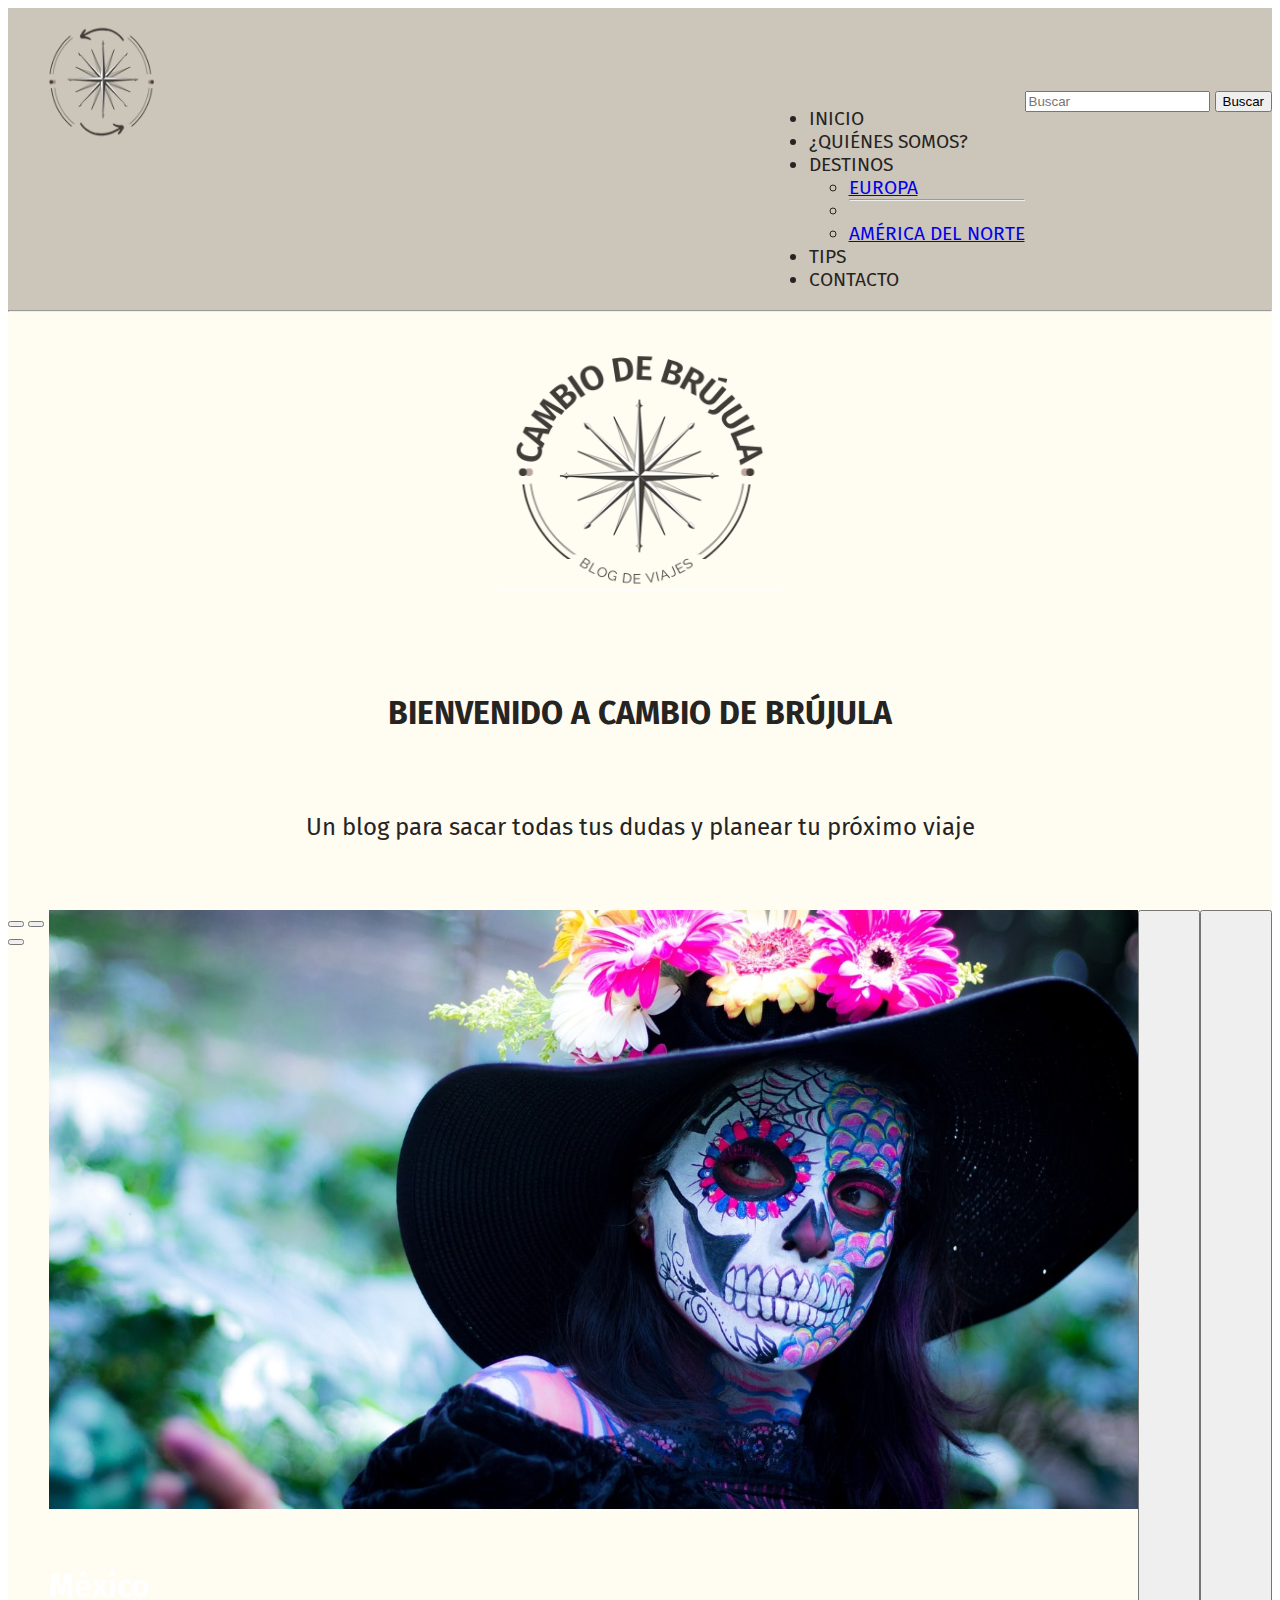
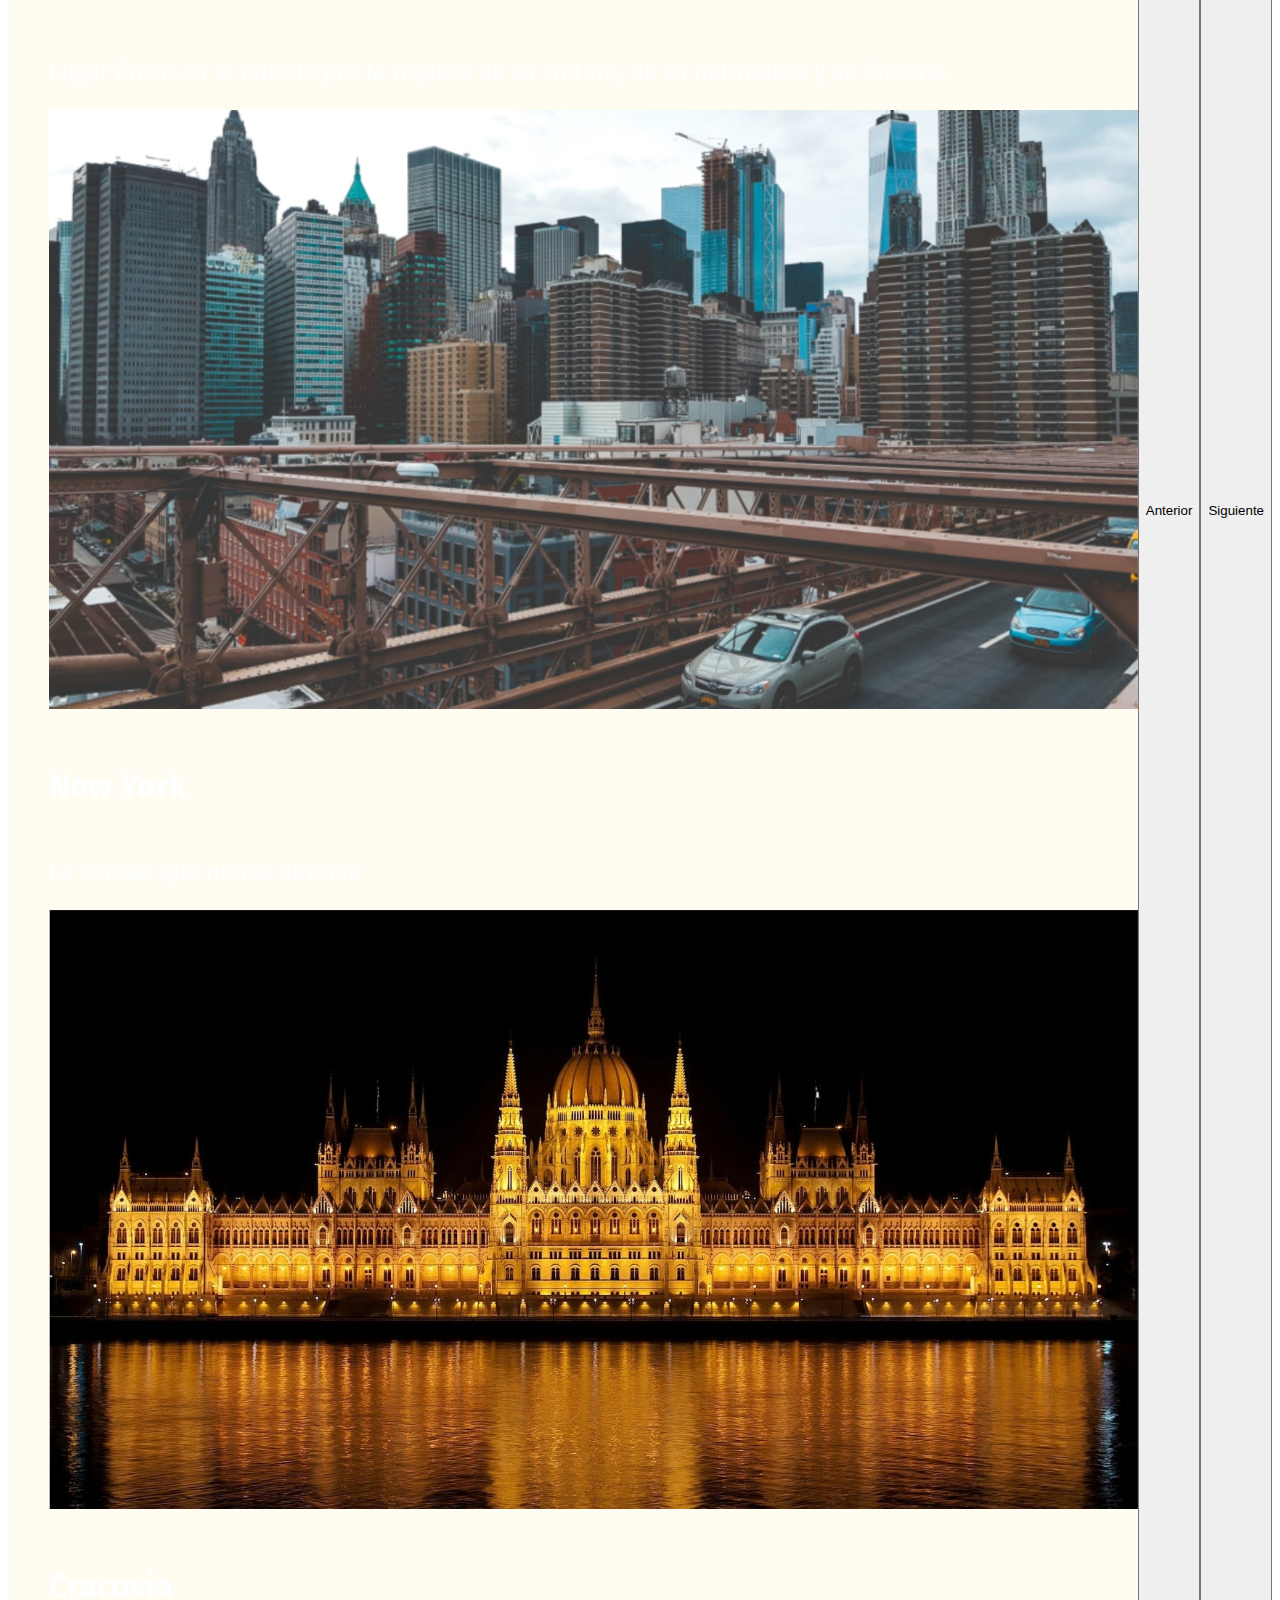
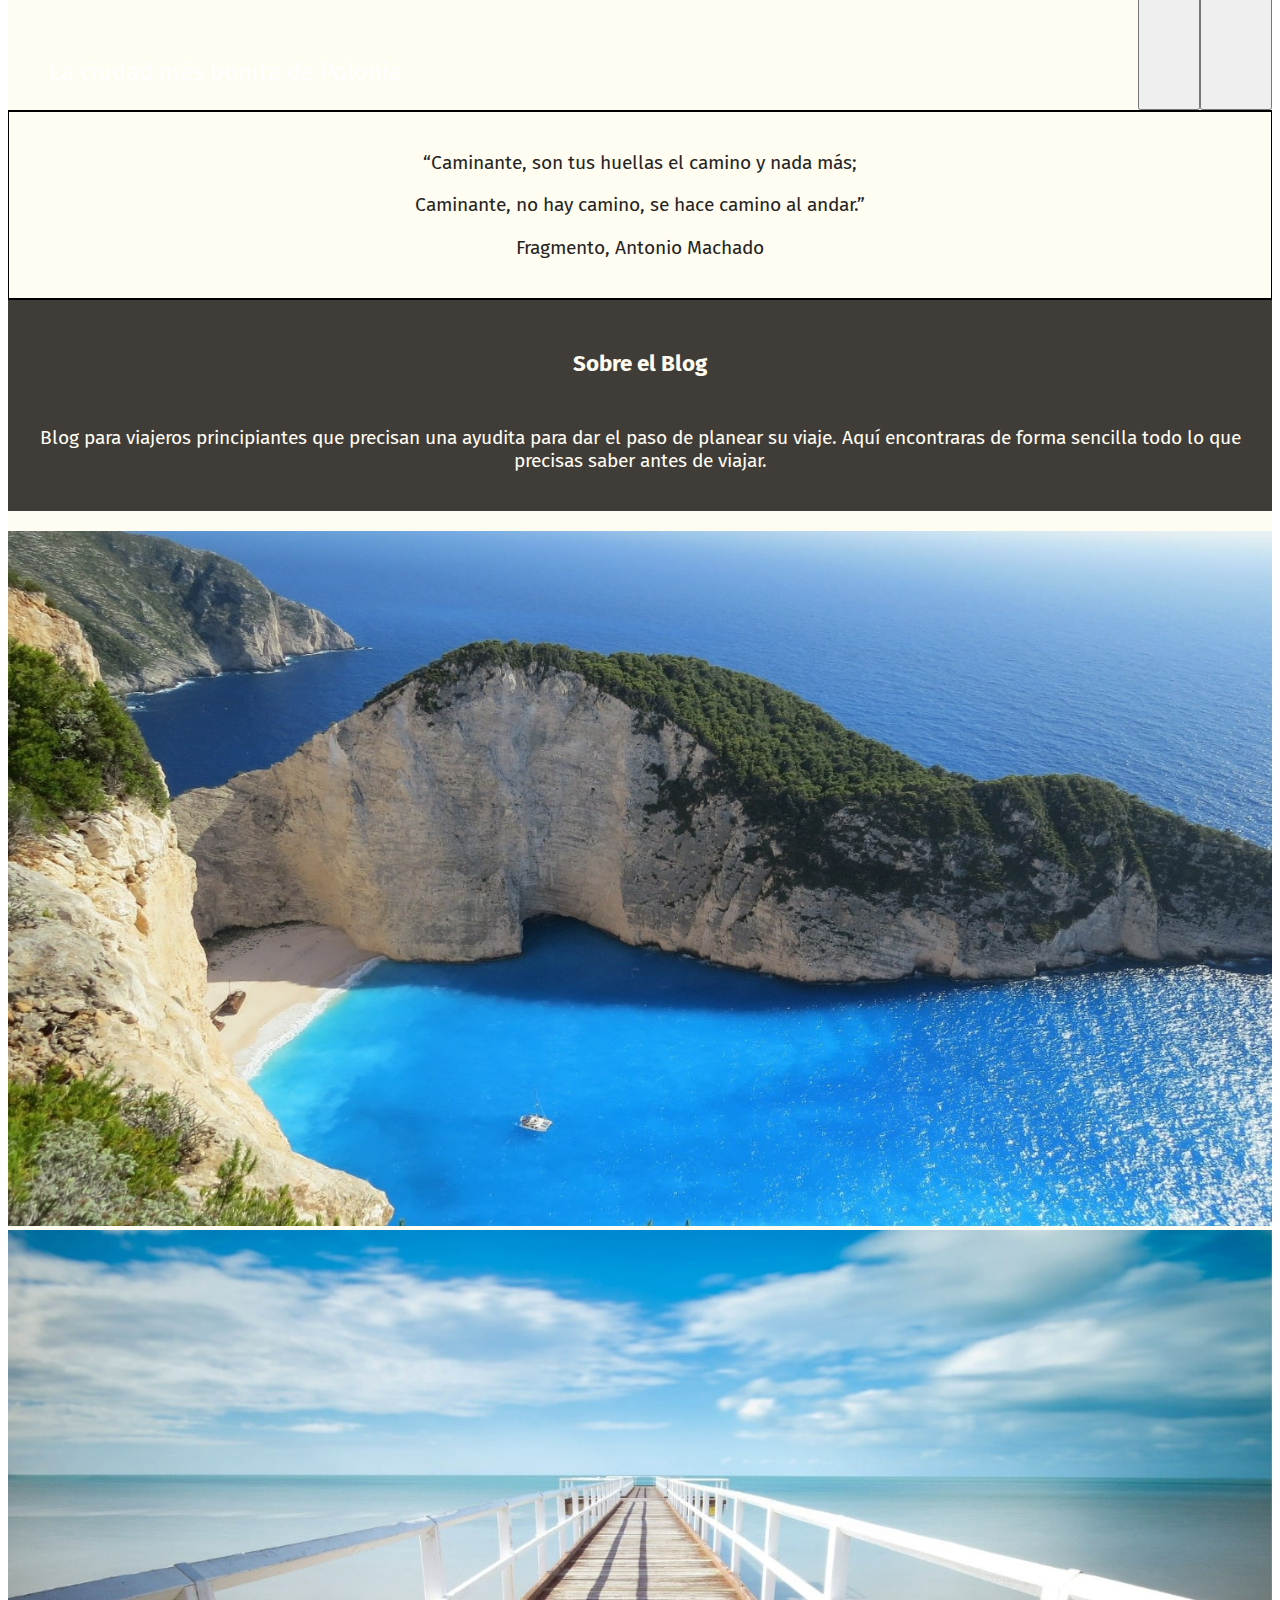
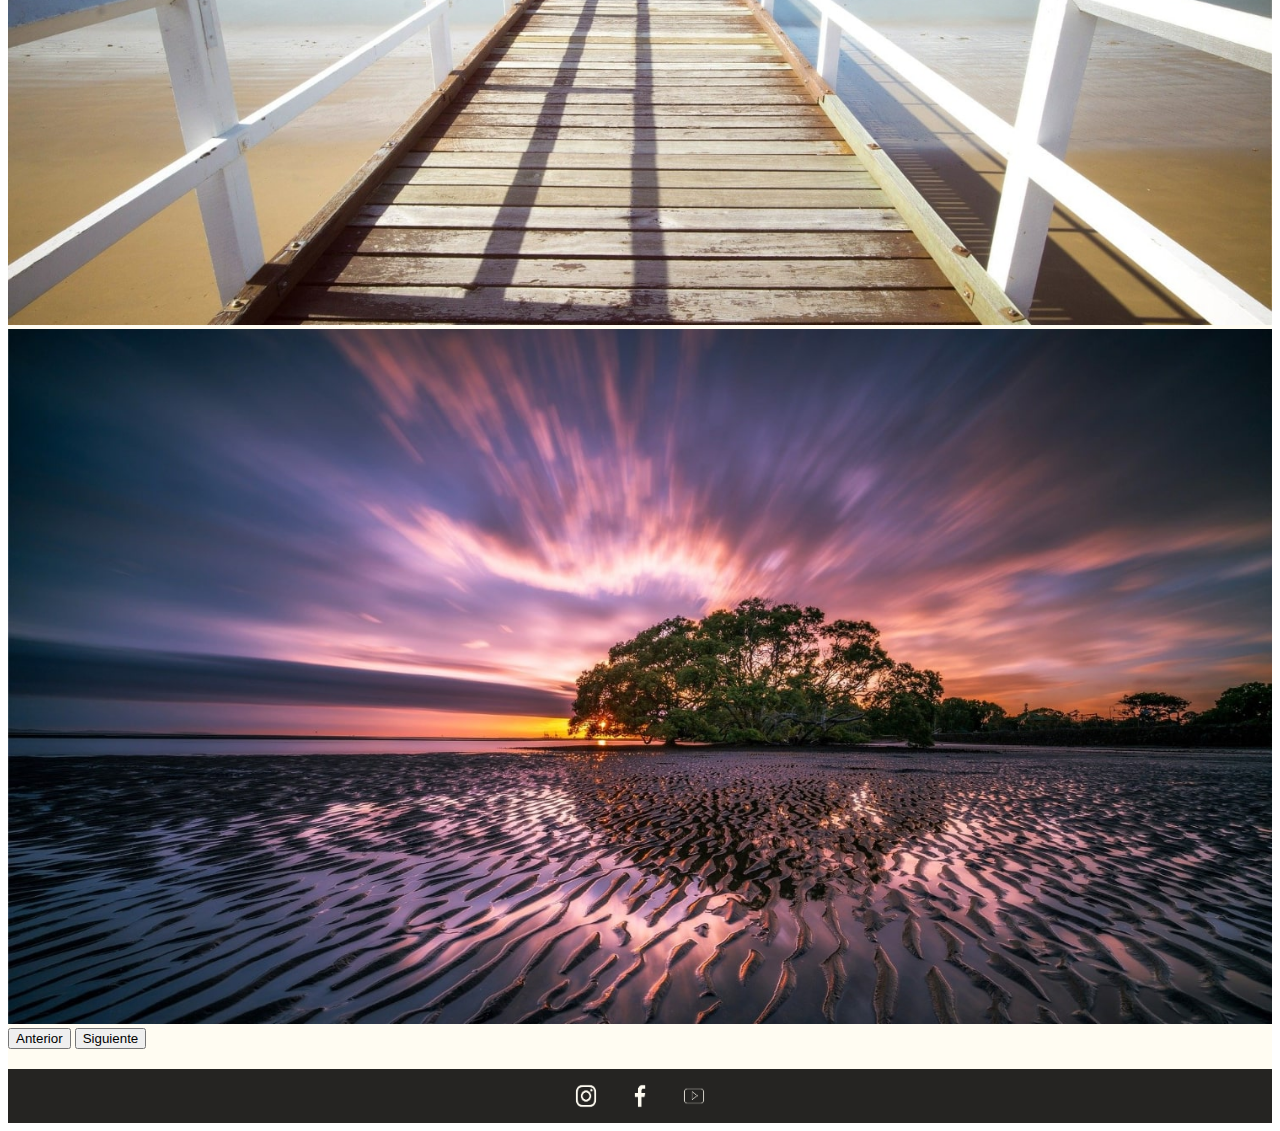
<file: index.html>
<!DOCTYPE html>
<html lang="en">

<head>
    <meta charset="UTF-8">
    <meta http-equiv="X-UA-Compatible" content="IE=edge">
    <meta name="viewport" content="width=device-width, initial-scale=1.0">
    <meta name="description"
        content="Este es el sitio web de mi blog de viajes en el que encontrarás destinos, tips y recomendaciones, videos, imágenes y mucho más">
    <meta name="keywords" content="VIAJES, DESTINOS, VACACIONES, EUROPA, AMÉRICA, PAÍSES">
    <title>Cambio de Brújula: Index Blog de viajes</title>
    <link href="https://cdn.jsdelivr.net/npm/bootstrap@5.0.0/dist/css/bootstrap.min.css" rel="stylesheet"
        integrity="sha384-wEmeIV1mKuiNpC+IOBjI7aAzPcEZeedi5yW5f2yOq55WWLwNGmvvx4Um1vskeMj0" crossorigin="anonymous">
    <link rel="preconnect" href="https://fonts.gstatic.com">
    <link href="https://fonts.googleapis.com/css2?family=Fira+Sans:wght@200;300&display=swap" rel="stylesheet">
    <link rel="stylesheet" href="estilo.css">
</head>

<body>
    <header>
        <img src="imgs/Copia de Beige Flower Superminimalism Curved Text Logo.png" alt="" id="imgLogo">
        <nav class="navbar navbar-expand-lg navbar-light">
            <div class="collapse navbar-collapse" id="navbarSupportedContent">
                <ul class="navbar-nav me-auto mb-2 mb-lg-0">
                    <li class="nav-item">
                        <a class="nav-link active" aria-current="page" href="index.html"
                            style="text-decoration: none;">Inicio</a>
                    </li>
                    <li class="nav-item">
                        <a class="nav-link active" aria-current="page" href="whoAreWe.html">¿Quiénes Somos?</a>
                    </li>
                    <li class="nav-item dropdown">
                        <a class="nav-link dropdown-toggle" href="places.html" id="navbarDropdown" role="button"
                            data-bs-toggle="dropdown" aria-expanded="false">
                            Destinos
                        </a>
                        <ul class="dropdown-menu" aria-labelledby="navbarDropdown">
                            <li><a class="dropdown-item" href="europa.html">Europa</a></li>
                            <li>
                                <hr class="dropdown-divider">
                            </li>
                            <li><a class="dropdown-item" href="americaDelNorte.html">América del Norte</a></li>
                        </ul>
                    </li>
                    <li class="nav-item">
                        <a class="nav-link active" aria-current="page" href="tips.html">Tips</a>
                    </li>
                    <li class="nav-item">
                        <a class="nav-link active" aria-current="page" href="contact.html">Contacto</a>
                    </li>
                </ul>
                <form class="d-flex">
                    <input class="form-control me-2" type="search" placeholder="Buscar" aria-label="Search">
                    <button class="btn btn-dark" type="submit" id="btnNav">Buscar</button>
                </form>
            </div>
        </nav>
    </header>
    <hr>
    <main>
        <section>
            <div id="divLogoGrande">
                <img src="imgs/Beige Flower Superminimalism Curved Text Logo(1).png" alt="" id="imgLogoGrande">
            </div>
            <div id="divIndex">
                <h4 id="saludoGrandeIndex">Bienvenido a Cambio de Brújula</h4>
                <p id="saludoChicoIndex">Un blog para sacar todas tus dudas y planear tu próximo viaje</p>
            </div>
            <div id="carouselPadre">
                <div id="carouselExampleCaptions" class="carousel slide" data-bs-ride="carousel">
                    <div class="carousel-indicators">
                        <button type="button" data-bs-target="#carouselExampleCaptions" data-bs-slide-to="0"
                            class="active" aria-current="true" aria-label="Slide 1"></button>
                        <button type="button" data-bs-target="#carouselExampleCaptions" data-bs-slide-to="1"
                            aria-label="Slide 2"></button>
                        <button type="button" data-bs-target="#carouselExampleCaptions" data-bs-slide-to="2"
                            aria-label="Slide 3"></button>
                    </div>
                    <div class="carousel-inner">
                        <div class="carousel-item active">
                            <img src="imgs/mexicoCarouselIndex.jpg" class="d-block w-100" alt="...">
                            <div class="carousel-caption d-none d-md-block">
                                <h5 class="tituloCarousel">México</h5>
                                <p class="pCarousel">Lugar único en el mundo por la riqueza de su cultura, de su
                                    naturaleza y su historia</p>
                            </div>
                        </div>
                        <div class="carousel-item">
                            <img src="imgs/newYork.jpg" class="d-block w-100" alt="...">
                            <div class="carousel-caption d-none d-md-block">
                                <h5 class="tituloCarousel">New York</h5>
                                <p class="pCarousel">La ciudad que nunca duerme</p>
                            </div>
                        </div>
                        <div class="carousel-item">
                            <img src="imgs/Cracovia.jpg" class="d-block w-100" alt="...">
                            <div class="carousel-caption d-none d-md-block">
                                <h5 class="tituloCarousel">Cracovia</h5>
                                <p class="pCarousel">La ciudad más bonita de Polonia</p>
                            </div>
                        </div>
                    </div>
                    <button class="carousel-control-prev" type="button" data-bs-target="#carouselExampleCaptions"
                        data-bs-slide="prev">
                        <span class="carousel-control-prev-icon" aria-hidden="true"></span>
                        <span class="visually-hidden">Anterior</span>
                    </button>
                    <button class="carousel-control-next" type="button" data-bs-target="#carouselExampleCaptions"
                        data-bs-slide="next">
                        <span class="carousel-control-next-icon" aria-hidden="true"></span>
                        <span class="visually-hidden">Siguiente</span>
                    </button>
                </div>
            </div>
        </section>

        <aside>
            <div id="divAside1">
                <p class="pPoema">“Caminante, son tus huellas el camino y nada más; </p>
                <p class="pPoema">Caminante, no hay camino, se hace camino al andar.” </p>
                <p class="pPoema">Fragmento, Antonio Machado </p>
            </div>

            <div id="divAsidePadre">
                <div id="divAside2">
                    <h4 id="tituloAside">Sobre el Blog</h4>
                    <p id="parrafoAside">Blog para viajeros principiantes que precisan una ayudita para dar el paso
                        de planear su viaje. Aquí encontraras de forma sencilla todo lo que precisas saber antes de
                        viajar.</p>
                </div>
                <div id="imgAside">
                    <div id="carouselExampleControls" class="carousel slide" data-bs-ride="carousel">
                        <div class="carousel-inner">
                            <div class="carousel-item active">
                                <img src="imgs/playa.jpg" class="d-block w-100" alt="...">
                            </div>
                            <div class="carousel-item">
                                <img src="imgs/muelle.jpg" class="d-block w-100" alt="...">
                            </div>
                            <div class="carousel-item">
                                <img src="imgs/atardecer.jpg" class="d-block w-100" alt="...">
                            </div>
                        </div>
                        <button class="carousel-control-prev" type="button" data-bs-target="#carouselExampleControls"
                            data-bs-slide="prev">
                            <span class="carousel-control-prev-icon" aria-hidden="true"></span>
                            <span class="visually-hidden">Anterior</span>
                        </button>
                        <button class="carousel-control-next" type="button" data-bs-target="#carouselExampleControls"
                            data-bs-slide="next">
                            <span class="carousel-control-next-icon" aria-hidden="true"></span>
                            <span class="visually-hidden">Siguiente</span>
                        </button>
                    </div>
                </div>
            </div>
        </aside>
    </main>

    <footer>
        <div>
            <img src="imgs/instagramLogo.png" id="instagramLogo">
            <img src="imgs/facebookLogo.png" id="facebookLogo">
            <img src="imgs/youtubeLogo.png" id="youtubeLogo">
        </div>
    </footer>
    <script src="https://code.jquery.com/jquery-3.2.1.slim.min.js"
        integrity="sha384-KJ3o2DKtIkvYIK3UENzmM7KCkRr/rE9/Qpg6aAZGJwFDMVNA/GpGFF93hXpG5KkN"
        crossorigin="anonymous"></script>
    <script src="https://cdn.jsdelivr.net/npm/bootstrap@5.0.0/dist/js/bootstrap.bundle.min.js"
        integrity="sha384-p34f1UUtsS3wqzfto5wAAmdvj+osOnFyQFpp4Ua3gs/ZVWx6oOypYoCJhGGScy+8"
        crossorigin="anonymous"></script>
</body>

</html>
</file>
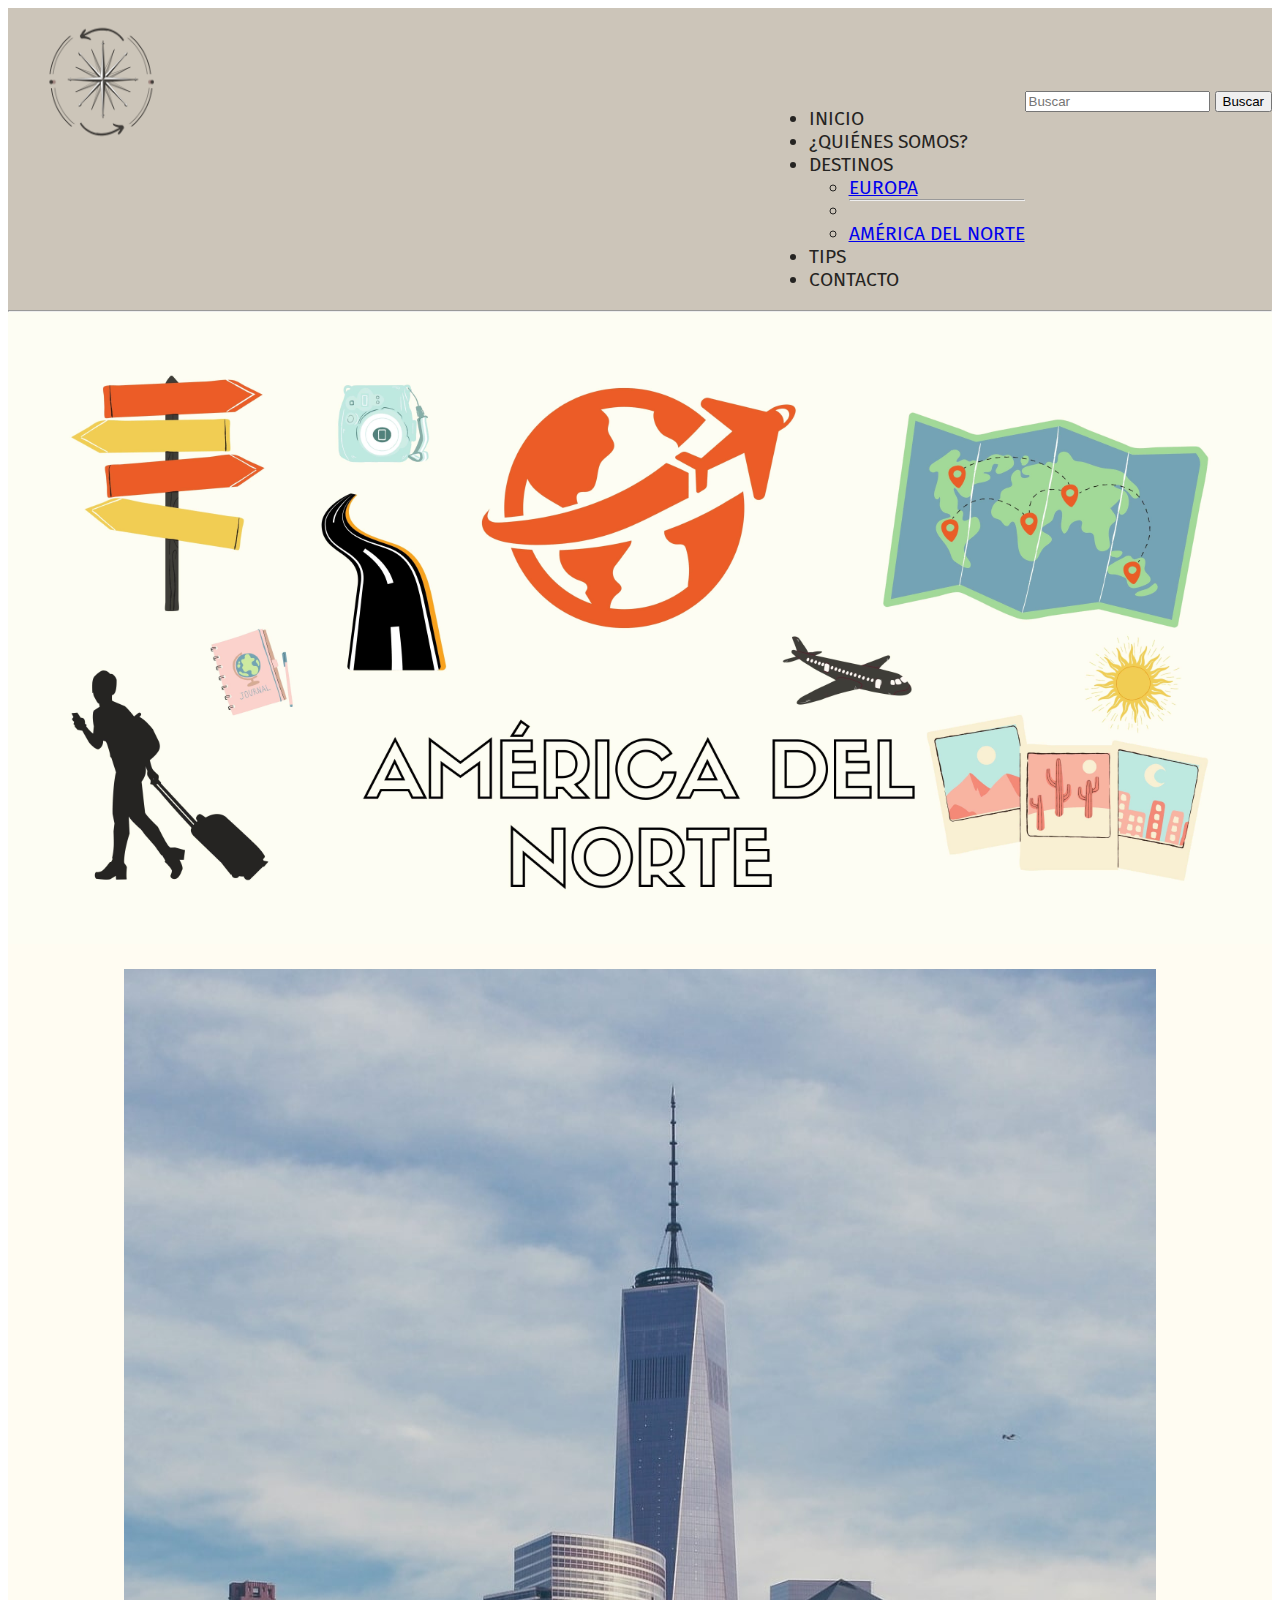
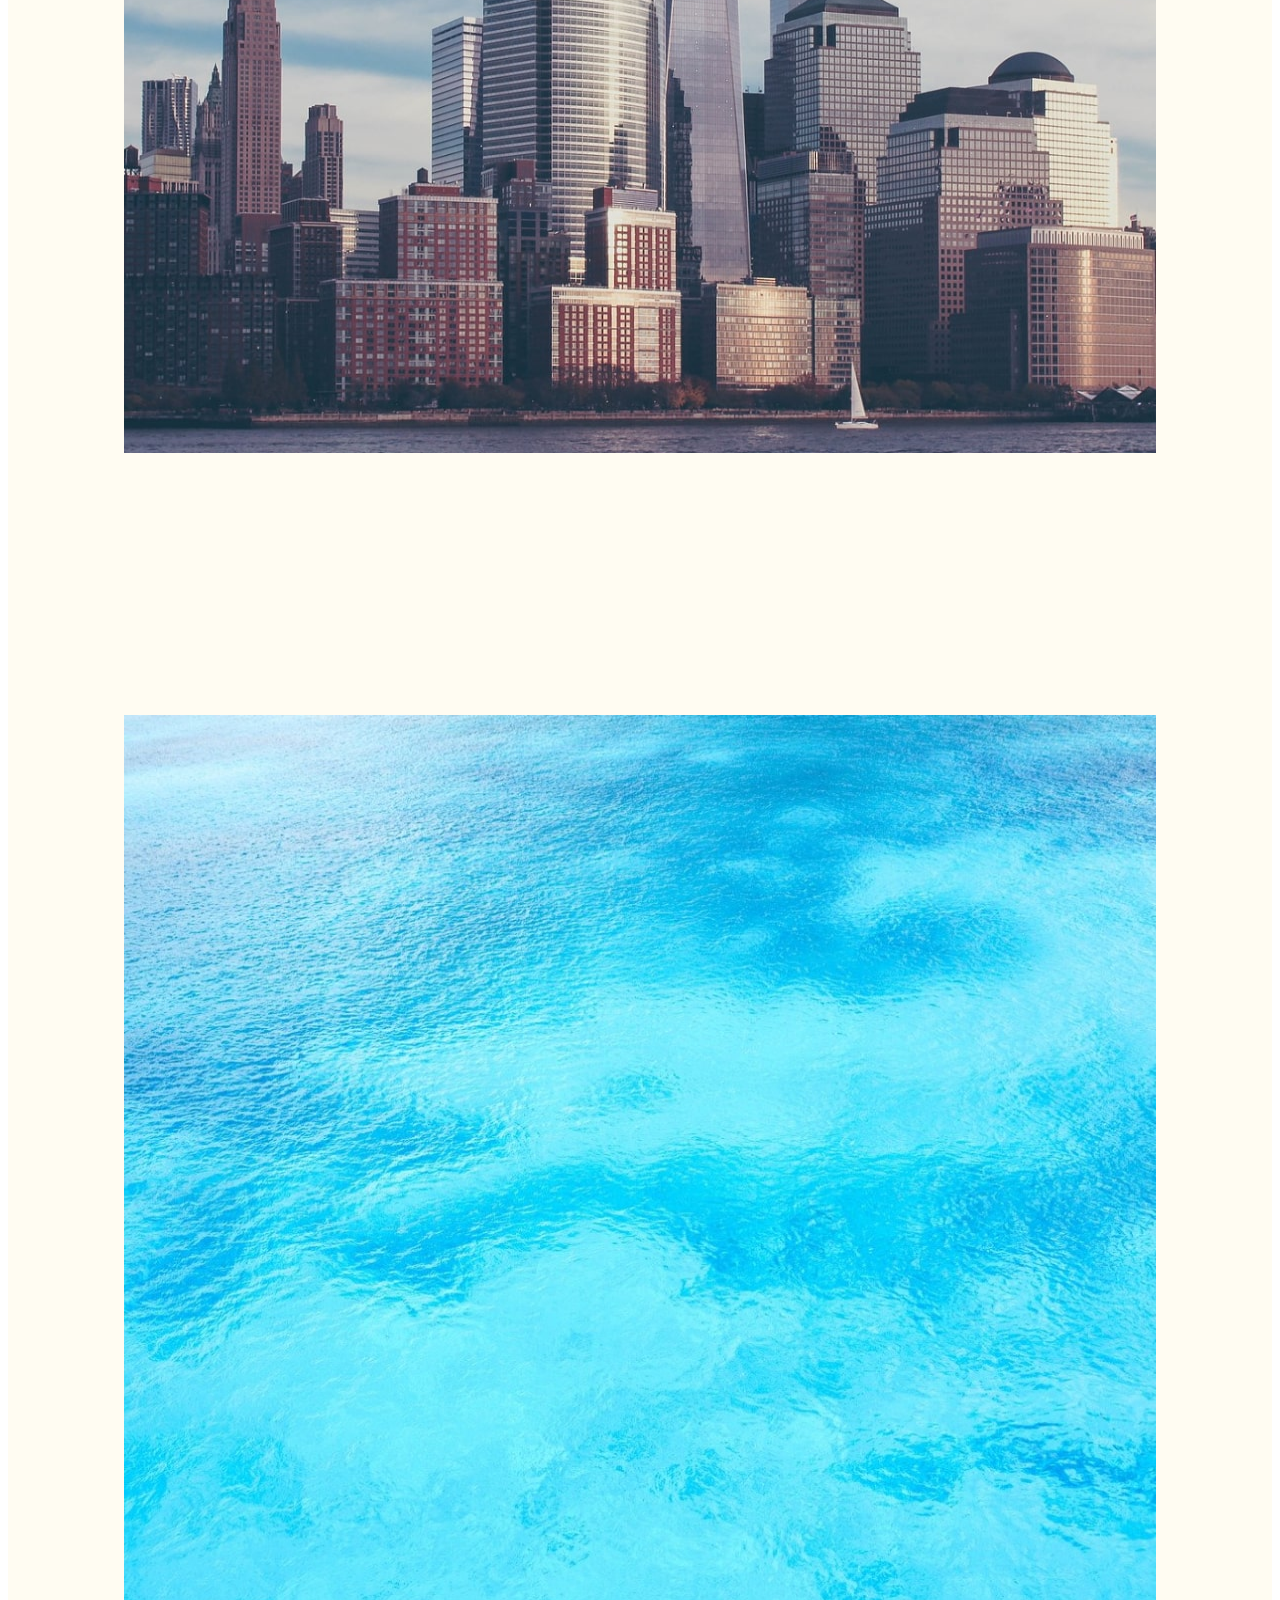
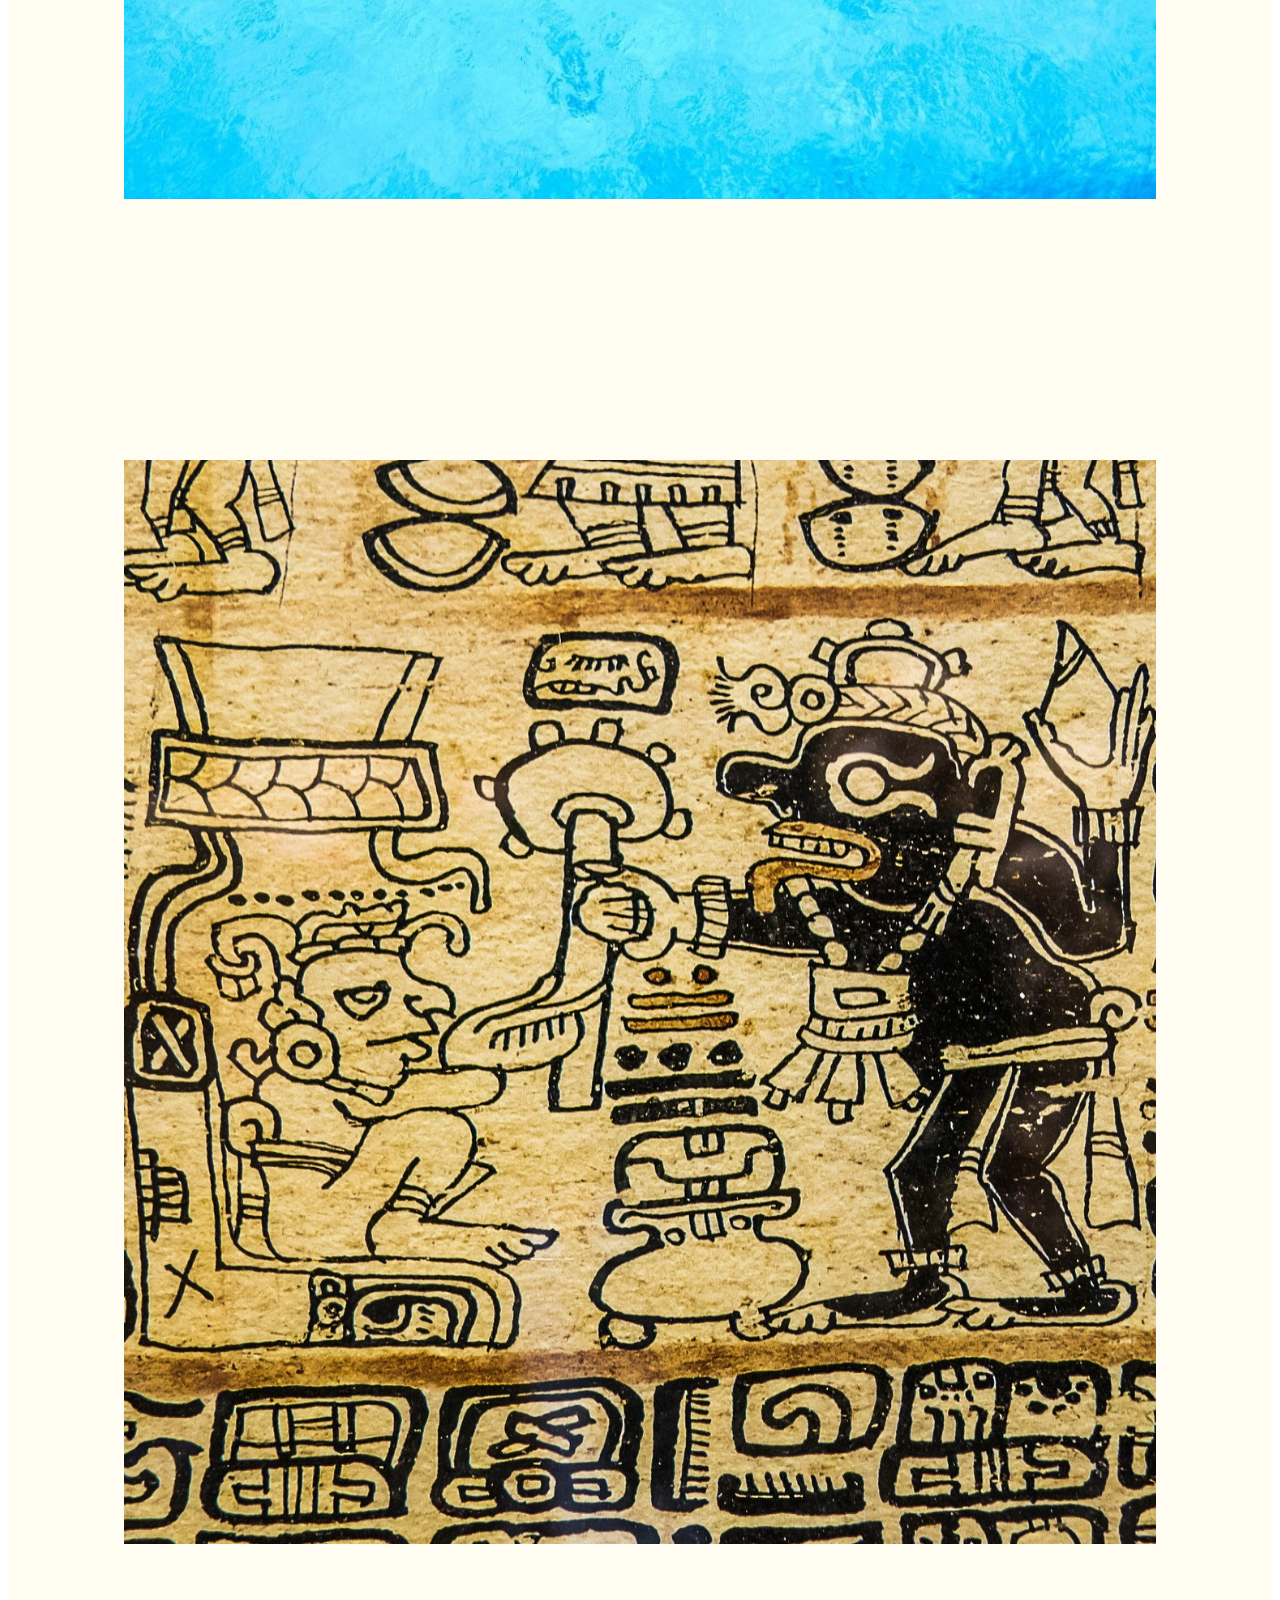
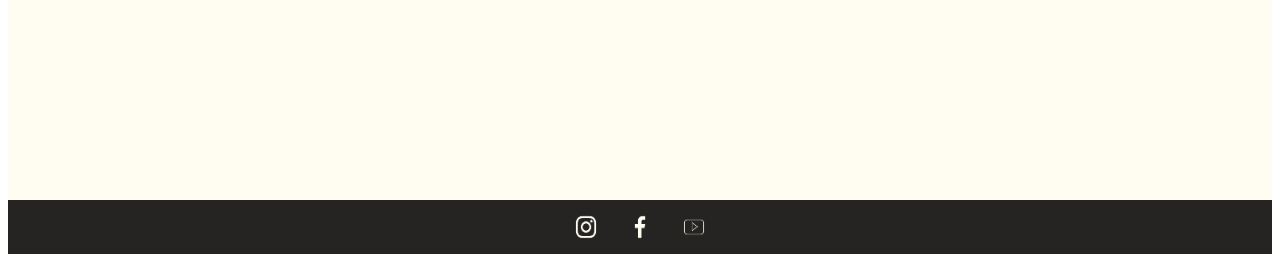
<file: americaDelNorte.html>
<!DOCTYPE html>
<html lang="en">

<head>
  <meta charset="UTF-8">
  <meta http-equiv="X-UA-Compatible" content="IE=edge">
  <meta name="viewport" content="width=device-width, initial-scale=1.0">
  <meta name="description"
    content="Este es el sitio web de mi blog de viajes en el que encontrarás destinos, tips y recomendaciones, videos, imágenes y mucho más">
  <meta name="keywords" content="VIAJES, DESTINOS, VACACIONES, EUROPA, AMÉRICA, PAÍSES">
  <title>Cambio de Brújula: América del Norte</title>
  <link href="https://cdn.jsdelivr.net/npm/bootstrap@5.0.0/dist/css/bootstrap.min.css" rel="stylesheet"
    integrity="sha384-wEmeIV1mKuiNpC+IOBjI7aAzPcEZeedi5yW5f2yOq55WWLwNGmvvx4Um1vskeMj0" crossorigin="anonymous">
  <link rel="stylesheet" href="estilo.css">
  <link rel="preconnect" href="https://fonts.gstatic.com">
  <link href="https://fonts.googleapis.com/css2?family=Fira+Sans:wght@200;300&display=swap" rel="stylesheet">
</head>

<body>
  <header>
    <img src="imgs/Copia de Beige Flower Superminimalism Curved Text Logo.png" alt="" id="imgLogo">
    <nav class="navbar navbar-expand-lg navbar-light">
      <div class="collapse navbar-collapse" id="navbarSupportedContent">
        <ul class="navbar-nav me-auto mb-2 mb-lg-0">
          <li class="nav-item">
            <a class="nav-link active" aria-current="page" href="index.html">Inicio</a>
          </li>
          <li class="nav-item">
            <a class="nav-link active" aria-current="page" href="whoAreWe.html">¿Quiénes Somos?</a>
          </li>
          <li class="nav-item dropdown">
            <a class="nav-link dropdown-toggle" href="places.html" id="navbarDropdown" role="button"
              data-bs-toggle="dropdown" aria-expanded="false">
              Destinos
            </a>
            <ul class="dropdown-menu" aria-labelledby="navbarDropdown">
              <li><a class="dropdown-item" href="europa.html">Europa</a></li>
              <li>
                  <hr class="dropdown-divider">
              </li>
              <li><a class="dropdown-item" href="americaDelNorte.html">América del Norte</a></li>
          </ul>
          </li>
          <li class="nav-item">
            <a class="nav-link active" aria-current="page" href="tips.html">Tips</a>
          </li>
          <li class="nav-item">
            <a class="nav-link active" aria-current="page" href="contact.html">Contacto</a>
          </li>
        </ul>
        <form class="d-flex">
          <input class="form-control me-2" type="search" placeholder="Buscar" aria-label="Search">
          <button class="btn btn-dark" type="submit">Buscar</button>
        </form>
      </div>
      </div>
    </nav>
  </header>
  <hr>
  <main>
    <section>
            <div id="divLogoGrande">
                <img src="imgs/Banner América del Norte.jpg" alt="">
            </div>
      <div class="row row-cols-1 row-cols-md-3 g-3">
        <div class="col">
          <div class="card h-100">
            <img src="imgs/NYCard.jpg" class="card-img-top" alt="...">
            <div class="card-body">
              <h5 class="card-title">Donde comer en New York</h5>
              <p class="card-text">Lugares para comer que tienen que visitarse en New York</p>
                <a href="comerNuevaYork.html" class="card-link">Leer más</a>
            </div>
          </div>
        </div>
        <div class="col">
          <div class="card h-100">
            <img src="imgs/PCCard.jpg" class="card-img-top" alt="...">
            <div class="card-body">
              <h5 class="card-title">Hoteles en Playa del Cármen</h5>
              <p class="card-text">Los mejores hoteles para hospedarse en Playa del Cármen</p>
                <a href="hotelesPlayaDelCarmen.html" class="card-link">Leer más</a>
            </div>
          </div>
        </div>
        <div class="col">
          <div class="card h-100">
            <img src="imgs/RMCard.jpg" class="card-img-top" alt="...">
            <div class="card-body">
              <h5 class="card-title">Chichén Itzá</h5>
              <p class="card-text">Conociendo el corazón de la civilización Maya. Un lugar único</p>
                <a href="ChichenItza.html" class="card-link">Leer más</a>
            </div>
          </div>
        </div>
      </div>
    </section>
  </main>
  <footer>
    <div>
      <img src="imgs/instagramLogo.png" id="instagramLogo">
      <img src="imgs/facebookLogo.png" id="facebookLogo">
      <img src="imgs/youtubeLogo.png" id="youtubeLogo">
    </div>
  </footer>
  <script src="https://code.jquery.com/jquery-3.2.1.slim.min.js"
    integrity="sha384-KJ3o2DKtIkvYIK3UENzmM7KCkRr/rE9/Qpg6aAZGJwFDMVNA/GpGFF93hXpG5KkN"
    crossorigin="anonymous"></script>
    <script src="https://cdn.jsdelivr.net/npm/bootstrap@5.0.0/dist/js/bootstrap.bundle.min.js"
    integrity="sha384-p34f1UUtsS3wqzfto5wAAmdvj+osOnFyQFpp4Ua3gs/ZVWx6oOypYoCJhGGScy+8"
    crossorigin="anonymous"></script>
</body>

</html>
</file>
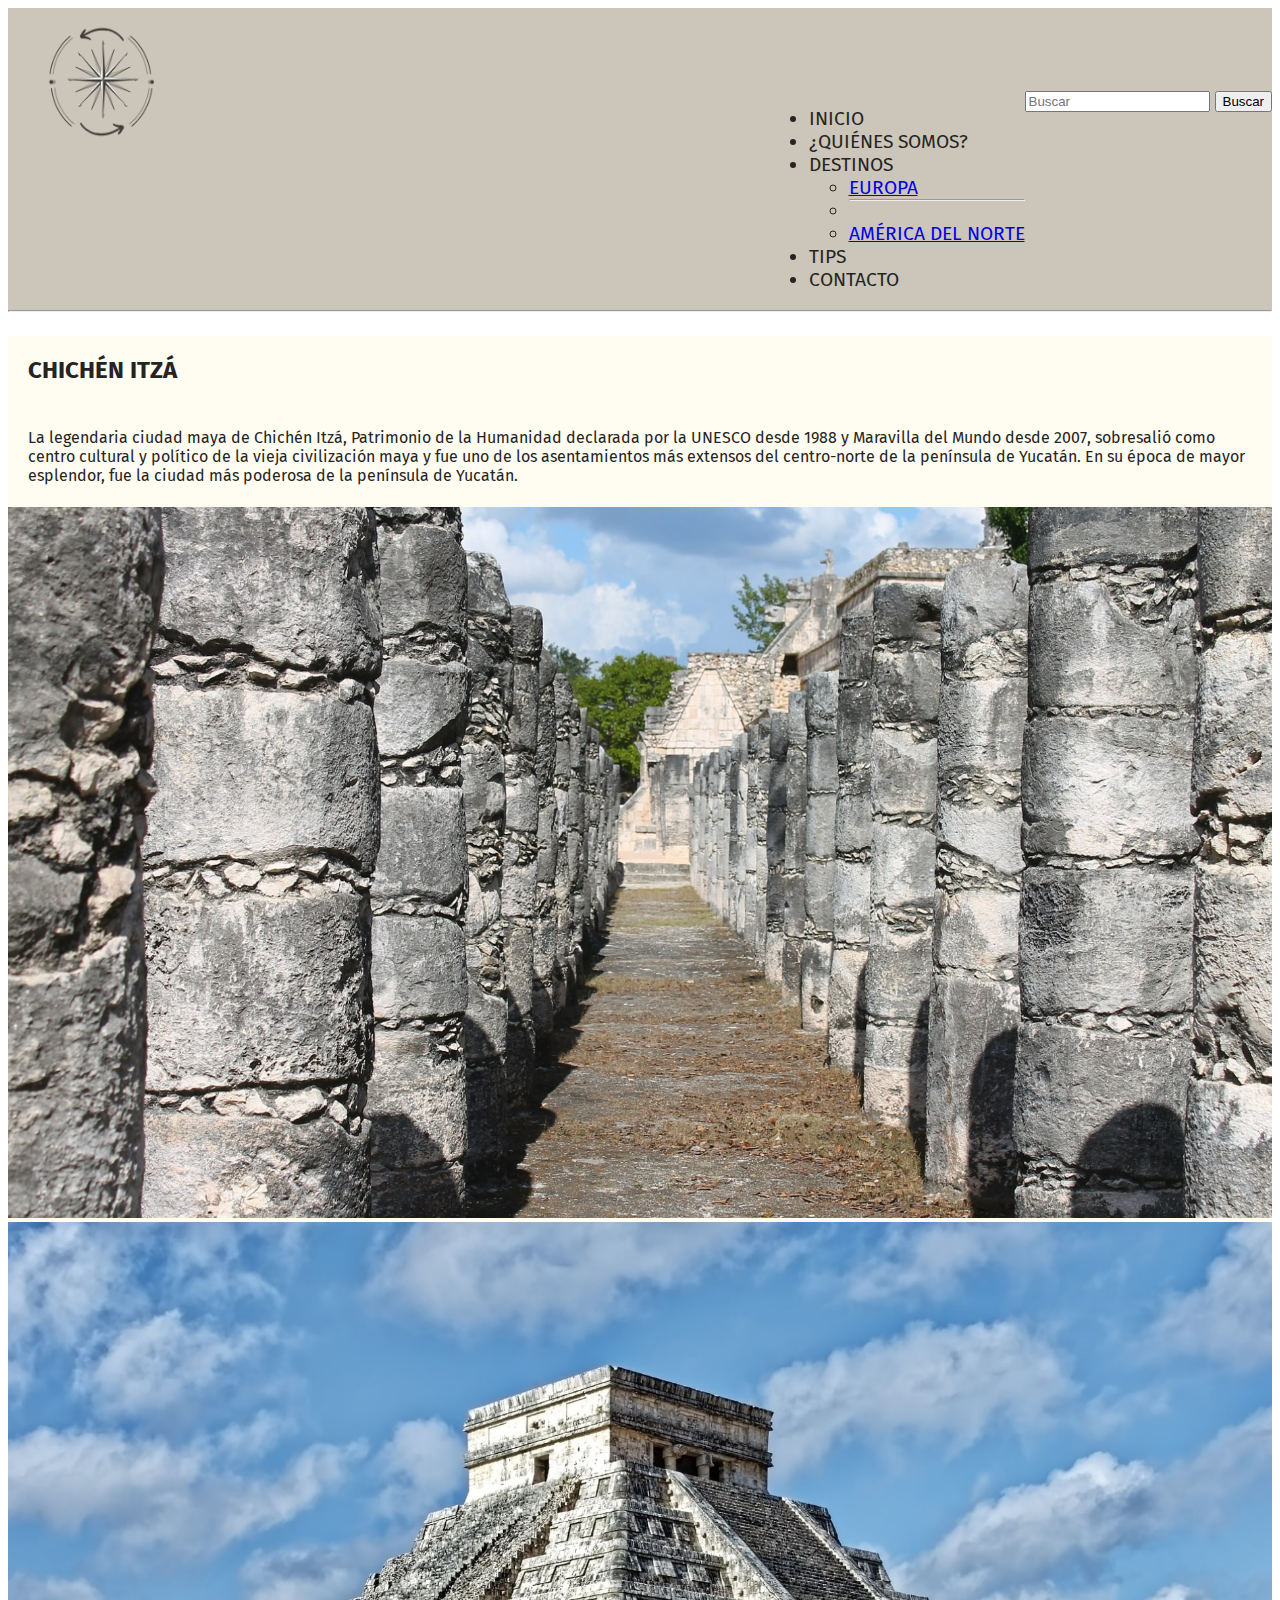
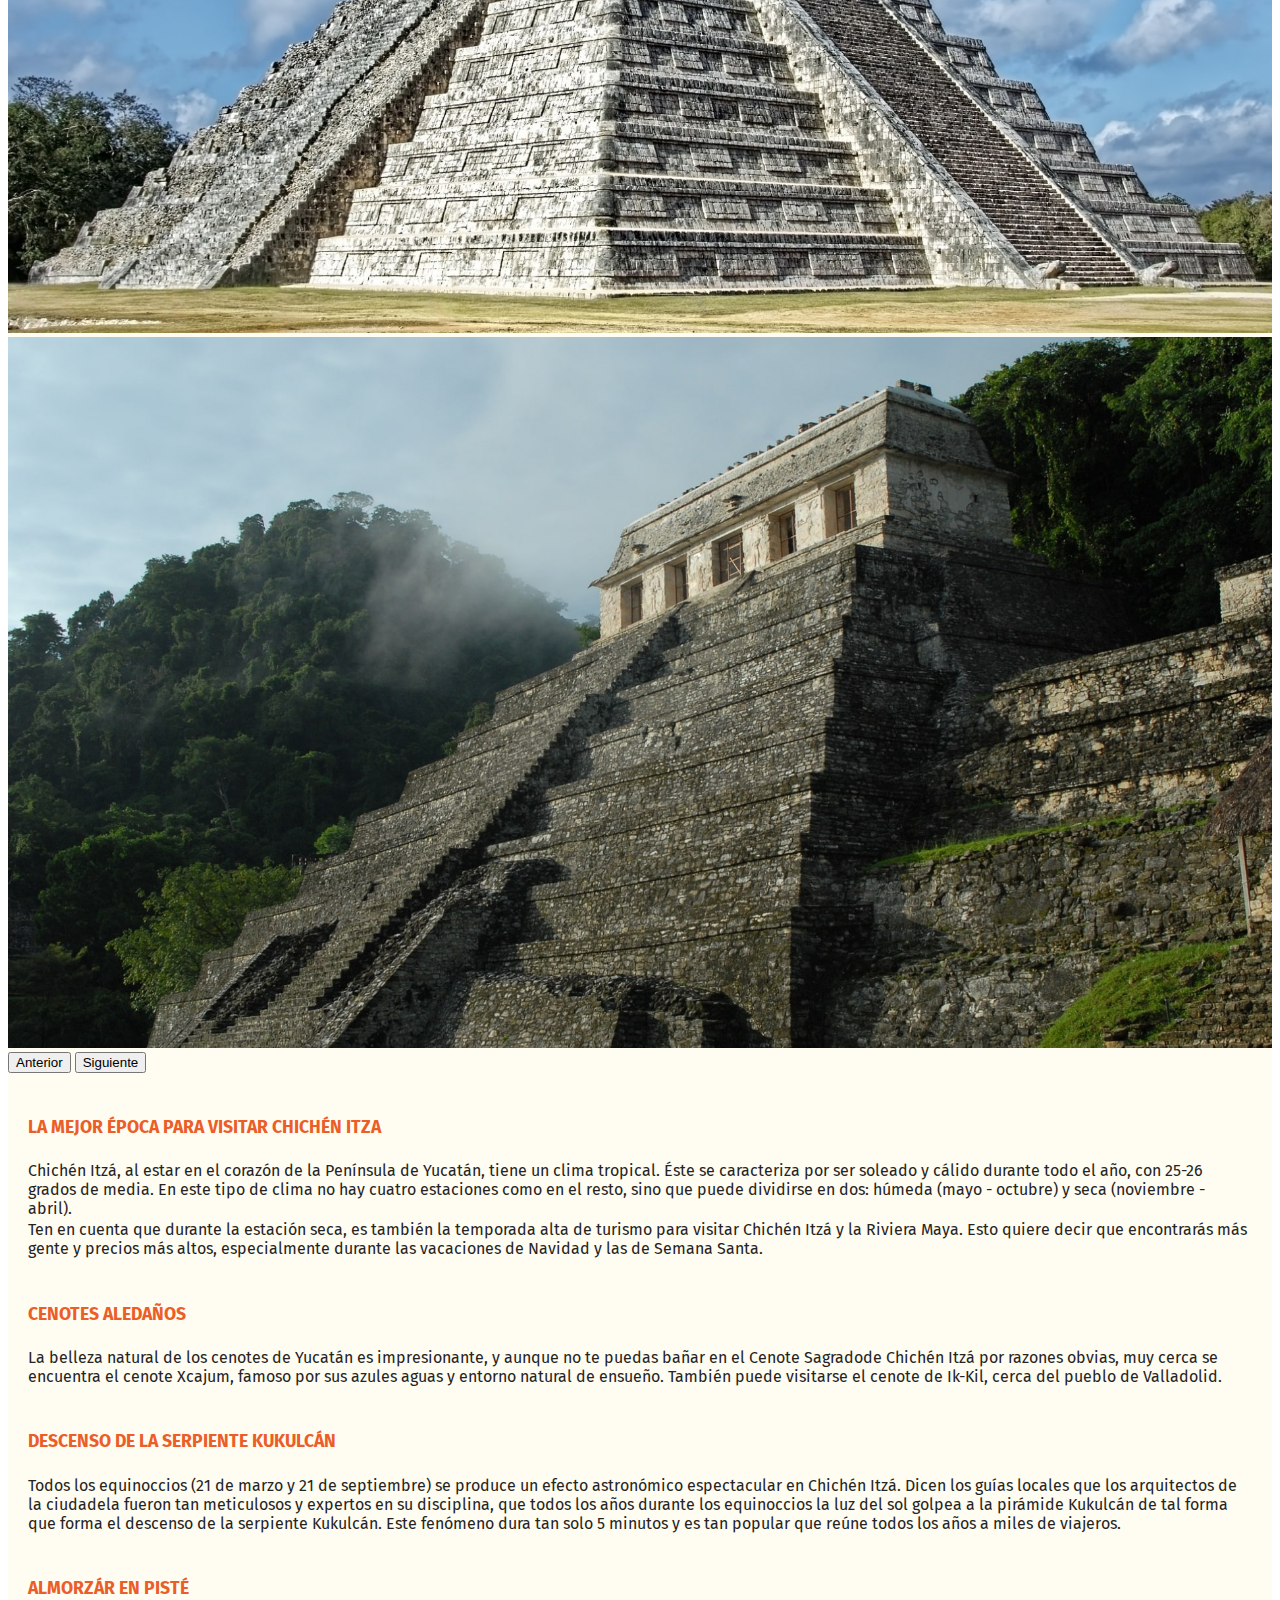
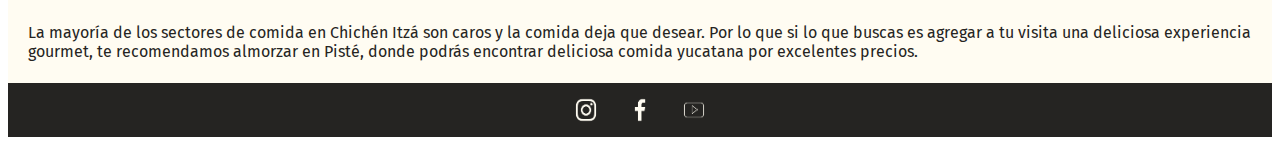
<file: ChichenItza.html>
<!DOCTYPE html>
<html lang="en">

<head>
    <meta charset="UTF-8">
    <meta http-equiv="X-UA-Compatible" content="IE=edge">
    <meta name="viewport" content="width=device-width, initial-scale=1.0">
    <meta name="description"
        content="Este es el sitio web de mi blog de viajes en el que encontrarás destinos, tips y recomendaciones, videos, imágenes y mucho más">
    <meta name="keywords" content="VIAJES, DESTINOS, VACACIONES, EUROPA, AMÉRICA, PAÍSES">
    <title>Cambio de Brújula: Chichén Itzá</title>
    <link href="https://cdn.jsdelivr.net/npm/bootstrap@5.0.0/dist/css/bootstrap.min.css" rel="stylesheet"
        integrity="sha384-wEmeIV1mKuiNpC+IOBjI7aAzPcEZeedi5yW5f2yOq55WWLwNGmvvx4Um1vskeMj0" crossorigin="anonymous">
    <link rel="stylesheet" href="estilo.css">
    <link rel="preconnect" href="https://fonts.gstatic.com">
    <link href="https://fonts.googleapis.com/css2?family=Fira+Sans:wght@200;300&display=swap" rel="stylesheet">
</head>

<body>
    <header>
        <img src="imgs/Copia de Beige Flower Superminimalism Curved Text Logo.png" alt="" id="imgLogo">
        <nav class="navbar navbar-expand-lg navbar-light">
            <div class="collapse navbar-collapse" id="navbarSupportedContent">
                <ul class="navbar-nav me-auto mb-2 mb-lg-0">
                    <li class="nav-item">
                        <a class="nav-link active" aria-current="page" href="index.html">Inicio</a>
                    </li>
                    <li class="nav-item">
                        <a class="nav-link active" aria-current="page" href="whoAreWe.html">¿Quiénes Somos?</a>
                    </li>
                    <li class="nav-item dropdown">
                        <a class="nav-link dropdown-toggle" href="places.html" id="navbarDropdown" role="button"
                            data-bs-toggle="dropdown" aria-expanded="false">
                            Destinos
                        </a>
                        <ul class="dropdown-menu" aria-labelledby="navbarDropdown">
                            <li><a class="dropdown-item" href="europa.html">Europa</a></li>
                            <li>
                                <hr class="dropdown-divider">
                            </li>
                            <li><a class="dropdown-item" href="americaDelNorte.html">América del Norte</a></li>
                        </ul>
                    </li>
                    <li class="nav-item">
                        <a class="nav-link active" aria-current="page" href="tips.html">Tips</a>
                    </li>
                    <li class="nav-item">
                        <a class="nav-link active" aria-current="page" href="contact.html">Contacto</a>
                    </li>
                </ul>
                <form class="d-flex">
                    <input class="form-control me-2" type="search" placeholder="Buscar" aria-label="Search">
                    <button class="btn btn-dark" type="submit">Buscar</button>
                </form>
            </div>
        </nav>
    </header>
    <hr>
    <main>
        <section>
                <h3 class="tituloPrincipalArticulo">Chichén Itzá</h3>
                <p class="parrafoArticulo">La legendaria ciudad maya de Chichén Itzá, Patrimonio de la Humanidad
                    declarada por la UNESCO desde 1988 y Maravilla del Mundo desde 2007, sobresalió como centro cultural
                    y político de la vieja civilización maya y fue uno de los asentamientos más extensos del
                    centro-norte de la península de Yucatán. En su época de mayor esplendor, fue la ciudad más poderosa
                    de la península de Yucatán.</p>

                <div id="carouselExampleControls" class="carousel slide" data-bs-ride="carousel">
                    <div class="carousel-inner">
                        <div class="carousel-item active">
                            <img src="imgs/CICarousel1.jpg" class="d-block w-100" alt="...">
                        </div>
                        <div class="carousel-item">
                            <img src="imgs/CICarousel2.jpg" class="d-block w-100" alt="...">
                        </div>
                        <div class="carousel-item">
                            <img src="imgs/CICarousel3.jpg" class="d-block w-100" alt="...">
                        </div>
                    </div>
                    <button class="carousel-control-prev" type="button" data-bs-target="#carouselExampleControls"
                        data-bs-slide="prev">
                        <span class="carousel-control-prev-icon" aria-hidden="true"></span>
                        <span class="visually-hidden">Anterior</span>
                    </button>
                    <button class="carousel-control-next" type="button" data-bs-target="#carouselExampleControls"
                        data-bs-slide="next">
                        <span class="carousel-control-next-icon" aria-hidden="true"></span>
                        <span class="visually-hidden">Siguiente</span>
                    </button>
                </div>

                <h4 class="tituloArticulo">La mejor época para visitar Chichén Itza</h4>
                <p class="parrafoArticulo">
                    Chichén Itzá, al estar en el corazón de la Península de Yucatán, tiene un clima tropical. Éste se
                    caracteriza por ser soleado y cálido durante todo el año, con 25-26 grados de media.
                    En este tipo de clima no hay cuatro estaciones como en el resto, sino que puede dividirse en dos:
                    húmeda (mayo - octubre) y seca (noviembre - abril).
                </p>
                <p class="parrafoArticulo">Ten en cuenta que durante la estación seca, es también la temporada alta de
                    turismo para visitar
                    Chichén Itzá y la Riviera Maya. Esto quiere decir que encontrarás más gente y precios más altos,
                    especialmente durante las vacaciones de Navidad y las de Semana Santa.</p>

                <h4 class="tituloArticulo">Cenotes aledaños</h4>
                <p class="parrafoArticulo">La belleza natural de los cenotes de Yucatán es impresionante, y aunque no te
                    puedas bañar en el Cenote Sagradode Chichén Itzá por razones obvias, muy cerca se encuentra el
                    cenote Xcajum, famoso por sus azules aguas y entorno natural de ensueño. También puede visitarse el
                    cenote de Ik-Kil, cerca del pueblo de Valladolid.</p>

                <h4 class="tituloArticulo">Descenso de la serpiente Kukulcán</h4>
                <p class="parrafoArticulo">Todos los equinoccios (21 de marzo y 21 de septiembre) se produce un efecto
                    astronómico espectacular en Chichén Itzá. Dicen los guías locales que los arquitectos de la
                    ciudadela fueron tan meticulosos y expertos en su disciplina, que todos los años durante los
                    equinoccios la luz del sol golpea a la pirámide Kukulcán de tal forma que forma el descenso de la
                    serpiente Kukulcán. Este fenómeno dura tan solo 5 minutos y es tan popular que reúne todos los años
                    a miles de viajeros.
                </p>

                <h4 class="tituloArticulo">Almorzár en Pisté</h4>
                <p class="parrafoArticulo">
                    La mayoría de los sectores de comida en Chichén Itzá son caros y la comida deja que desear. Por lo
                    que si lo que buscas es agregar a tu visita una deliciosa experiencia gourmet, te recomendamos
                    almorzar en Pisté, donde podrás encontrar deliciosa comida yucatana por excelentes precios.</p>
        </section>
    </main>
    <footer>
        <div>
            <img src="imgs/instagramLogo.png" id="instagramLogo">
            <img src="imgs/facebookLogo.png" id="facebookLogo">
            <img src="imgs/youtubeLogo.png" id="youtubeLogo">
        </div>
    </footer>
    <script src="https://code.jquery.com/jquery-3.2.1.slim.min.js"
        integrity="sha384-KJ3o2DKtIkvYIK3UENzmM7KCkRr/rE9/Qpg6aAZGJwFDMVNA/GpGFF93hXpG5KkN"
        crossorigin="anonymous"></script>
    <script src="https://cdn.jsdelivr.net/npm/bootstrap@5.0.0/dist/js/bootstrap.bundle.min.js"
        integrity="sha384-p34f1UUtsS3wqzfto5wAAmdvj+osOnFyQFpp4Ua3gs/ZVWx6oOypYoCJhGGScy+8"
        crossorigin="anonymous"></script>
</body>

</html>
</file>
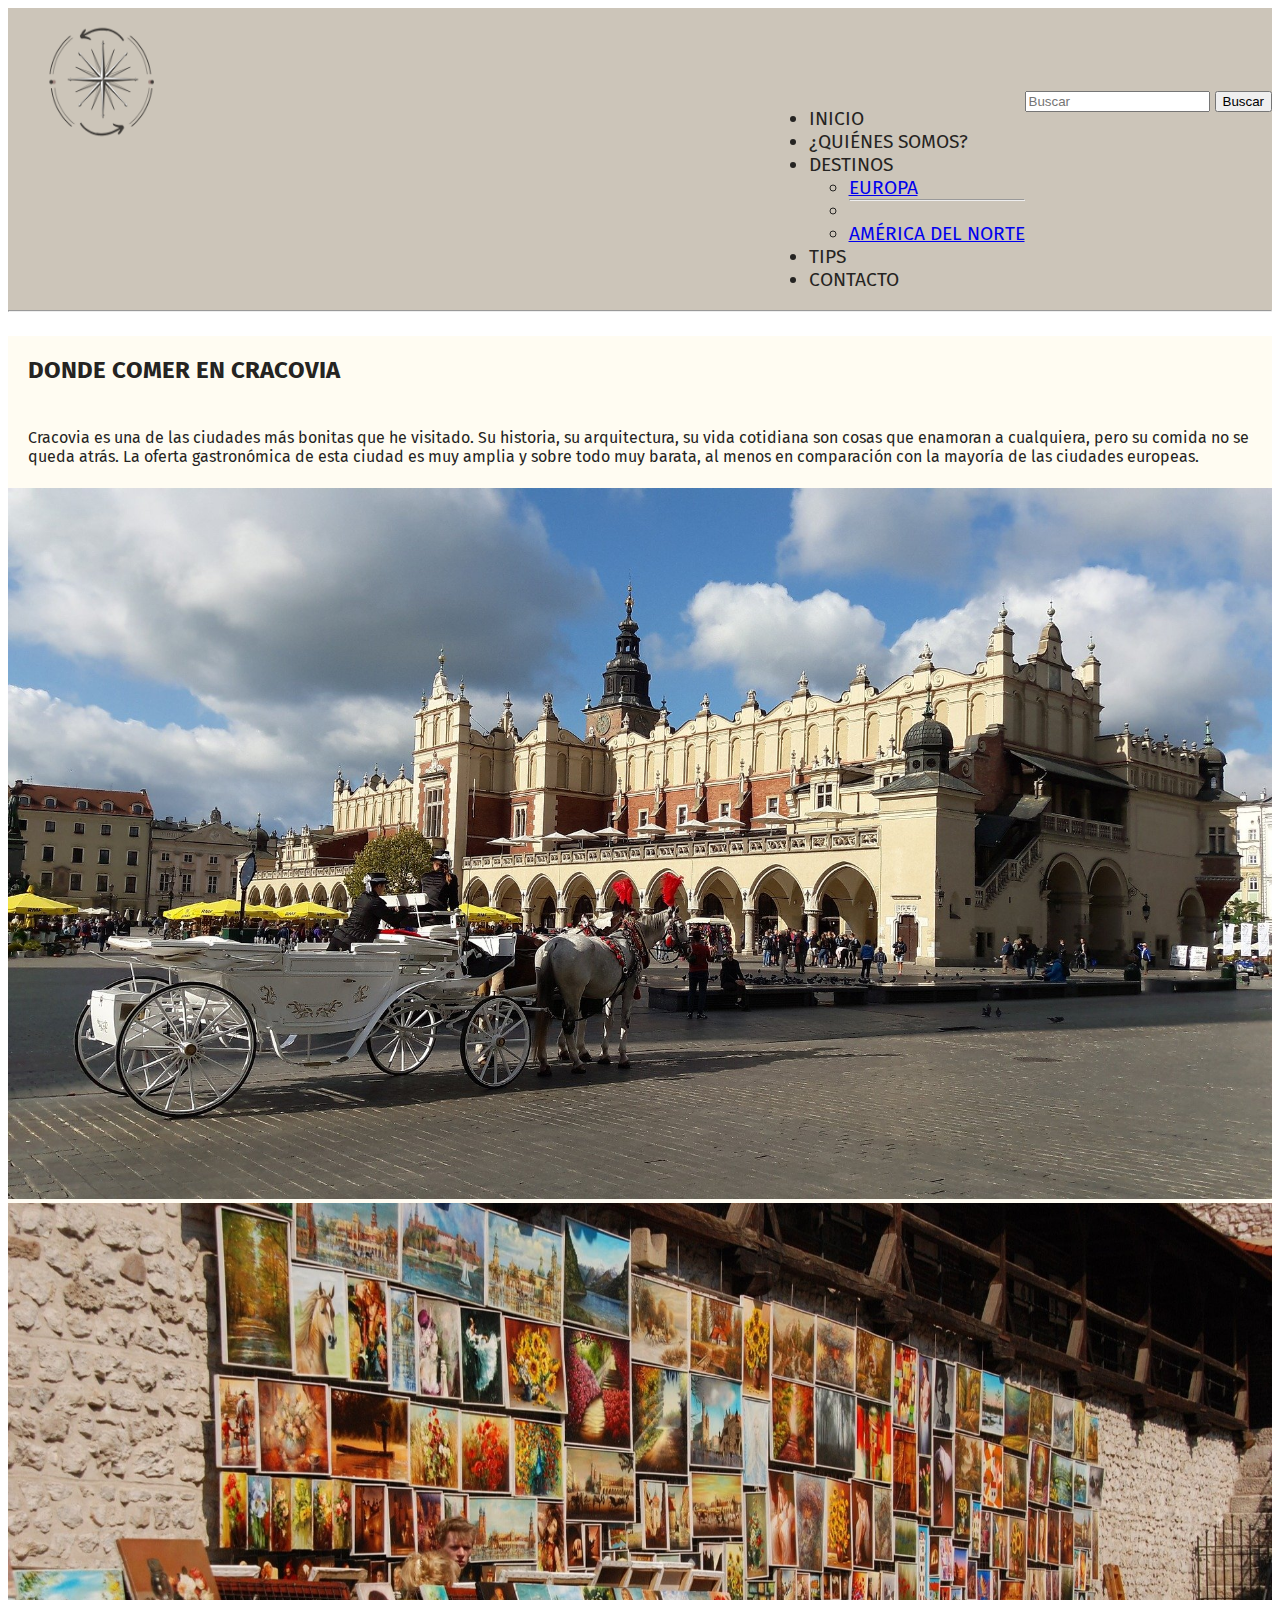
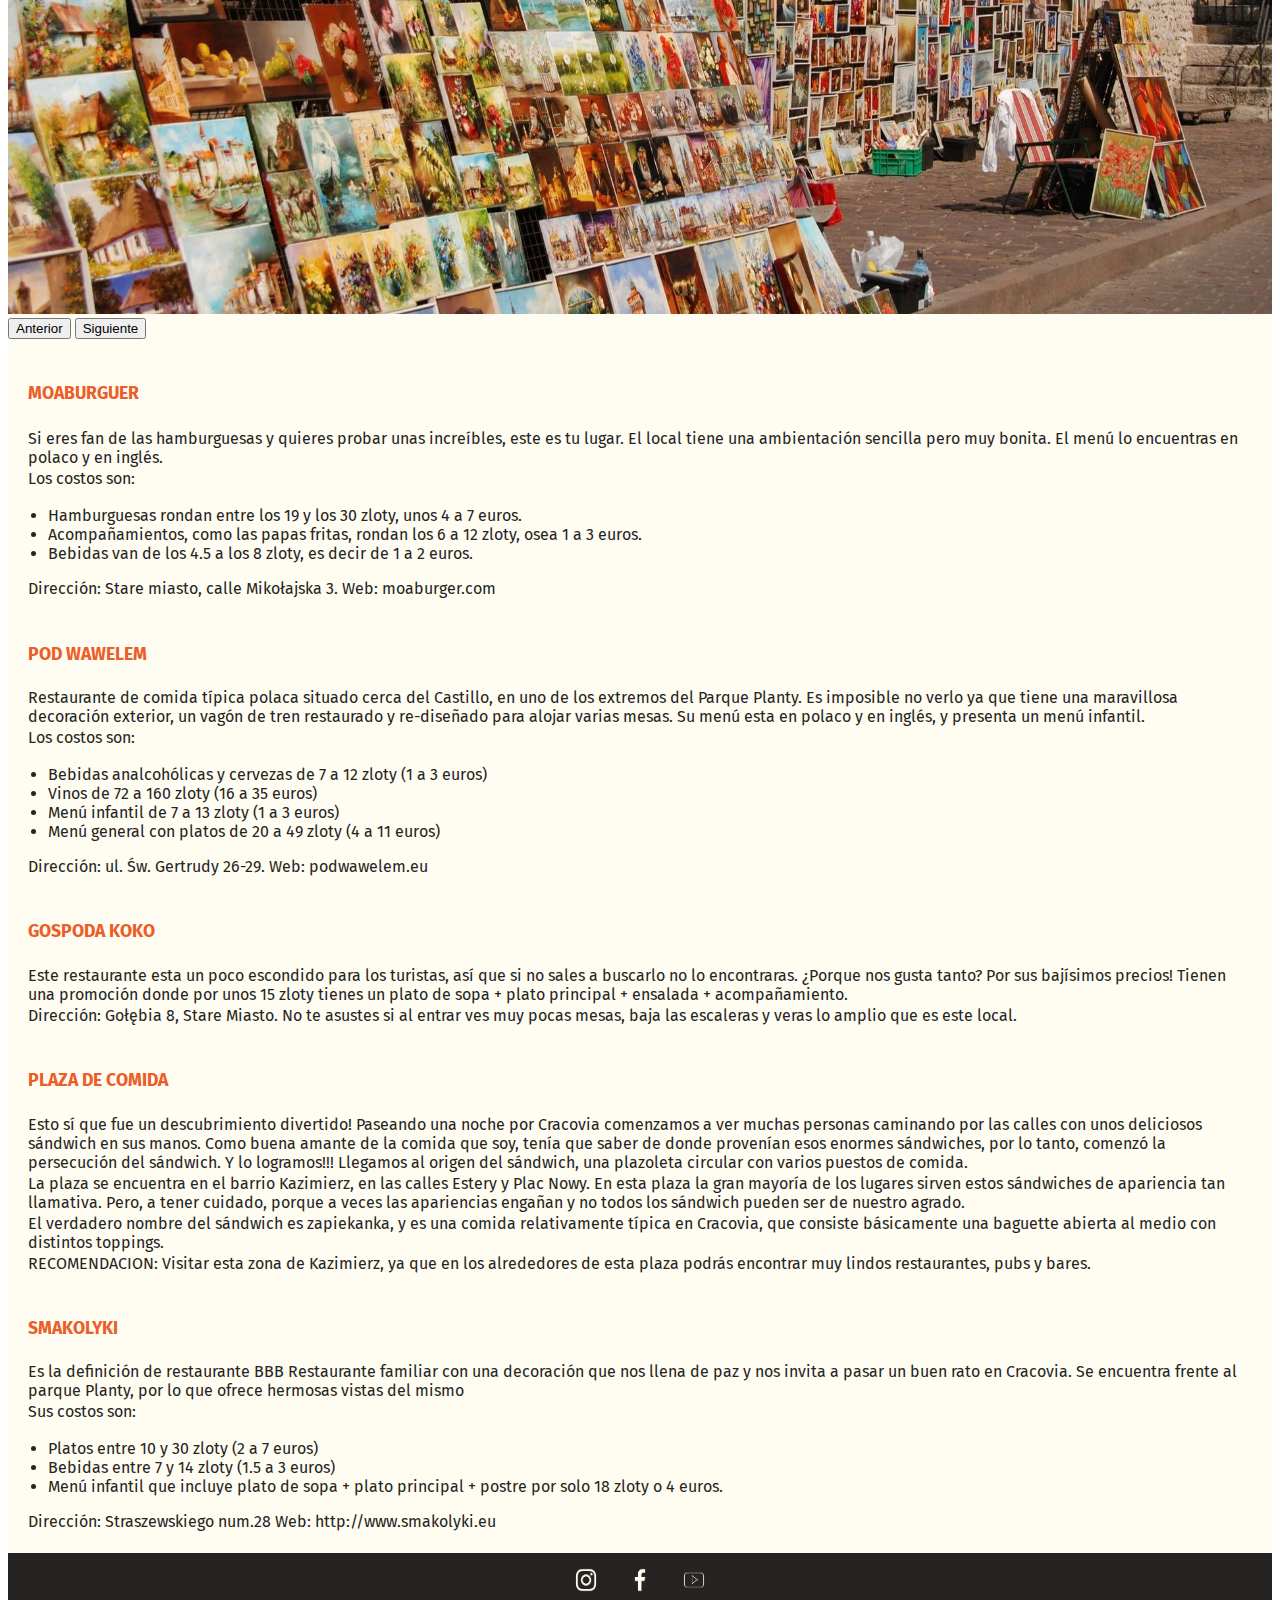
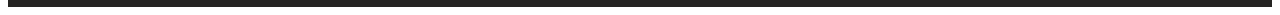
<file: comerCracovia.html>
<!DOCTYPE html>
<html lang="en">

<head>
    <meta charset="UTF-8">
    <meta http-equiv="X-UA-Compatible" content="IE=edge">
    <meta name="viewport" content="width=device-width, initial-scale=1.0">
    <meta name="description"
        content="Este es el sitio web de mi blog de viajes en el que encontrarás destinos, tips y recomendaciones, videos, imágenes y mucho más">
    <meta name="keywords" content="VIAJES, DESTINOS, VACACIONES, EUROPA, AMÉRICA, PAÍSES">
    <title>Cambio de Brújula: Quiénes somos?</title>
    <link href="https://cdn.jsdelivr.net/npm/bootstrap@5.0.0/dist/css/bootstrap.min.css" rel="stylesheet"
        integrity="sha384-wEmeIV1mKuiNpC+IOBjI7aAzPcEZeedi5yW5f2yOq55WWLwNGmvvx4Um1vskeMj0" crossorigin="anonymous">
    <link rel="stylesheet" href="estilo.css">
    <link rel="preconnect" href="https://fonts.gstatic.com">
    <link href="https://fonts.googleapis.com/css2?family=Fira+Sans:wght@200;300&display=swap" rel="stylesheet">
</head>

<body>
    <header>
        <img src="imgs/Copia de Beige Flower Superminimalism Curved Text Logo.png" alt="" id="imgLogo">
        <nav class="navbar navbar-expand-lg navbar-light">
            <div class="collapse navbar-collapse" id="navbarSupportedContent">
                <ul class="navbar-nav me-auto mb-2 mb-lg-0">
                    <li class="nav-item">
                        <a class="nav-link active" aria-current="page" href="index.html">Inicio</a>
                    </li>
                    <li class="nav-item">
                        <a class="nav-link active" aria-current="page" href="whoAreWe.html">¿Quiénes Somos?</a>
                    </li>
                    <li class="nav-item dropdown">
                        <a class="nav-link dropdown-toggle" href="places.html" id="navbarDropdown" role="button"
                            data-bs-toggle="dropdown" aria-expanded="false">
                            Destinos
                        </a>
                        <ul class="dropdown-menu" aria-labelledby="navbarDropdown">
                            <li><a class="dropdown-item" href="europa.html">Europa</a></li>
                            <li>
                                <hr class="dropdown-divider">
                            </li>
                            <li><a class="dropdown-item" href="americaDelNorte.html">América del Norte</a></li>
                        </ul>
                    </li>
                    <li class="nav-item">
                        <a class="nav-link active" aria-current="page" href="tips.html">Tips</a>
                    </li>
                    <li class="nav-item">
                        <a class="nav-link active" aria-current="page" href="contact.html">Contacto</a>
                    </li>
                </ul>
                <form class="d-flex">
                    <input class="form-control me-2" type="search" placeholder="Buscar" aria-label="Search">
                    <button class="btn btn-dark" type="submit">Buscar</button>
                </form>
            </div>
        </nav>
    </header>
    <hr>
    <main>
        <section>
                <h3 class="tituloPrincipalArticulo">Donde comer en Cracovia</h3>
                <p class="parrafoArticulo">
                    Cracovia es una de las ciudades más bonitas que he visitado. Su historia, su
                    arquitectura, su vida cotidiana son cosas que enamoran a cualquiera, pero su comida no se queda
                    atrás.
                    La oferta gastronómica de esta ciudad es muy amplia y sobre todo muy barata, al menos en comparación
                    con
                    la mayoría de las ciudades europeas.</p>

                <div id="carouselExampleControls" class="carousel slide" data-bs-ride="carousel">
                    <div class="carousel-inner">
                        <div class="carousel-item active">
                            <img src="imgs/cracoviaComidas1.jpg" class="d-block w-100" alt="...">
                        </div>
                        <div class="carousel-item">
                            <img src="imgs/cracoviaComidas2.jpg" class="d-block w-100" alt="...">
                        </div>
                    </div>
                    <button class="carousel-control-prev" type="button" data-bs-target="#carouselExampleControls"
                        data-bs-slide="prev">
                        <span class="carousel-control-prev-icon" aria-hidden="true"></span>
                        <span class="visually-hidden">Anterior</span>
                    </button>
                    <button class="carousel-control-next" type="button" data-bs-target="#carouselExampleControls"
                        data-bs-slide="next">
                        <span class="carousel-control-next-icon" aria-hidden="true"></span>
                        <span class="visually-hidden">Siguiente</span>
                    </button>
                </div>

                <h4 class="tituloArticulo">MOABURGUER</h4>
                <p class="parrafoArticulo"></p>
                <p class="parrafoArticulo">Si eres fan de las hamburguesas y quieres probar unas increíbles, este es tu
                    lugar. El local tiene una ambientación sencilla pero muy bonita. El menú lo encuentras en polaco y
                    en
                    inglés.</p>

                <p class="parrafoArticulo">Los costos son:</p>
                <ul class="listaArticulo">
                    <li>Hamburguesas rondan entre los 19 y los 30 zloty, unos 4 a 7 euros.</li>
                    <li>Acompañamientos, como las papas fritas, rondan los 6 a 12 zloty, osea 1 a 3 euros.</li>
                    <li>Bebidas van de los 4.5 a los 8 zloty, es decir de 1 a 2 euros.</li>
                </ul>

                <p class="parrafoArticulo">Dirección: Stare miasto, calle Mikołajska 3.
                    Web: moaburger.com</p>

                <h4 class="tituloArticulo">POD WAWELEM</h4>
                <p class="parrafoArticulo">
                    Restaurante de comida típica polaca situado cerca del Castillo, en uno de los extremos del Parque
                    Planty.
                    Es imposible no verlo ya que tiene una maravillosa decoración exterior, un vagón de tren restaurado
                    y re-diseñado para alojar varias mesas.
                    Su menú esta en polaco y en inglés, y presenta un menú infantil.</p>

                <p class="parrafoArticulo">Los costos son:</p>
                <ul class="listaArticulo">
                    <li>Bebidas analcohólicas y cervezas de 7 a 12 zloty (1 a 3 euros)</li>
                    <li>Vinos de 72 a 160 zloty (16 a 35 euros)</li>
                    <li>Menú infantil de 7 a 13 zloty (1 a 3 euros)</li>
                    <li>Menú general con platos de 20 a 49 zloty (4 a 11 euros)</li>
                </ul>
                <p class="parrafoArticulo">Dirección: ul. Św. Gertrudy 26-29.
                    Web: podwawelem.eu</p>

                <h4 class="tituloArticulo">GOSPODA KOKO</h4>
                <p class="parrafoArticulo">
                    Este restaurante esta un poco escondido para los turistas, así que si no sales a buscarlo no lo
                    encontraras. ¿Porque nos gusta tanto? Por sus bajísimos precios!
                    Tienen una promoción donde por unos 15 zloty tienes un plato de sopa + plato principal + ensalada +
                    acompañamiento.</p>

                <p class="parrafoArticulo">Dirección: Gołębia 8, Stare Miasto.
                    No te asustes si al entrar ves muy pocas mesas, baja las escaleras y veras lo amplio que es este
                    local.</p>

                <h4 class="tituloArticulo">PLAZA DE COMIDA</h4>
                <p class="parrafoArticulo">
                    Esto sí que fue un descubrimiento divertido!
                    Paseando una noche por Cracovia comenzamos a ver muchas personas caminando por las calles con unos
                    deliciosos sándwich en sus manos.
                    Como buena amante de la comida que soy, tenía que saber de donde provenían esos enormes sándwiches,
                    por lo tanto, comenzó la persecución del sándwich. Y lo logramos!!!
                    Llegamos al origen del sándwich, una plazoleta circular con varios puestos de comida.</p>

                <p class="parrafoArticulo">La plaza se encuentra en el barrio Kazimierz, en las calles Estery y Plac
                    Nowy. En esta plaza la
                    gran mayoría de los lugares sirven estos sándwiches de apariencia tan llamativa.
                    Pero, a tener cuidado, porque a veces las apariencias engañan y no todos los sándwich pueden ser de
                    nuestro
                    agrado.</p>

                <p class="parrafoArticulo">El verdadero nombre del sándwich es zapiekanka, y es una comida relativamente
                    típica en Cracovia,
                    que consiste básicamente una baguette abierta al medio con distintos toppings.</p>

                <p class="parrafoArticulo">RECOMENDACION:
                    Visitar esta zona de Kazimierz, ya que en los alrededores de esta plaza podrás encontrar muy lindos
                    restaurantes, pubs y bares.</p>

                <h4 class="tituloArticulo">SMAKOLYKI</h4>
                <p class="parrafoArticulo">
                    Es la definición de restaurante BBB
                    Restaurante familiar con una decoración que nos llena de paz y nos invita a pasar un buen rato en
                    Cracovia.
                    Se encuentra frente al parque Planty, por lo que ofrece hermosas vistas del mismo</p>
                <p class="parrafoArticulo">Sus costos son:</p>
                <ul class="listaArticulo">
                    <li>Platos entre 10 y 30 zloty (2 a 7 euros)</li>
                    <li>Bebidas entre 7 y 14 zloty (1.5 a 3 euros)</li>
                    <li>Menú infantil que incluye plato de sopa + plato principal + postre por solo 18 zloty o 4 euros.
                    </li>
                </ul>
                <p class="parrafoArticulo">Dirección: Straszewskiego num.28
                    Web: http://www.smakolyki.eu</p>
        </section>
    </main>
    <footer>
        <div>
            <img src="imgs/instagramLogo.png" id="instagramLogo">
            <img src="imgs/facebookLogo.png" id="facebookLogo">
            <img src="imgs/youtubeLogo.png" id="youtubeLogo">
        </div>
    </footer>
    <script src="https://code.jquery.com/jquery-3.2.1.slim.min.js"
        integrity="sha384-KJ3o2DKtIkvYIK3UENzmM7KCkRr/rE9/Qpg6aAZGJwFDMVNA/GpGFF93hXpG5KkN"
        crossorigin="anonymous"></script>
    <script src="https://cdn.jsdelivr.net/npm/bootstrap@5.0.0/dist/js/bootstrap.bundle.min.js"
        integrity="sha384-p34f1UUtsS3wqzfto5wAAmdvj+osOnFyQFpp4Ua3gs/ZVWx6oOypYoCJhGGScy+8"
        crossorigin="anonymous"></script>
</body>

</html>
</file>
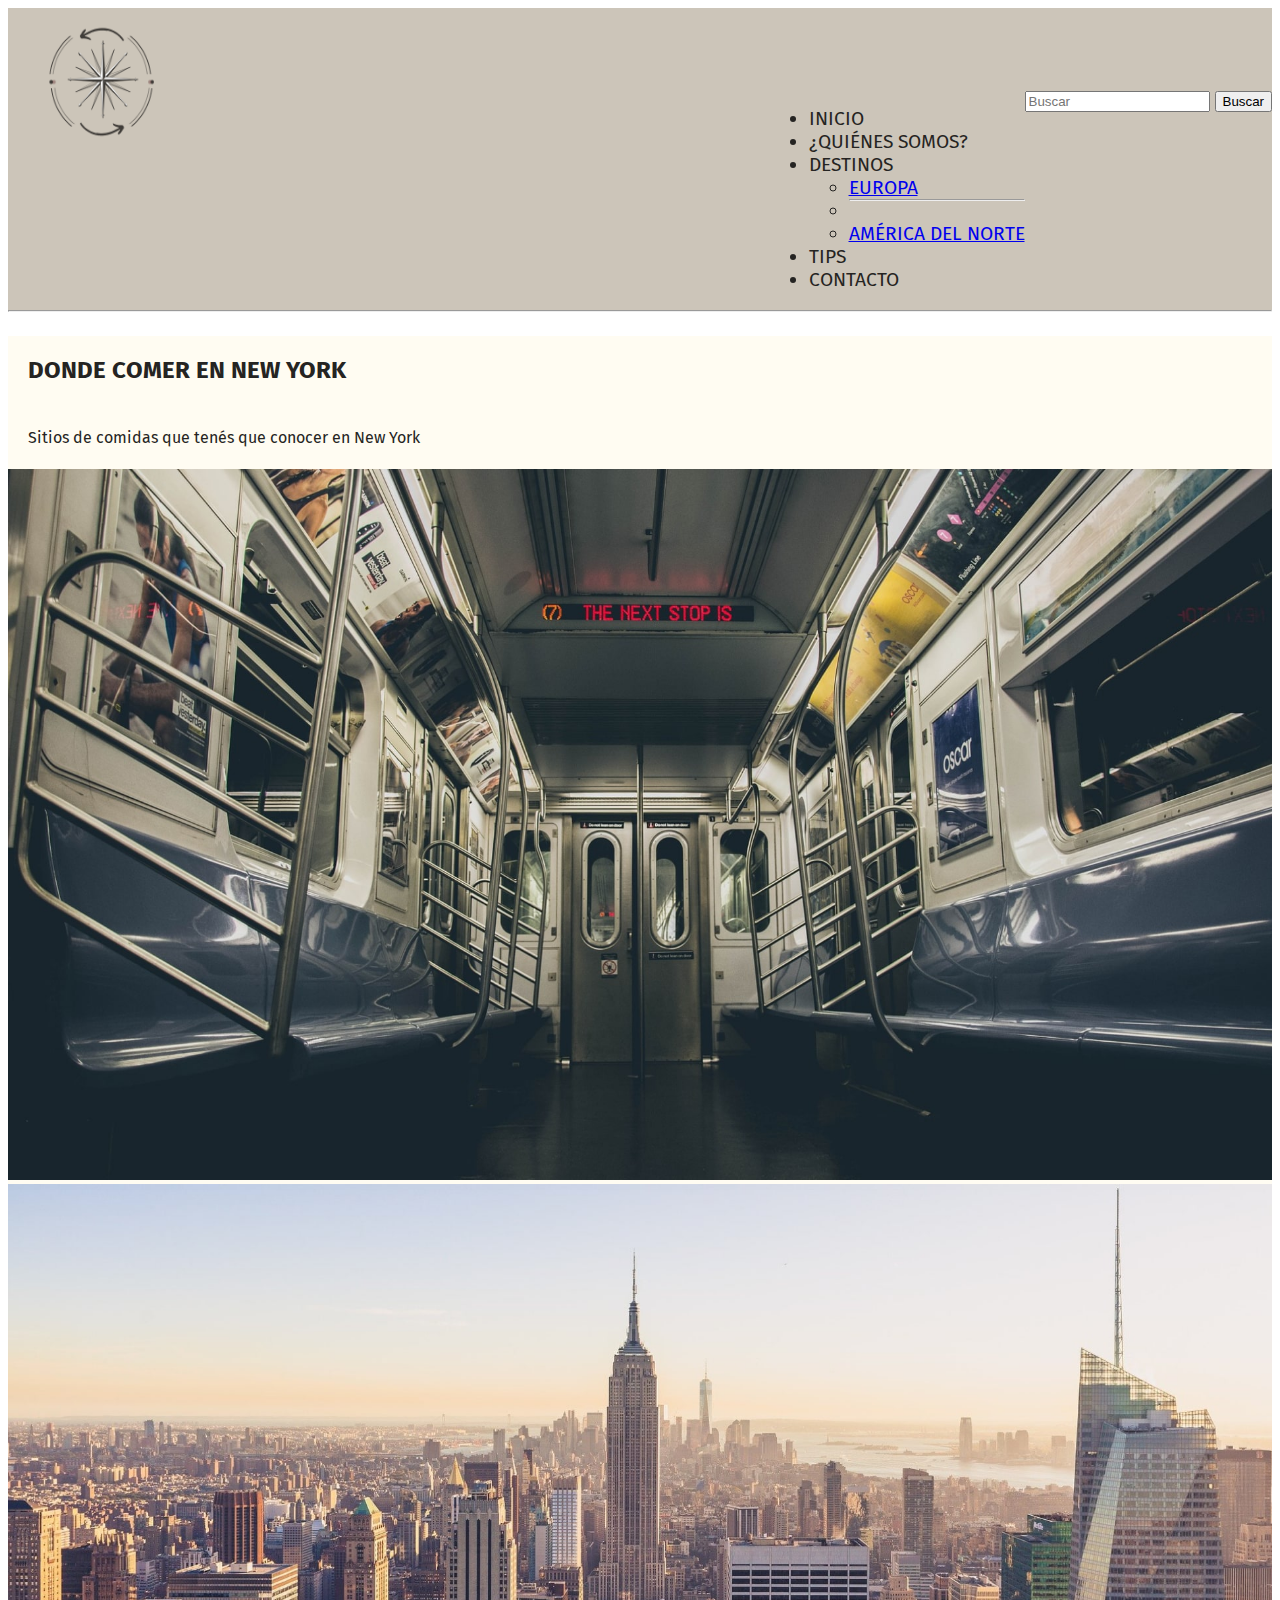
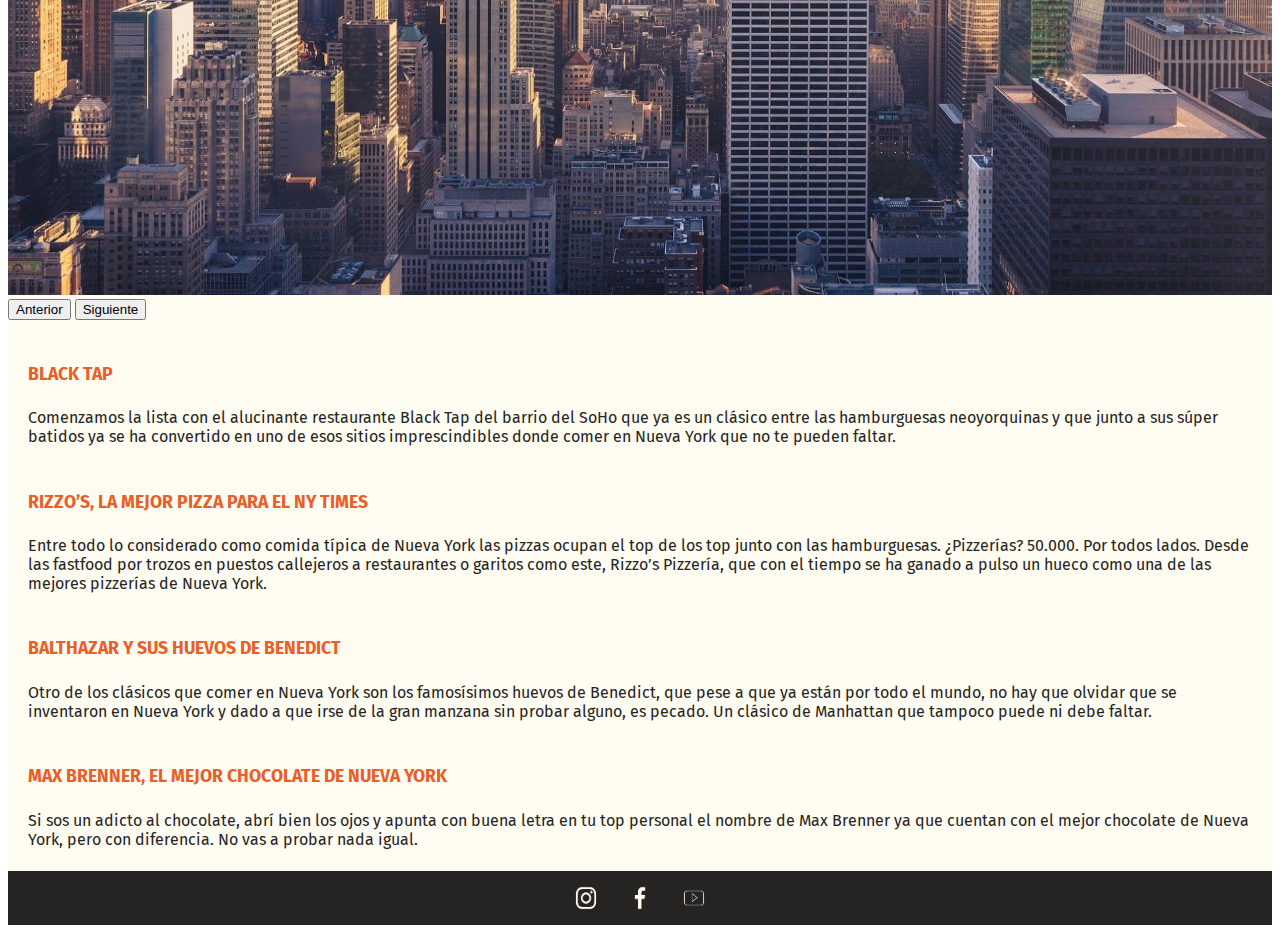
<file: comerNuevaYork.html>
<!DOCTYPE html>
<html lang="en">

<head>
    <meta charset="UTF-8">
    <meta http-equiv="X-UA-Compatible" content="IE=edge">
    <meta name="viewport" content="width=device-width, initial-scale=1.0">
    <meta name="description"
        content="Este es el sitio web de mi blog de viajes en el que encontrarás destinos, tips y recomendaciones, videos, imágenes y mucho más">
    <meta name="keywords" content="VIAJES, DESTINOS, VACACIONES, EUROPA, AMÉRICA, PAÍSES">
    <title>Cambio de Brújula: Comer en Nueva York</title>
    <link href="https://cdn.jsdelivr.net/npm/bootstrap@5.0.0/dist/css/bootstrap.min.css" rel="stylesheet"
        integrity="sha384-wEmeIV1mKuiNpC+IOBjI7aAzPcEZeedi5yW5f2yOq55WWLwNGmvvx4Um1vskeMj0" crossorigin="anonymous">
    <link rel="stylesheet" href="estilo.css">
    <link rel="preconnect" href="https://fonts.gstatic.com">
    <link href="https://fonts.googleapis.com/css2?family=Fira+Sans:wght@200;300&display=swap" rel="stylesheet">
</head>

<body>
    <header>
        <img src="imgs/Copia de Beige Flower Superminimalism Curved Text Logo.png" alt="" id="imgLogo">
        <nav class="navbar navbar-expand-lg navbar-light">
            <div class="collapse navbar-collapse" id="navbarSupportedContent">
                <ul class="navbar-nav me-auto mb-2 mb-lg-0">
                    <li class="nav-item">
                        <a class="nav-link active" aria-current="page" href="index.html">Inicio</a>
                    </li>
                    <li class="nav-item">
                        <a class="nav-link active" aria-current="page" href="whoAreWe.html">¿Quiénes Somos?</a>
                    </li>
                    <li class="nav-item dropdown">
                        <a class="nav-link dropdown-toggle" href="places.html" id="navbarDropdown" role="button"
                            data-bs-toggle="dropdown" aria-expanded="false">
                            Destinos
                        </a>
                        <ul class="dropdown-menu" aria-labelledby="navbarDropdown">
                            <li><a class="dropdown-item" href="europa.html">Europa</a></li>
                            <li>
                                <hr class="dropdown-divider">
                            </li>
                            <li><a class="dropdown-item" href="americaDelNorte.html">América del Norte</a></li>
                        </ul>
                    </li>
                    <li class="nav-item">
                        <a class="nav-link active" aria-current="page" href="tips.html">Tips</a>
                    </li>
                    <li class="nav-item">
                        <a class="nav-link active" aria-current="page" href="contact.html">Contacto</a>
                    </li>
                </ul>
                <form class="d-flex">
                    <input class="form-control me-2" type="search" placeholder="Buscar" aria-label="Search">
                    <button class="btn btn-dark" type="submit">Buscar</button>
                </form>
            </div>
        </nav>
    </header>
    <hr>
    <main>
        <section>
                <h3 class="tituloPrincipalArticulo">Donde comer en New York</h3>
                <p class="parrafoArticulo">Sitios de comidas que tenés que conocer en New York</p>

                <div id="carouselExampleControls" class="carousel slide" data-bs-ride="carousel">
                    <div class="carousel-inner">
                        <div class="carousel-item active">
                            <img src="imgs/NYCarousel1.jpg" class="d-block w-100" alt="...">
                        </div>
                        <div class="carousel-item">
                            <img src="imgs/NYCarousel2.jpg" class="d-block w-100" alt="...">
                        </div>
                    </div>
                    <button class="carousel-control-prev" type="button" data-bs-target="#carouselExampleControls"
                        data-bs-slide="prev">
                        <span class="carousel-control-prev-icon" aria-hidden="true"></span>
                        <span class="visually-hidden">Anterior</span>
                    </button>
                    <button class="carousel-control-next" type="button" data-bs-target="#carouselExampleControls"
                        data-bs-slide="next">
                        <span class="carousel-control-next-icon" aria-hidden="true"></span>
                        <span class="visually-hidden">Siguiente</span>
                    </button>
                </div>

                <h4 class="tituloArticulo">Black Tap</h4>
                <p class="parrafoArticulo">
                    Comenzamos la lista con el alucinante restaurante
                    Black Tap del barrio del SoHo que ya es un clásico entre las hamburguesas neoyorquinas y que junto a
                    sus súper batidos ya se ha convertido en uno de esos sitios imprescindibles donde comer en Nueva
                    York que no te pueden faltar.</p>

                <h4 class="tituloArticulo">Rizzo’s, la mejor pizza para el NY Times</h4>
                <p class="parrafoArticulo">Entre todo lo considerado como comida típica de Nueva York las pizzas ocupan
                    el top de los top junto con las hamburguesas. ¿Pizzerías? 50.000. Por todos lados. Desde las
                    fastfood por trozos en puestos callejeros a restaurantes o garitos como este, Rizzo’s
                    Pizzería, que con el tiempo se ha ganado a pulso un hueco como una de las mejores pizzerías de Nueva
                    York.</p>

                <h4 class="tituloArticulo">Balthazar y sus huevos de Benedict</h4>
                <p class="parrafoArticulo">Otro de los clásicos que comer en Nueva York son los famosísimos huevos de
                    Benedict, que pese a que ya están por todo el mundo, no hay que olvidar que se inventaron en Nueva
                    York y dado a que irse de la gran manzana sin probar alguno, es pecado. Un clásico de Manhattan que
                    tampoco puede ni debe faltar.
                </p>

                <h4 class="tituloArticulo">Max Brenner, el mejor chocolate de Nueva York</h4>
                <p class="parrafoArticulo">
                    Si sos un adicto al chocolate, abrí bien los ojos y apunta con buena letra en tu top personal el
                    nombre de Max Brenner ya que cuentan con el mejor chocolate de Nueva York, pero
                    con diferencia. No vas a probar nada igual.</p>
        </section>
    </main>
    <footer>
        <div>
            <img src="imgs/instagramLogo.png" id="instagramLogo">
            <img src="imgs/facebookLogo.png" id="facebookLogo">
            <img src="imgs/youtubeLogo.png" id="youtubeLogo">
        </div>
    </footer>
    <script src="https://code.jquery.com/jquery-3.2.1.slim.min.js"
        integrity="sha384-KJ3o2DKtIkvYIK3UENzmM7KCkRr/rE9/Qpg6aAZGJwFDMVNA/GpGFF93hXpG5KkN"
        crossorigin="anonymous"></script>
    <script src="https://cdn.jsdelivr.net/npm/bootstrap@5.0.0/dist/js/bootstrap.bundle.min.js"
        integrity="sha384-p34f1UUtsS3wqzfto5wAAmdvj+osOnFyQFpp4Ua3gs/ZVWx6oOypYoCJhGGScy+8"
        crossorigin="anonymous"></script>
</body>

</html>
</file>
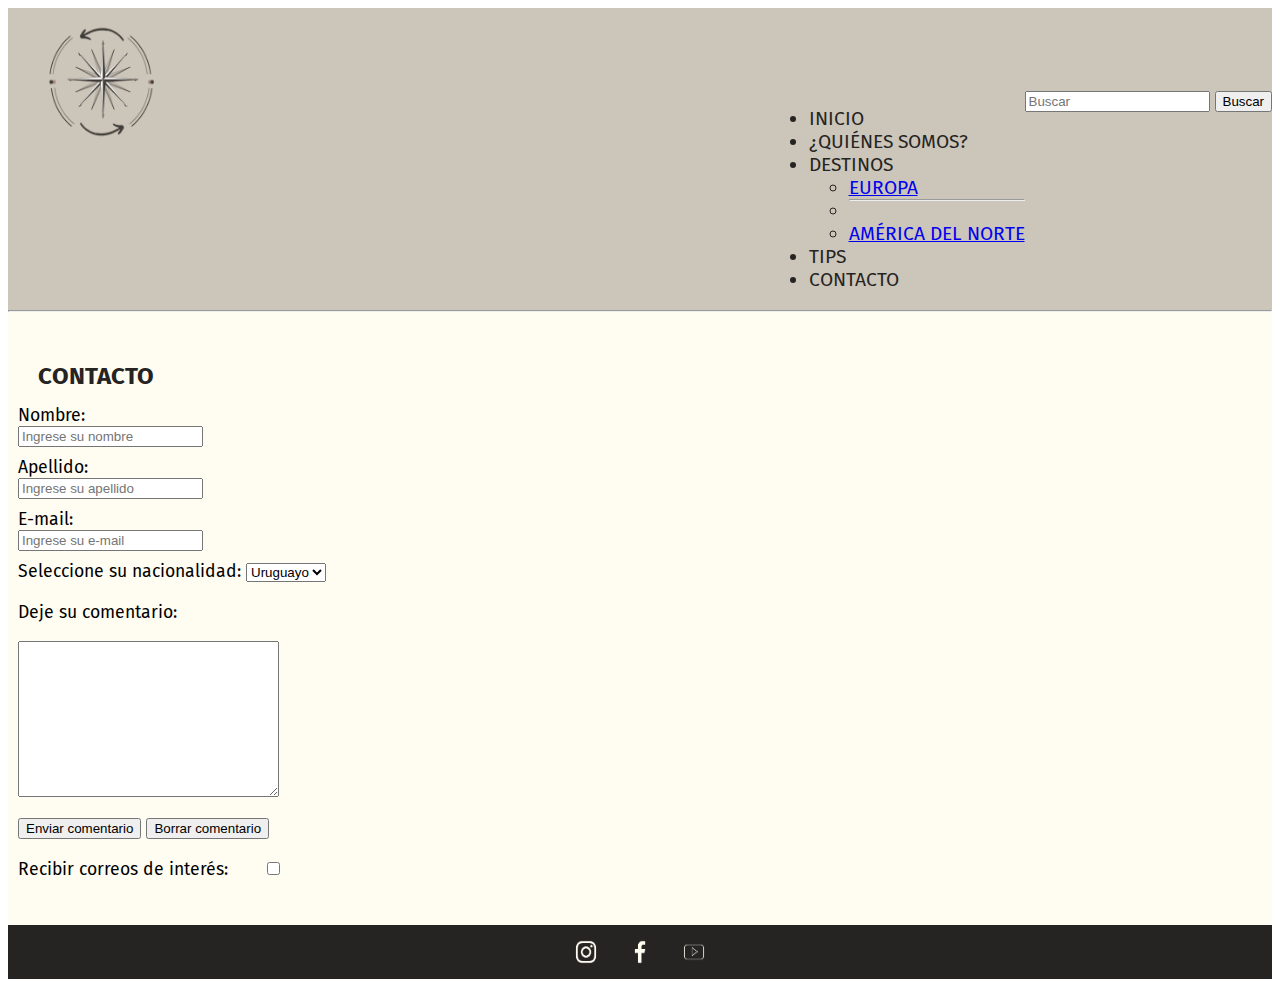
<file: contact.html>
<!DOCTYPE html>
<html lang="en">

<head>
    <meta charset="UTF-8">
    <meta http-equiv="X-UA-Compatible" content="IE=edge">
    <meta name="viewport" content="width=device-width, initial-scale=1.0">
    <meta name="description"
        content="Este es el sitio web de mi blog de viajes en el que encontrarás destinos, tips y recomendaciones, videos, imágenes y mucho más">
    <meta name="keywords" content="VIAJES, DESTINOS, VACACIONES, EUROPA, AMÉRICA, PAÍSES">
    <title>Cambio de Brújula: Contacto</title>
    <link href="https://cdn.jsdelivr.net/npm/bootstrap@5.0.0/dist/css/bootstrap.min.css" rel="stylesheet"
        integrity="sha384-wEmeIV1mKuiNpC+IOBjI7aAzPcEZeedi5yW5f2yOq55WWLwNGmvvx4Um1vskeMj0" crossorigin="anonymous">
    <link rel="stylesheet" href="estilo.css">
    <link rel="preconnect" href="https://fonts.gstatic.com">
    <link href="https://fonts.googleapis.com/css2?family=Fira+Sans:wght@200;300&display=swap" rel="stylesheet">
</head>

<body>
    <header>
        <img src="imgs/Copia de Beige Flower Superminimalism Curved Text Logo.png" alt="" id="imgLogo">
        <nav class="navbar navbar-expand-lg navbar-light">
            <div class="collapse navbar-collapse" id="navbarSupportedContent">
                <ul class="navbar-nav me-auto mb-2 mb-lg-0">
                    <li class="nav-item">
                        <a class="nav-link active" aria-current="page" href="index.html">Inicio</a>
                    </li>
                    <li class="nav-item">
                        <a class="nav-link active" aria-current="page" href="whoAreWe.html">¿Quiénes Somos?</a>
                    </li>
                    <li class="nav-item dropdown">
                        <a class="nav-link dropdown-toggle" href="places.html" id="navbarDropdown" role="button"
                            data-bs-toggle="dropdown" aria-expanded="false">
                            Destinos
                        </a>
                        <ul class="dropdown-menu" aria-labelledby="navbarDropdown">
                            <li><a class="dropdown-item" href="europa.html">Europa</a></li>
                            <li>
                                <hr class="dropdown-divider">
                            </li>
                            <li><a class="dropdown-item" href="americaDelNorte.html">América del Norte</a></li>
                        </ul>
                    </li>
                    <li class="nav-item">
                        <a class="nav-link active" aria-current="page" href="tips.html">Tips</a>
                    </li>
                    <li class="nav-item">
                        <a class="nav-link active" aria-current="page" href="contact.html">Contacto</a>
                    </li>
                </ul>
                <form class="d-flex">
                    <input class="form-control me-2" type="search" placeholder="Buscar" aria-label="Search">
                    <button class="btn btn-dark" type="submit">Buscar</button>
                </form>
            </div>
        </nav>
    </header>
    <hr>
    <main>
        <section>
            <div id="divContacto">
                <div>
                    <h3 class="tituloMain">Contacto</h3>
                </div>
                <div class="container-fluid">
                    <form action="" method="GET" id="formulario1">
                        <div class="form-group">
                            <label for="nombre">Nombre:</label>
                            <input type="text" class="form-control" placeholder="Ingrese su nombre" id="nombre">
                            <label for="apellido">Apellido:</label>
                            <input type="text" class="form-control" placeholder="Ingrese su apellido" id="apellido">
                            <label for="nombre">E-mail:</label>
                            <input type="text" class="form-control" placeholder="Ingrese su e-mail" id="email">
                            <div id="nacionalidad">
                                <label for="nacionalidad">Seleccione su nacionalidad:</label>
                                <select name="" id="">
                                    <option value="">Uruguayo</option>
                                    <option value="">Argentino</option>
                                    <option value="">Chileno</option>
                                    <option value="">Otro</option>
                                </select>
                            </div>
                            <p>Deje su comentario:</p>
                            <textarea name="" id="txtArea" cols="30" rows="10">
                </textarea>
                            <input type="submit" class="btn btn-dark" value="Enviar comentario" id="submit">
                            <input type="reset" class="btn btn-dark" value="Borrar comentario" id="reset">
                            <div id="checkbox">
                                <label for="checkbox" id="recibirCorreo">Recibir correos de interés:</label>
                                <input type="checkbox" class="form-check-input">
                            </div>
                        </div>
                    </form>
                </div>
            </div>
        </section>
    </main>
    <footer>
        <div>
            <img src="imgs/instagramLogo.png" id="instagramLogo">
            <img src="imgs/facebookLogo.png" id="facebookLogo">
            <img src="imgs/youtubeLogo.png" id="youtubeLogo">
        </div>
    </footer>
    <script src="https://code.jquery.com/jquery-3.2.1.slim.min.js"
        integrity="sha384-KJ3o2DKtIkvYIK3UENzmM7KCkRr/rE9/Qpg6aAZGJwFDMVNA/GpGFF93hXpG5KkN"
        crossorigin="anonymous"></script>
        <script src="https://cdn.jsdelivr.net/npm/bootstrap@5.0.0/dist/js/bootstrap.bundle.min.js"
        integrity="sha384-p34f1UUtsS3wqzfto5wAAmdvj+osOnFyQFpp4Ua3gs/ZVWx6oOypYoCJhGGScy+8"
        crossorigin="anonymous"></script>
</body>

</html>
</file>
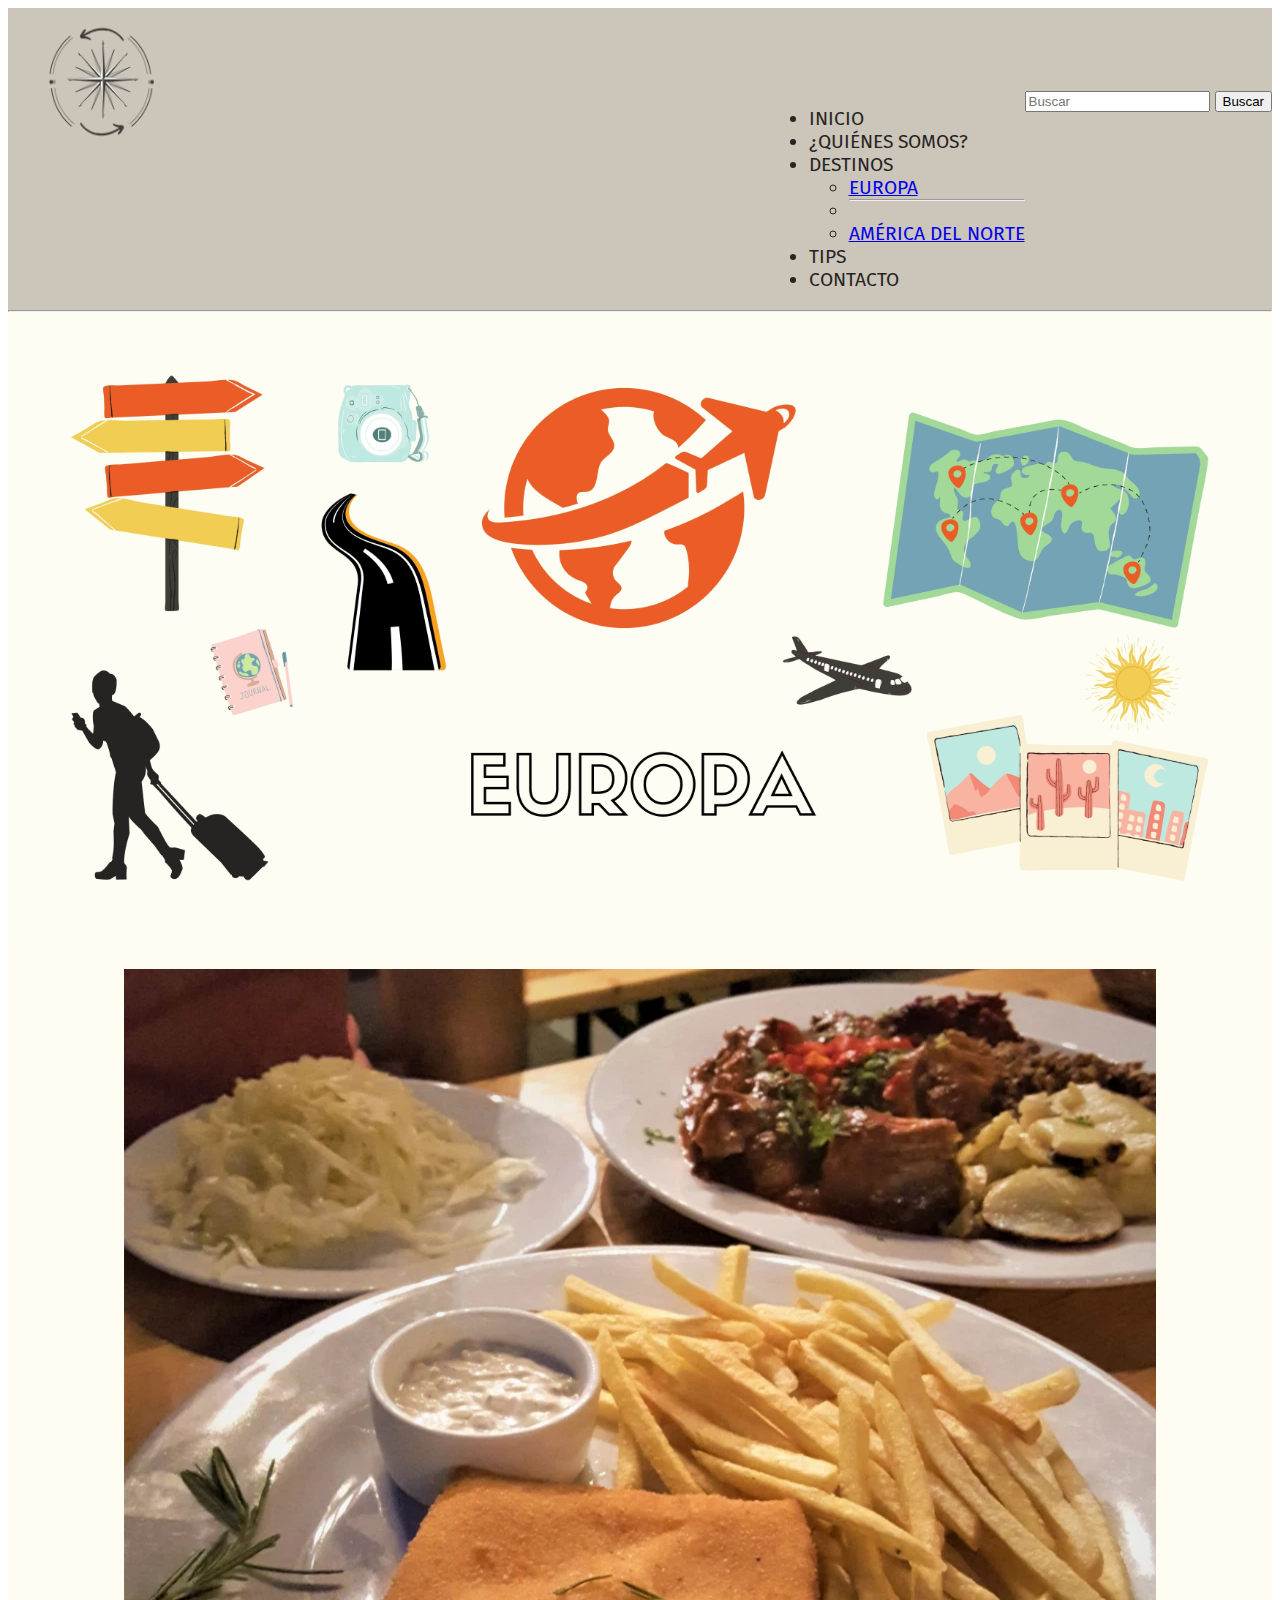
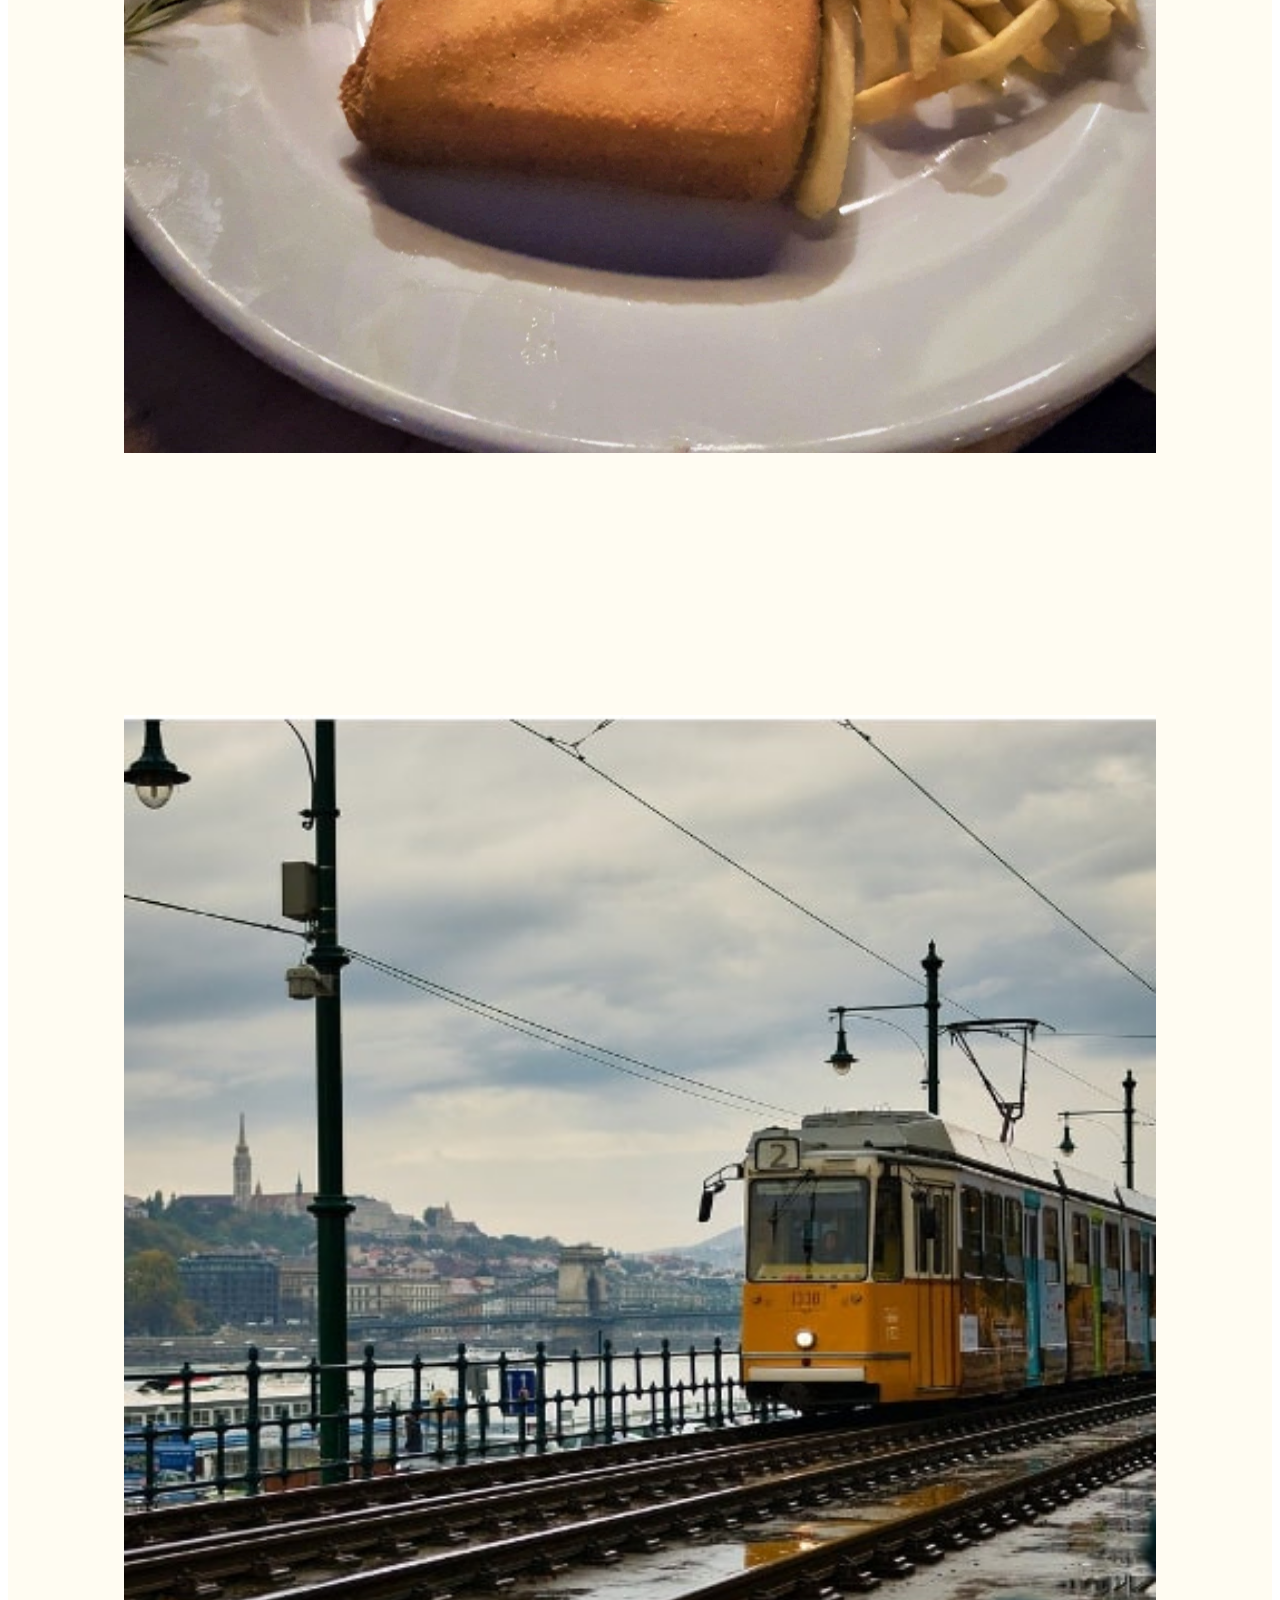
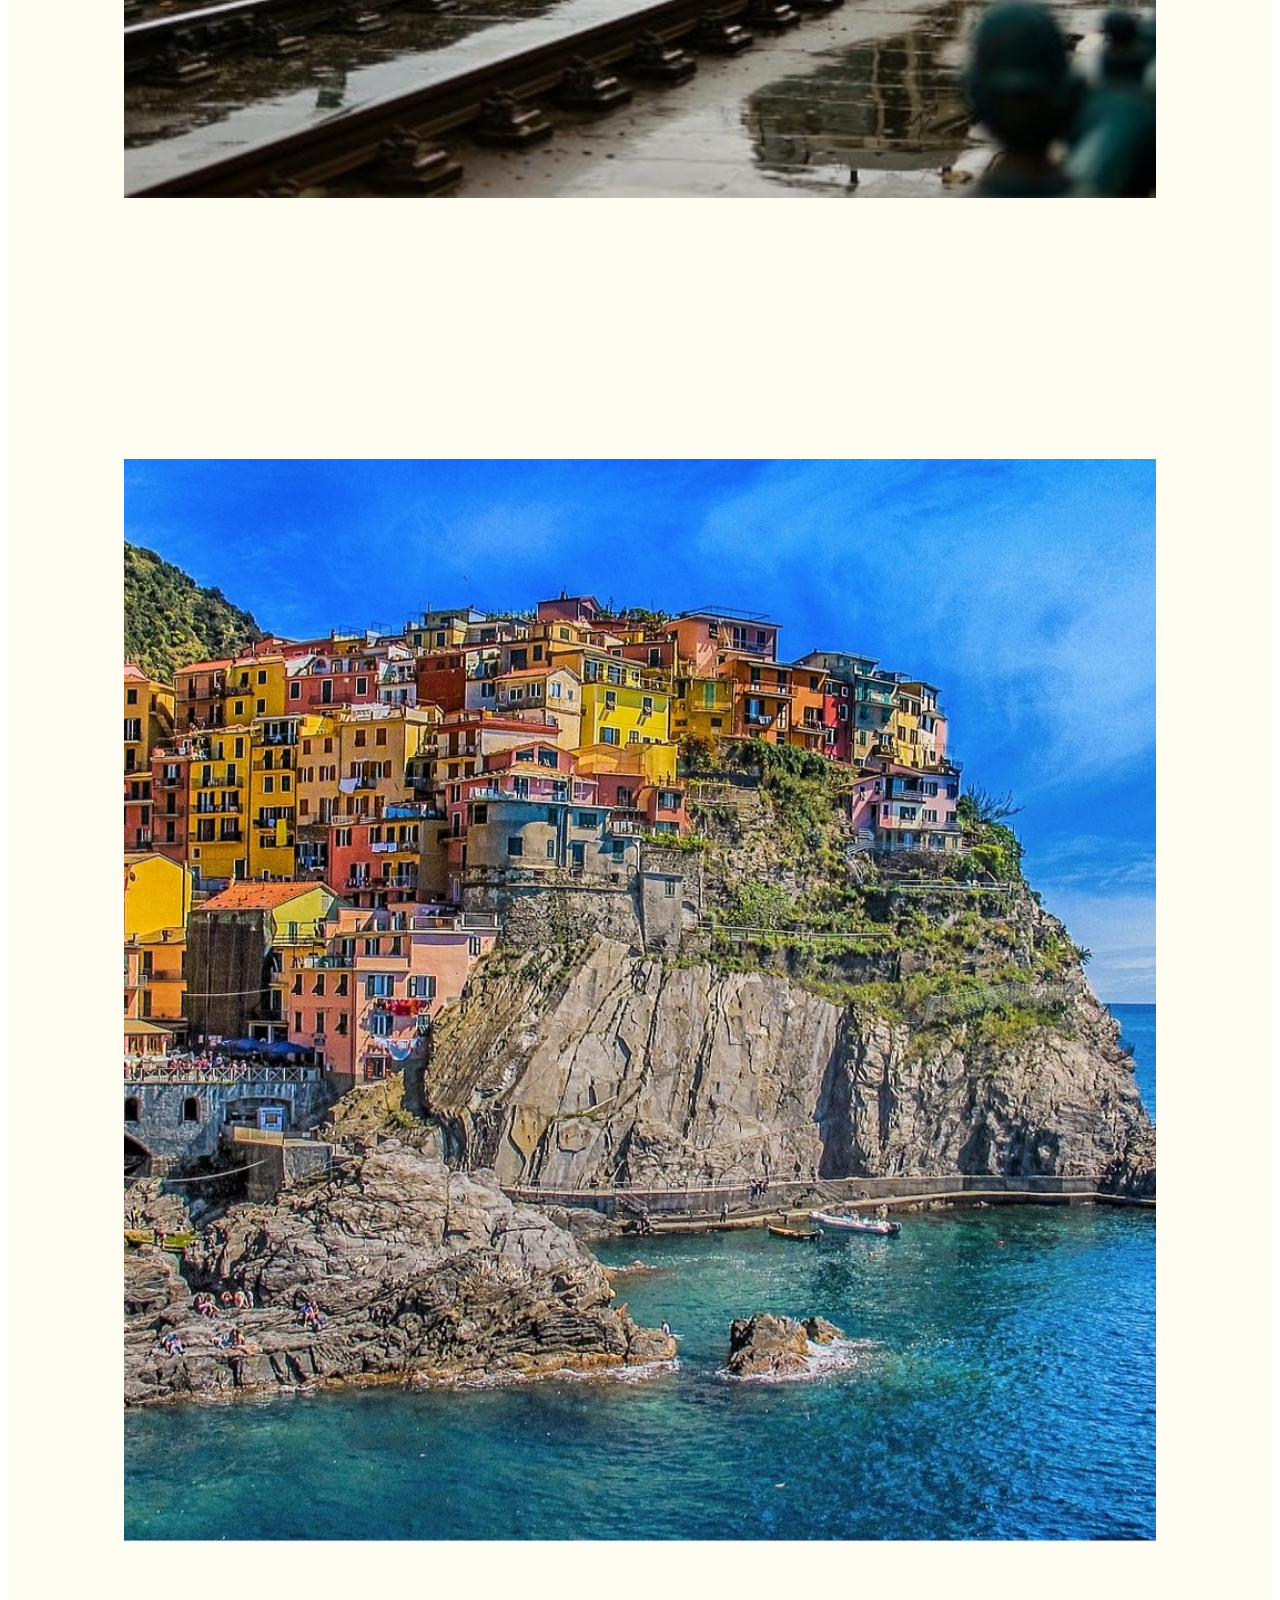
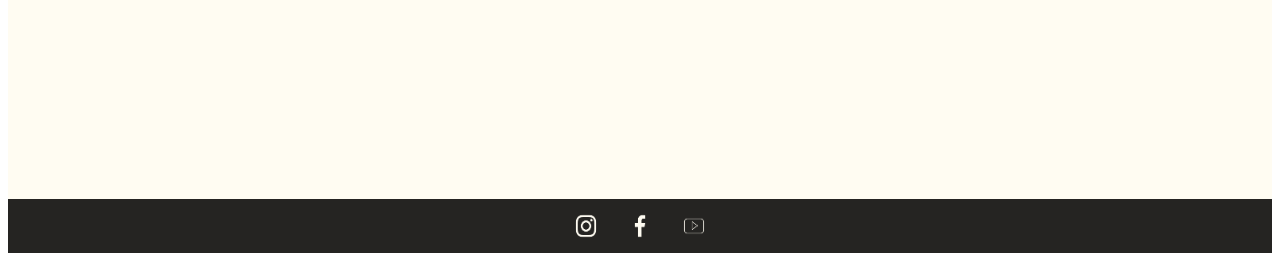
<file: europa.html>
<!DOCTYPE html>
<html lang="en">

<head>
  <meta charset="UTF-8">
  <meta http-equiv="X-UA-Compatible" content="IE=edge">
  <meta name="viewport" content="width=device-width, initial-scale=1.0">
  <meta name="description"
    content="Este es el sitio web de mi blog de viajes en el que encontrarás destinos, tips y recomendaciones, videos, imágenes y mucho más">
  <meta name="keywords" content="VIAJES, DESTINOS, VACACIONES, EUROPA, AMÉRICA, PAÍSES">
  <title>Cambio de Brújula: Tips</title>
  <link href="https://cdn.jsdelivr.net/npm/bootstrap@5.0.0/dist/css/bootstrap.min.css" rel="stylesheet"
    integrity="sha384-wEmeIV1mKuiNpC+IOBjI7aAzPcEZeedi5yW5f2yOq55WWLwNGmvvx4Um1vskeMj0" crossorigin="anonymous">
  <link rel="stylesheet" href="estilo.css">
  <link rel="preconnect" href="https://fonts.gstatic.com">
  <link href="https://fonts.googleapis.com/css2?family=Fira+Sans:wght@200;300&display=swap" rel="stylesheet">
</head>

<body>
  <header>
    <img src="imgs/Copia de Beige Flower Superminimalism Curved Text Logo.png" alt="" id="imgLogo">
    <nav class="navbar navbar-expand-lg navbar-light">
      <div class="collapse navbar-collapse" id="navbarSupportedContent">
        <ul class="navbar-nav me-auto mb-2 mb-lg-0">
          <li class="nav-item">
            <a class="nav-link active" aria-current="page" href="index.html">Inicio</a>
          </li>
          <li class="nav-item">
            <a class="nav-link active" aria-current="page" href="whoAreWe.html">¿Quiénes Somos?</a>
          </li>
          <li class="nav-item dropdown">
            <a class="nav-link dropdown-toggle" href="places.html" id="navbarDropdown" role="button"
              data-bs-toggle="dropdown" aria-expanded="false">
              Destinos
            </a>
            <ul class="dropdown-menu" aria-labelledby="navbarDropdown">
              <li><a class="dropdown-item" href="europa.html">Europa</a></li>
              <li>
                <hr class="dropdown-divider">
              </li>
              <li><a class="dropdown-item" href="americaDelNorte.html">América del Norte</a></li>
            </ul>
          </li>
          <li class="nav-item">
            <a class="nav-link active" aria-current="page" href="tips.html">Tips</a>
          </li>
          <li class="nav-item">
            <a class="nav-link active" aria-current="page" href="contact.html">Contacto</a>
          </li>
        </ul>
        <form class="d-flex">
          <input class="form-control me-2" type="search" placeholder="Buscar" aria-label="Search">
          <button class="btn btn-dark" type="submit">Buscar</button>
        </form>
      </div>
    </nav>
  </header>
  <hr>
  <main>
    <section>
            <div id="divLogoGrande">
                <img src="imgs/Banner Europa.jpg" alt="">
            </div>
      <div class="row row-cols-1 row-cols-md-3 g-3">
        <div class="col">
          <div class="card h-100">
            <img src="imgs/comidaPolonia.webp" class="card-img-top" alt="...">
            <div class="card-body">
              <h5 class="card-title">Donde comer en Cracovia</h5>
              <p class="card-text">Cinco lugares en los que se puede comer bueno, bonito y barato en
                Cracovia.</p>
                <a href="comerCracovia.html" class="card-link">Leer más</a>
            </div>
          </div>
        </div>
        <div class="col">
          <div class="card h-100">
            <img src="imgs/moverseBudapest.jpg" class="card-img-top" alt="...">
            <div class="card-body">
              <h5 class="card-title">Moverse por Budapest</h5>
              <p class="card-text">Cómo ir del aeropuerto al centro de Budapest en bus y metro.</p>
                <a href="moverseBudapest.html" class="card-link">Leer más</a>
            </div>
          </div>
        </div>
        <div class="col">
          <div class="card h-100">
            <img src="imgs/cinque terre card.jpg" class="card-img-top" alt="...">
            <div class="card-body">
              <h5 class="card-title">Playas de Cinque Terre</h5>
              <p class="card-text">Algunas playas para disfrutar durante la visita a Cinque Terre</p>
                <a href="playasCinqueTerre.html" class="card-link">Leer más</a>
            </div>
          </div>
        </div>
      </div>
    </section>
  </main>
  <footer>
    <div>
      <img src="imgs/instagramLogo.png" id="instagramLogo">
      <img src="imgs/facebookLogo.png" id="facebookLogo">
      <img src="imgs/youtubeLogo.png" id="youtubeLogo">
    </div>
  </footer>
  <script src="https://code.jquery.com/jquery-3.2.1.slim.min.js"
    integrity="sha384-KJ3o2DKtIkvYIK3UENzmM7KCkRr/rE9/Qpg6aAZGJwFDMVNA/GpGFF93hXpG5KkN"
    crossorigin="anonymous"></script>
    <script src="https://cdn.jsdelivr.net/npm/bootstrap@5.0.0/dist/js/bootstrap.bundle.min.js"
    integrity="sha384-p34f1UUtsS3wqzfto5wAAmdvj+osOnFyQFpp4Ua3gs/ZVWx6oOypYoCJhGGScy+8"
    crossorigin="anonymous"></script>
</body>

</html>
</file>
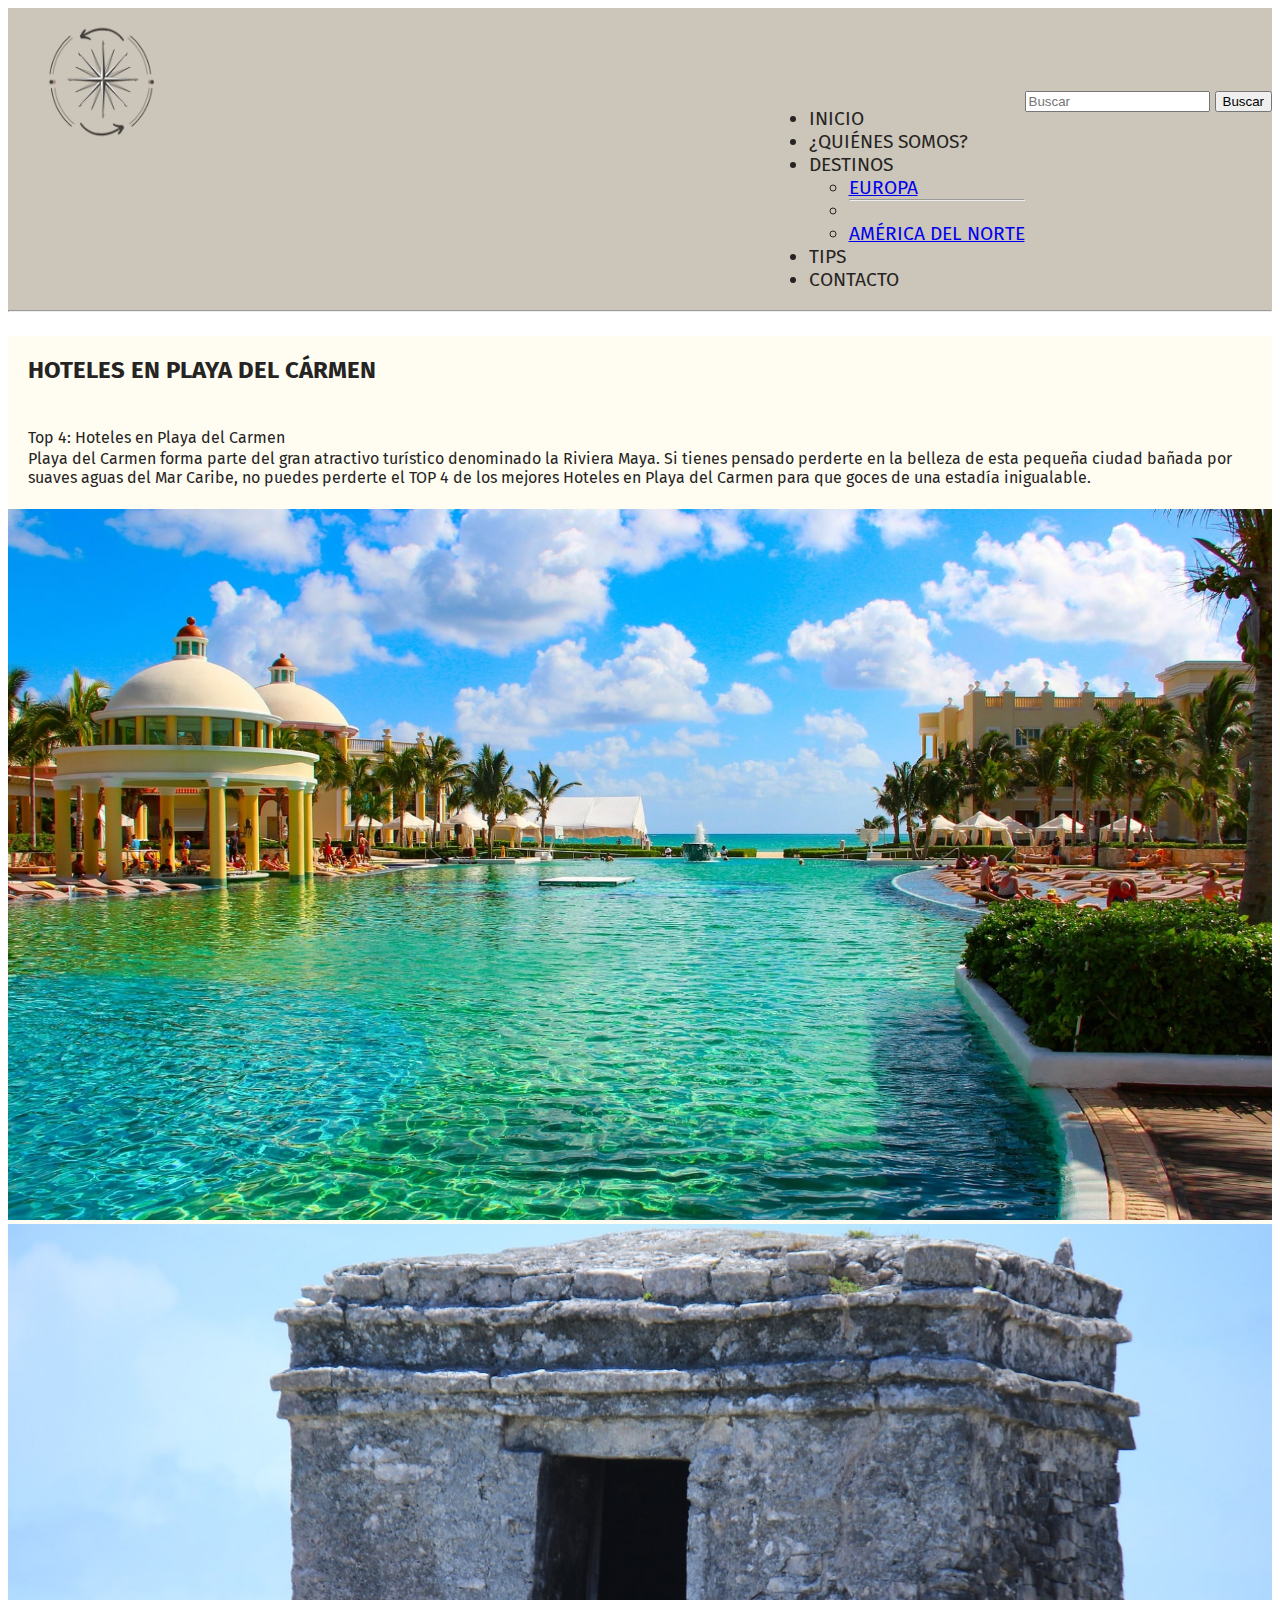
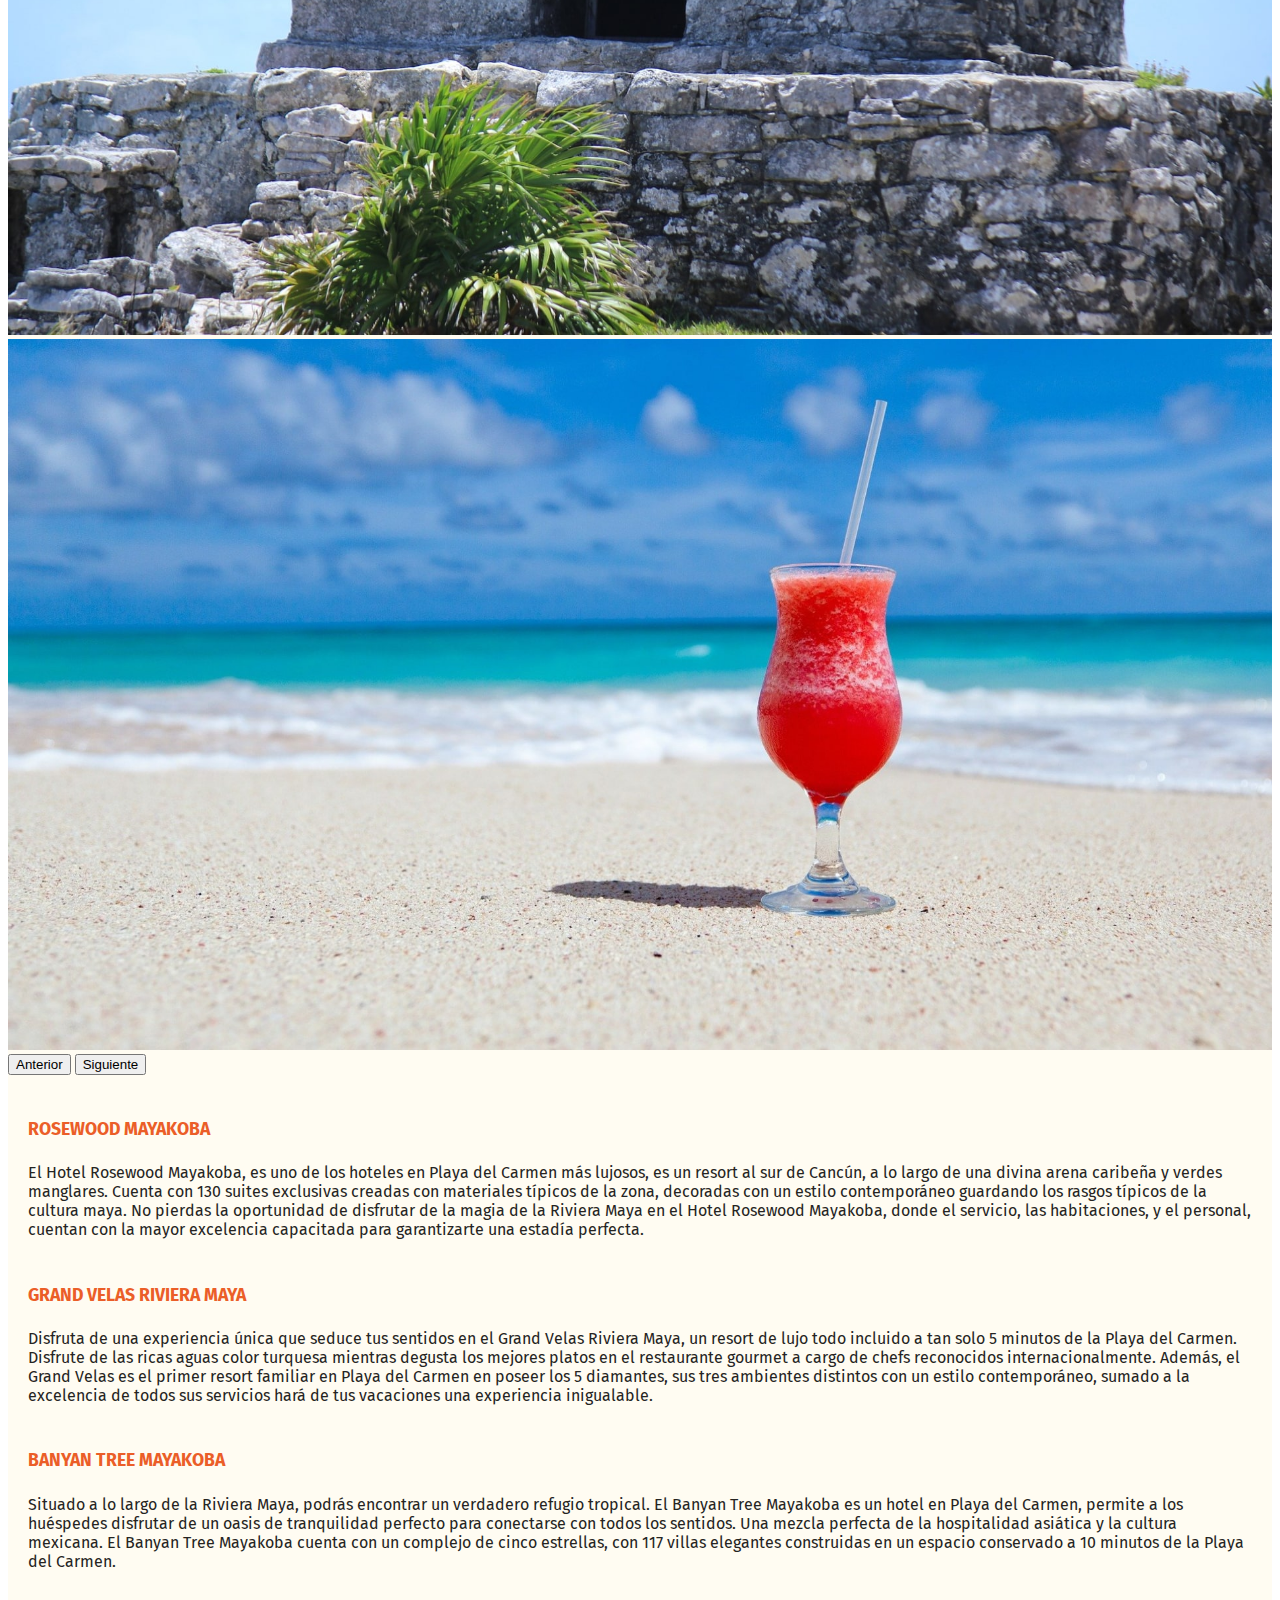
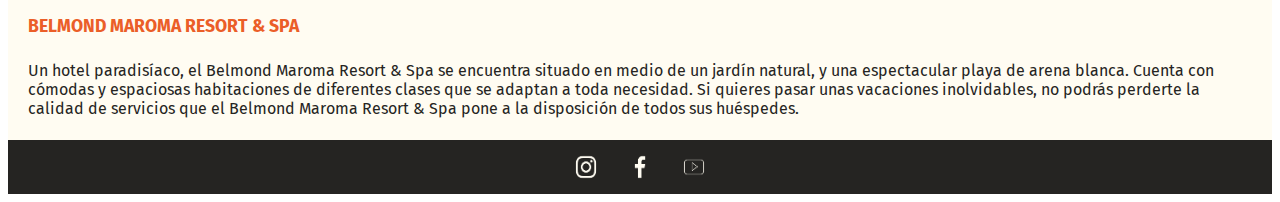
<file: hotelesPlayaDelCarmen.html>
<!DOCTYPE html>
<html lang="en">

<head>
    <meta charset="UTF-8">
    <meta http-equiv="X-UA-Compatible" content="IE=edge">
    <meta name="viewport" content="width=device-width, initial-scale=1.0">
    <meta name="description"
        content="Este es el sitio web de mi blog de viajes en el que encontrarás destinos, tips y recomendaciones, videos, imágenes y mucho más">
    <meta name="keywords" content="VIAJES, DESTINOS, VACACIONES, EUROPA, AMÉRICA, PAÍSES">
    <title>Cambio de Brújula: Hoteles en Playa del Cármen</title>
    <link href="https://cdn.jsdelivr.net/npm/bootstrap@5.0.0/dist/css/bootstrap.min.css" rel="stylesheet"
        integrity="sha384-wEmeIV1mKuiNpC+IOBjI7aAzPcEZeedi5yW5f2yOq55WWLwNGmvvx4Um1vskeMj0" crossorigin="anonymous">
    <link rel="stylesheet" href="estilo.css">
    <link rel="preconnect" href="https://fonts.gstatic.com">
    <link href="https://fonts.googleapis.com/css2?family=Fira+Sans:wght@200;300&display=swap" rel="stylesheet">
</head>

<body>
    <header>
        <img src="imgs/Copia de Beige Flower Superminimalism Curved Text Logo.png" alt="" id="imgLogo">
        <nav class="navbar navbar-expand-lg navbar-light">
            <div class="collapse navbar-collapse" id="navbarSupportedContent">
                <ul class="navbar-nav me-auto mb-2 mb-lg-0">
                    <li class="nav-item">
                        <a class="nav-link active" aria-current="page" href="index.html">Inicio</a>
                    </li>
                    <li class="nav-item">
                        <a class="nav-link active" aria-current="page" href="whoAreWe.html">¿Quiénes Somos?</a>
                    </li>
                    <li class="nav-item dropdown">
                        <a class="nav-link dropdown-toggle" href="places.html" id="navbarDropdown" role="button"
                            data-bs-toggle="dropdown" aria-expanded="false">
                            Destinos
                        </a>
                        <ul class="dropdown-menu" aria-labelledby="navbarDropdown">
                            <li><a class="dropdown-item" href="europa.html">Europa</a></li>
                            <li>
                                <hr class="dropdown-divider">
                            </li>
                            <li><a class="dropdown-item" href="americaDelNorte.html">América del Norte</a></li>
                        </ul>
                    </li>
                    <li class="nav-item">
                        <a class="nav-link active" aria-current="page" href="tips.html">Tips</a>
                    </li>
                    <li class="nav-item">
                        <a class="nav-link active" aria-current="page" href="contact.html">Contacto</a>
                    </li>
                </ul>
                <form class="d-flex">
                    <input class="form-control me-2" type="search" placeholder="Buscar" aria-label="Search">
                    <button class="btn btn-dark" type="submit">Buscar</button>
                </form>
            </div>
        </nav>
    </header>
    <hr>
    <main>
        <section>
                <h3 class="tituloPrincipalArticulo">Hoteles en Playa del Cármen</h3>
                <p class="parrafoArticulo">Top 4: Hoteles en Playa del Carmen</p>
                <p class="parrafoArticulo">Playa del Carmen forma parte del gran atractivo turístico denominado la
                    Riviera Maya. Si tienes pensado perderte en la belleza de esta pequeña ciudad bañada por suaves
                    aguas del Mar Caribe, no puedes perderte el TOP 4 de los mejores Hoteles en Playa del Carmen para
                    que goces de una estadía inigualable.</p>

                <div id="carouselExampleControls" class="carousel slide" data-bs-ride="carousel">
                    <div class="carousel-inner">
                        <div class="carousel-item active">
                            <img src="imgs/PCCarousel1.jpg" class="d-block w-100" alt="...">
                        </div>
                        <div class="carousel-item">
                            <img src="imgs/PCCarousel2.jpg" class="d-block w-100" alt="...">
                        </div>
                        <div class="carousel-item">
                            <img src="imgs/PCCarousel3.jpg" class="d-block w-100" alt="...">
                        </div>
                    </div>
                    <button class="carousel-control-prev" type="button" data-bs-target="#carouselExampleControls"
                        data-bs-slide="prev">
                        <span class="carousel-control-prev-icon" aria-hidden="true"></span>
                        <span class="visually-hidden">Anterior</span>
                    </button>
                    <button class="carousel-control-next" type="button" data-bs-target="#carouselExampleControls"
                        data-bs-slide="next">
                        <span class="carousel-control-next-icon" aria-hidden="true"></span>
                        <span class="visually-hidden">Siguiente</span>
                    </button>
                </div>

                <h4 class="tituloArticulo">Rosewood Mayakoba</h4>
                <p class="parrafoArticulo">
                    El Hotel Rosewood Mayakoba, es uno de los hoteles en Playa del Carmen más lujosos, es un resort al
                    sur de Cancún, a lo largo de una divina arena caribeña y verdes manglares. Cuenta con 130 suites
                    exclusivas creadas con materiales típicos de la zona, decoradas con un estilo contemporáneo
                    guardando los rasgos típicos de la cultura maya. No pierdas la oportunidad de disfrutar de la magia
                    de la Riviera Maya en el Hotel Rosewood Mayakoba, donde el servicio, las habitaciones, y el
                    personal, cuentan con la mayor excelencia capacitada para garantizarte una estadía perfecta.</p>

                <h4 class="tituloArticulo">Grand Velas Riviera Maya</h4>
                <p class="parrafoArticulo">Disfruta de una experiencia única que seduce tus sentidos en el Grand Velas
                    Riviera Maya, un resort de lujo todo incluido a tan solo 5 minutos de la Playa del Carmen. Disfrute
                    de las ricas aguas color turquesa mientras degusta los mejores platos en el restaurante gourmet a
                    cargo de chefs reconocidos internacionalmente. Además, el Grand Velas es el primer resort familiar
                    en Playa del Carmen en poseer los 5 diamantes, sus tres ambientes distintos con un estilo
                    contemporáneo, sumado a la excelencia de todos sus servicios hará de tus vacaciones una experiencia
                    inigualable.</p>

                <h4 class="tituloArticulo">Banyan Tree Mayakoba</h4>
                <p class="parrafoArticulo">Situado a lo largo de la Riviera Maya, podrás encontrar un verdadero refugio
                    tropical. El Banyan Tree Mayakoba es un hotel en Playa del Carmen, permite a los huéspedes disfrutar
                    de un oasis de tranquilidad perfecto para conectarse con todos los sentidos. Una mezcla perfecta de
                    la hospitalidad asiática y la cultura mexicana. El Banyan Tree Mayakoba cuenta con un complejo de
                    cinco estrellas, con 117 villas elegantes construidas en un espacio conservado a 10 minutos de la
                    Playa del Carmen.
                </p>

                <h4 class="tituloArticulo">Belmond Maroma Resort & Spa</h4>
                <p class="parrafoArticulo">
                    Un hotel paradisíaco, el Belmond Maroma Resort & Spa se encuentra situado en medio de un jardín
                    natural, y una espectacular playa de arena blanca. Cuenta con cómodas y espaciosas habitaciones de
                    diferentes clases que se adaptan a toda necesidad. Si quieres pasar unas vacaciones inolvidables, no
                    podrás perderte la calidad de servicios que el Belmond Maroma Resort & Spa pone a la disposición de
                    todos sus huéspedes.</p>
        </section>
    </main>
    <footer>
        <div>
            <img src="imgs/instagramLogo.png" id="instagramLogo">
            <img src="imgs/facebookLogo.png" id="facebookLogo">
            <img src="imgs/youtubeLogo.png" id="youtubeLogo">
        </div>
    </footer>
    <script src="https://code.jquery.com/jquery-3.2.1.slim.min.js"
        integrity="sha384-KJ3o2DKtIkvYIK3UENzmM7KCkRr/rE9/Qpg6aAZGJwFDMVNA/GpGFF93hXpG5KkN"
        crossorigin="anonymous"></script>
    <script src="https://cdn.jsdelivr.net/npm/bootstrap@5.0.0/dist/js/bootstrap.bundle.min.js"
        integrity="sha384-p34f1UUtsS3wqzfto5wAAmdvj+osOnFyQFpp4Ua3gs/ZVWx6oOypYoCJhGGScy+8"
        crossorigin="anonymous"></script>
</body>

</html>
</file>
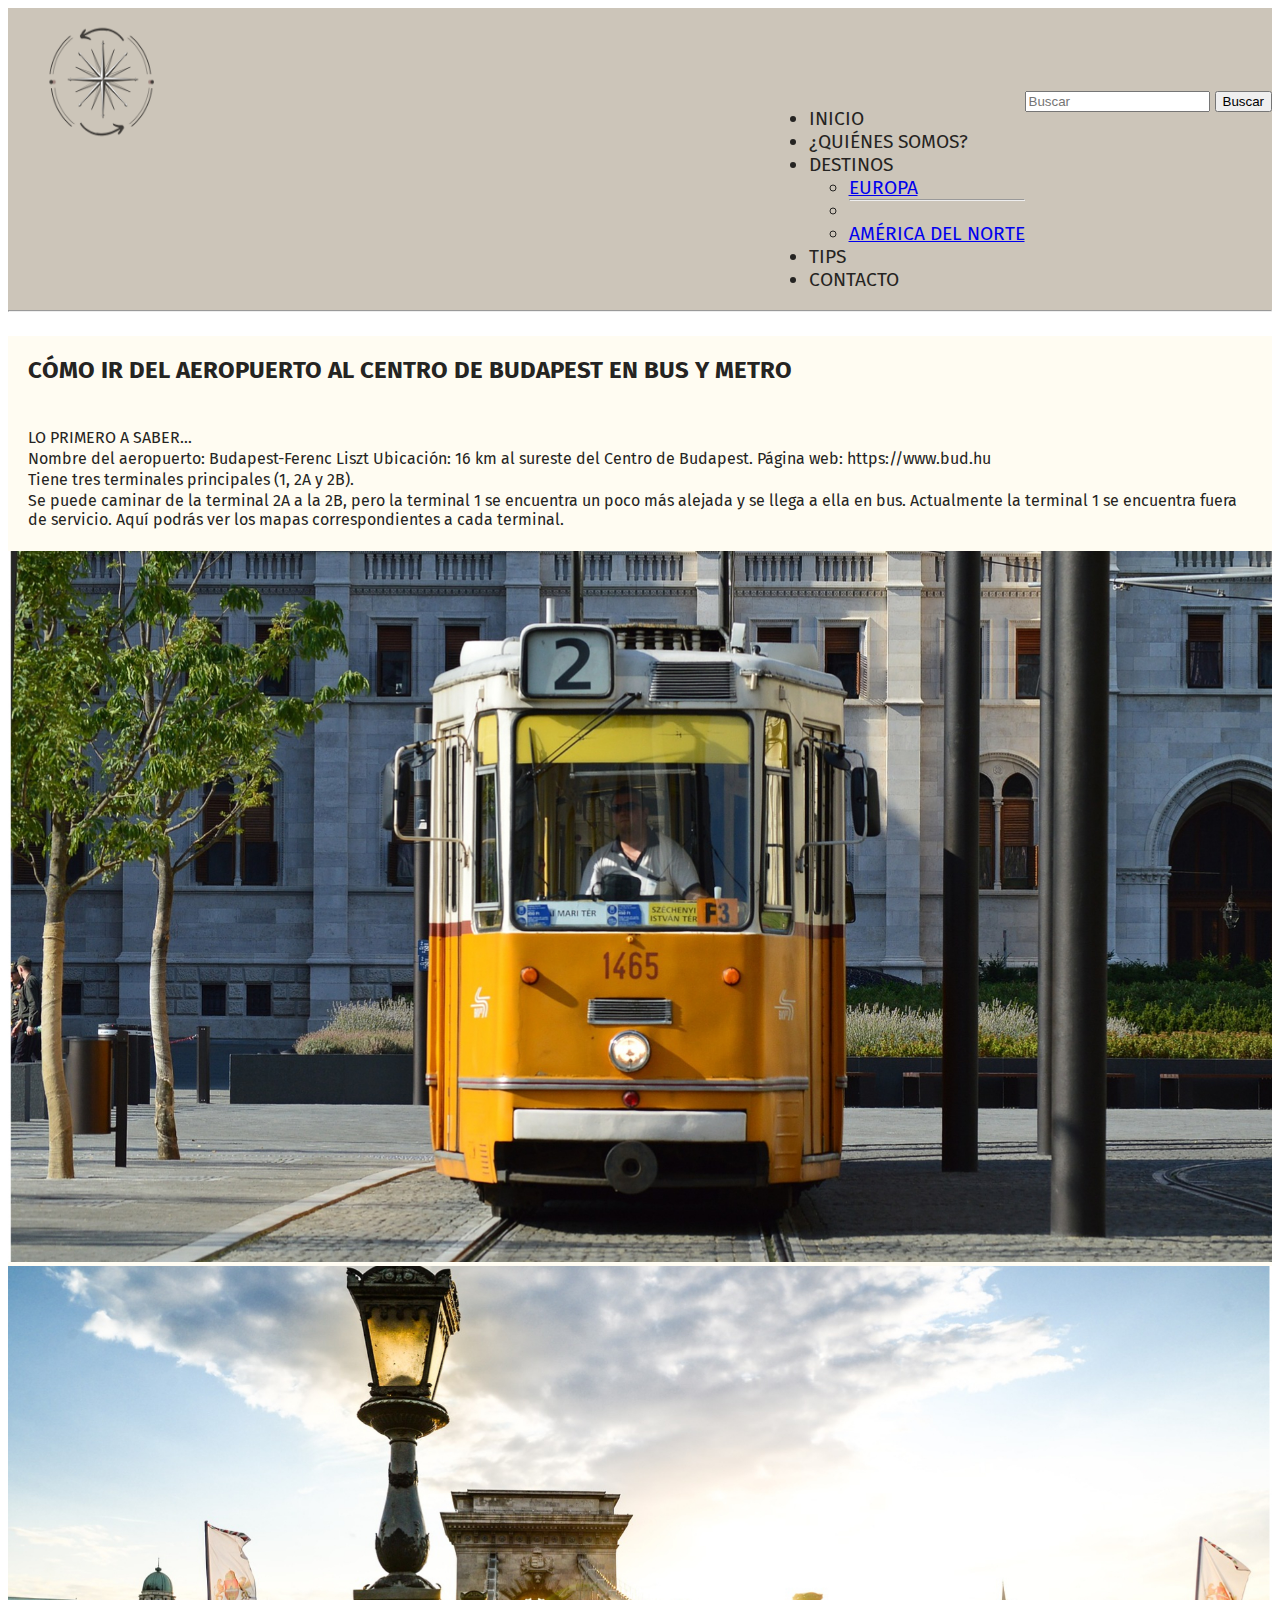
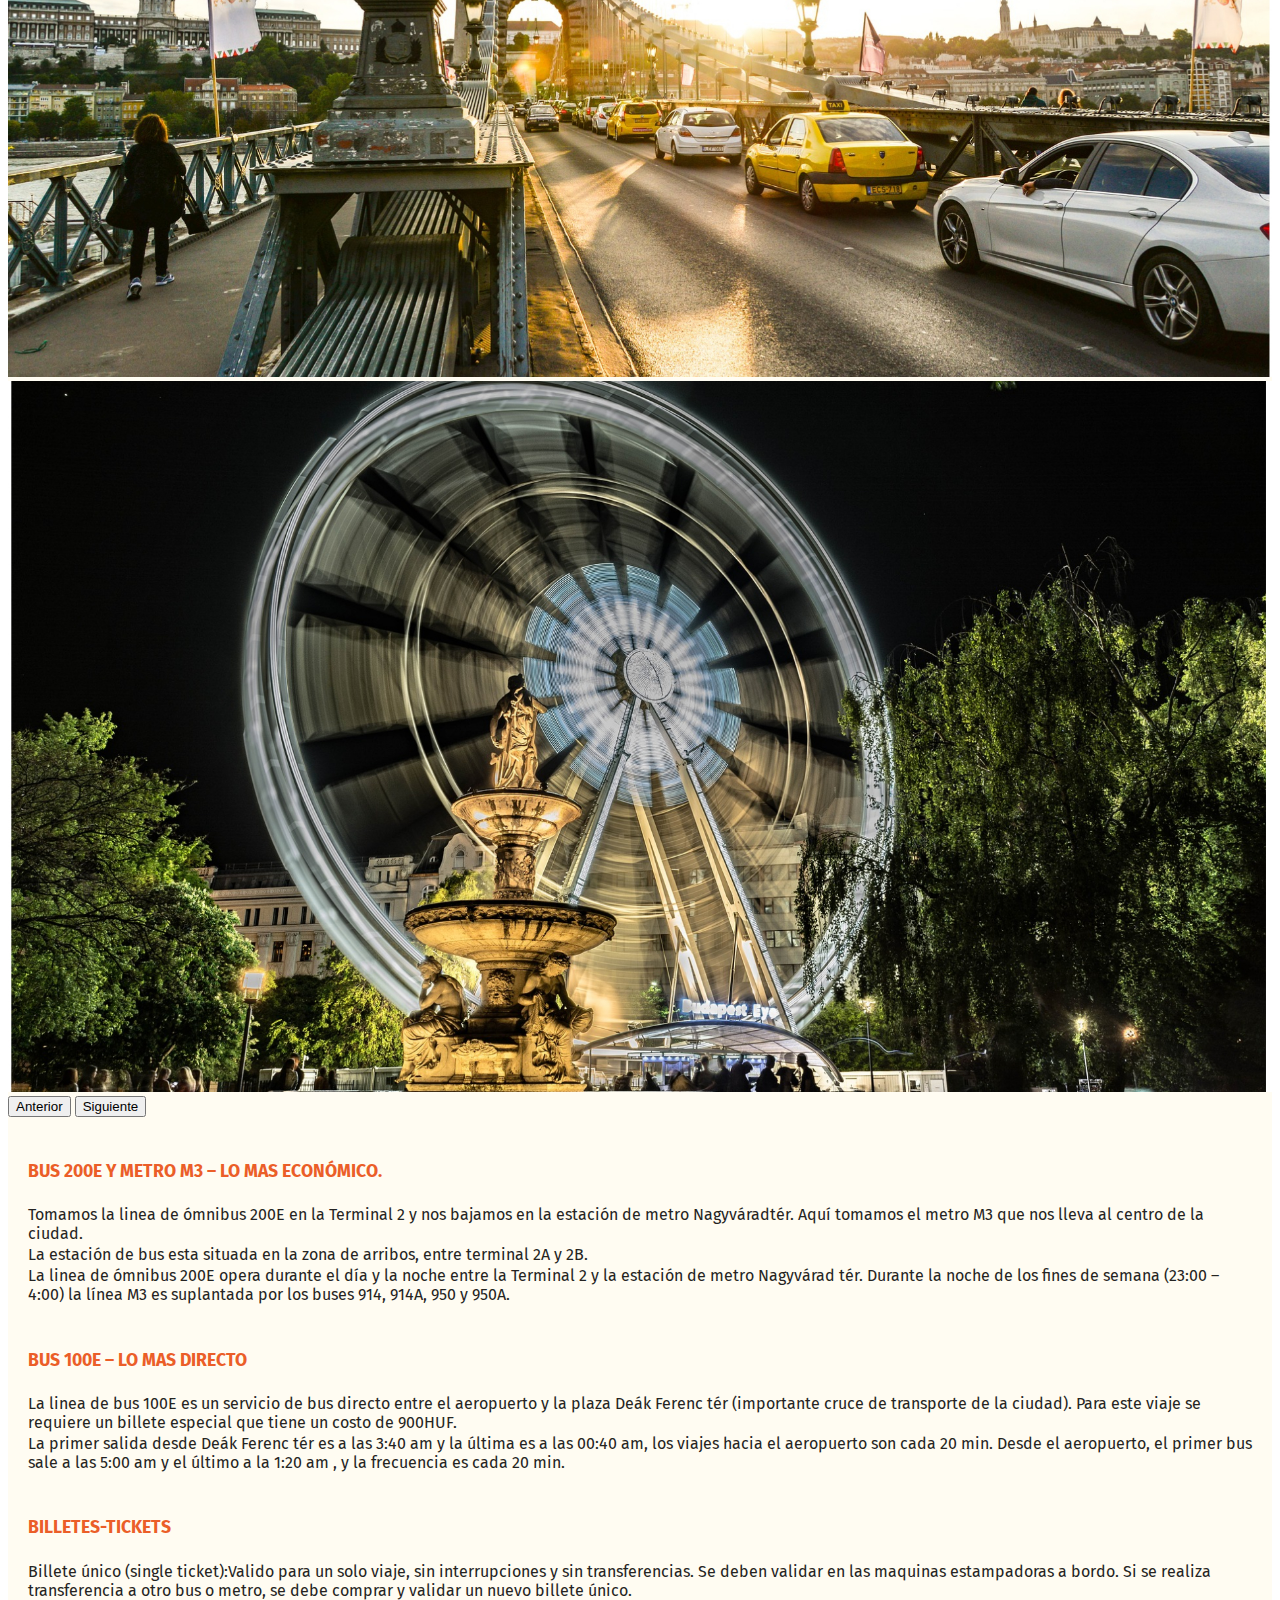
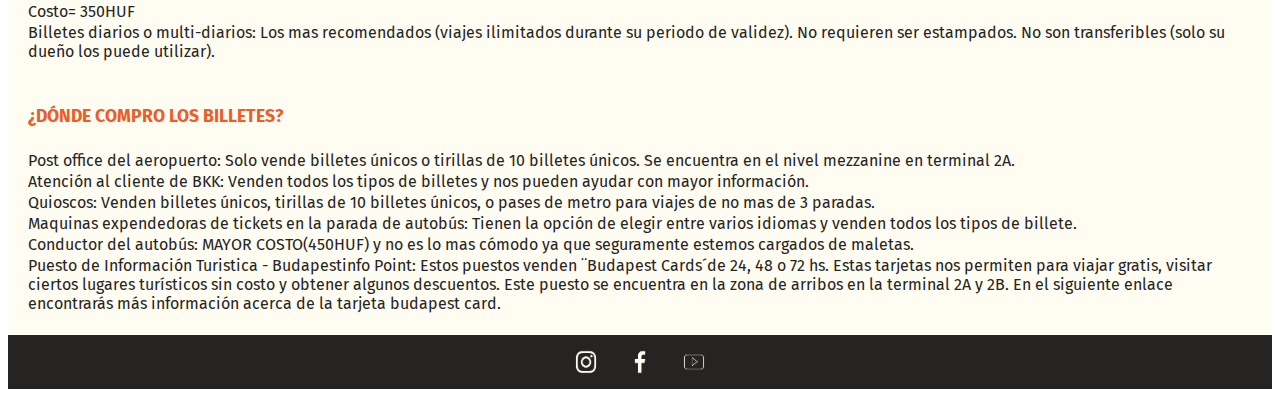
<file: moverseBudapest.html>
<!DOCTYPE html>
<html lang="en">

<head>
    <meta charset="UTF-8">
    <meta http-equiv="X-UA-Compatible" content="IE=edge">
    <meta name="viewport" content="width=device-width, initial-scale=1.0">
    <meta name="description"
        content="Este es el sitio web de mi blog de viajes en el que encontrarás destinos, tips y recomendaciones, videos, imágenes y mucho más">
    <meta name="keywords" content="VIAJES, DESTINOS, VACACIONES, EUROPA, AMÉRICA, PAÍSES">
    <title>Cambio de Brújula: Moverse en Budapest</title>
    <link href="https://cdn.jsdelivr.net/npm/bootstrap@5.0.0/dist/css/bootstrap.min.css" rel="stylesheet"
        integrity="sha384-wEmeIV1mKuiNpC+IOBjI7aAzPcEZeedi5yW5f2yOq55WWLwNGmvvx4Um1vskeMj0" crossorigin="anonymous">
    <link rel="stylesheet" href="estilo.css">
    <link rel="preconnect" href="https://fonts.gstatic.com">
    <link href="https://fonts.googleapis.com/css2?family=Fira+Sans:wght@200;300&display=swap" rel="stylesheet">
</head>

<body>
    <header>
        <img src="imgs/Copia de Beige Flower Superminimalism Curved Text Logo.png" alt="" id="imgLogo">
        <nav class="navbar navbar-expand-lg navbar-light">
            <div class="collapse navbar-collapse" id="navbarSupportedContent">
                <ul class="navbar-nav me-auto mb-2 mb-lg-0">
                    <li class="nav-item">
                        <a class="nav-link active" aria-current="page" href="index.html">Inicio</a>
                    </li>
                    <li class="nav-item">
                        <a class="nav-link active" aria-current="page" href="whoAreWe.html">¿Quiénes Somos?</a>
                    </li>
                    <li class="nav-item dropdown">
                        <a class="nav-link dropdown-toggle" href="places.html" id="navbarDropdown" role="button"
                            data-bs-toggle="dropdown" aria-expanded="false">
                            Destinos
                        </a>
                        <ul class="dropdown-menu" aria-labelledby="navbarDropdown">
                            <li><a class="dropdown-item" href="europa.html">Europa</a></li>
                            <li>
                                <hr class="dropdown-divider">
                            </li>
                            <li><a class="dropdown-item" href="americaDelNorte.html">América del Norte</a></li>
                        </ul>
                    </li>
                    <li class="nav-item">
                        <a class="nav-link active" aria-current="page" href="tips.html">Tips</a>
                    </li>
                    <li class="nav-item">
                        <a class="nav-link active" aria-current="page" href="contact.html">Contacto</a>
                    </li>
                </ul>
                <form class="d-flex">
                    <input class="form-control me-2" type="search" placeholder="Buscar" aria-label="Search">
                    <button class="btn btn-dark" type="submit">Buscar</button>
                </form>
            </div>
        </nav>
    </header>
    <hr>
    <main>
        <section>
                <h3 class="tituloPrincipalArticulo">Cómo ir del aeropuerto al centro de Budapest en bus y metro</h3>
                <p class="parrafoArticulo">LO PRIMERO A SABER…</p>
                <p class="parrafoArticulo">Nombre del aeropuerto: Budapest-Ferenc Liszt
                    Ubicación: 16 km al sureste del Centro de Budapest.
                    Página web: https://www.bud.hu</p>
                <p class="parrafoArticulo">Tiene tres terminales principales (1, 2A y 2B). </p>
                <p class="parrafoArticulo">Se puede caminar de la terminal 2A a la 2B, pero la terminal 1 se encuentra
                    un poco más alejada y se
                    llega a ella en bus.
                    Actualmente la terminal 1 se encuentra fuera de servicio. Aquí podrás ver los mapas correspondientes
                    a cada terminal.</p>

                <div id="carouselExampleControls" class="carousel slide" data-bs-ride="carousel">
                    <div class="carousel-inner">
                        <div class="carousel-item active">
                            <img src="imgs/shutterstock_image(2).jpg" class="d-block w-100" alt="...">
                        </div>
                        <div class="carousel-item">
                            <img src="imgs/shutterstock_image(3).jpg" class="d-block w-100" alt="...">
                        </div>
                        <div class="carousel-item">
                            <img src="imgs/shutterstock_image(4).jpg" class="d-block w-100" alt="...">
                        </div>
                    </div>
                    <button class="carousel-control-prev" type="button" data-bs-target="#carouselExampleControls"
                        data-bs-slide="prev">
                        <span class="carousel-control-prev-icon" aria-hidden="true"></span>
                        <span class="visually-hidden">Anterior</span>
                    </button>
                    <button class="carousel-control-next" type="button" data-bs-target="#carouselExampleControls"
                        data-bs-slide="next">
                        <span class="carousel-control-next-icon" aria-hidden="true"></span>
                        <span class="visually-hidden">Siguiente</span>
                    </button>
                </div>

                <h4 class="tituloArticulo">BUS 200E Y METRO M3 – Lo mas económico.</h4>
                <p class="parrafoArticulo">
                    Tomamos la linea de ómnibus 200E en la Terminal 2 y nos bajamos en la estación de metro
                    Nagyváradtér. Aquí tomamos el metro M3 que nos lleva al centro de la ciudad.</p>
                <p class="parrafoArticulo">La estación de bus esta situada en la zona de arribos, entre terminal 2A y
                    2B.</p>
                <p class="parrafoArticulo">La linea de ómnibus 200E opera durante el día y la noche entre la Terminal 2
                    y la estación de metro
                    Nagyvárad tér. Durante la noche de los fines de semana (23:00 – 4:00) la línea M3 es suplantada por
                    los buses 914, 914A, 950 y 950A.</p>

                <h4 class="tituloArticulo">BUS 100E – Lo mas directo</h4>
                <p class="parrafoArticulo">La linea de bus 100E es un servicio de bus directo entre el aeropuerto y la
                    plaza Deák Ferenc tér (importante cruce de transporte de la ciudad). Para este viaje se requiere un
                    billete especial que tiene un costo de 900HUF.</p>
                <p class="parrafoArticulo">La primer salida desde Deák Ferenc tér es a las 3:40 am y la última es a las
                    00:40 am, los viajes hacia el aeropuerto son cada 20 min. Desde el aeropuerto, el primer bus sale a
                    las 5:00 am y el último a la 1:20 am , y la frecuencia es cada 20 min.</p>

                <h4 class="tituloArticulo">BILLETES-TICKETS</h4>
                <p class="parrafoArticulo">Billete único (single ticket):Valido para un solo viaje, sin interrupciones y
                    sin transferencias. Se deben
                    validar en las maquinas estampadoras a bordo. Si se realiza transferencia a otro bus o metro, se
                    debe comprar y validar un nuevo billete único.</p>
                <p class="parrafoArticulo">Costo= 350HUF</p>

                <p class="parrafoArticulo">Billetes diarios o multi-diarios: Los mas recomendados (viajes ilimitados
                    durante su periodo de validez). No
                    requieren ser estampados. No son transferibles (solo su dueño los puede utilizar).</p>

                <h4 class="tituloArticulo">¿DÓNDE COMPRO LOS BILLETES?</h4>
                <p class="parrafoArticulo">
                    Post office del aeropuerto: Solo vende billetes únicos o tirillas de 10 billetes únicos. Se
                    encuentra en
                    el nivel mezzanine en terminal 2A.</p>
                <p class="parrafoArticulo">Atención al cliente de BKK: Venden todos los tipos de billetes y nos pueden
                    ayudar con mayor información.</p>
                <p class="parrafoArticulo">Quioscos: Venden billetes únicos, tirillas de 10 billetes únicos, o pases de metro para
                    viajes de no mas de 3 paradas.</p>
                <p class="parrafoArticulo">Maquinas expendedoras de tickets en la parada de autobús: Tienen la opción de elegir entre varios idiomas y venden todos los tipos de
                    billete.</p>
                <p class="parrafoArticulo">Conductor del autobús: MAYOR COSTO(450HUF) y no es lo mas cómodo ya que seguramente estemos cargados
                    de maletas.</p>
                <p class="parrafoArticulo">Puesto de Información Turistica - Budapestinfo Point: Estos puestos venden ¨Budapest Cards´de 24, 48 o 72 hs. Estas tarjetas nos
                    permiten para viajar gratis, visitar ciertos lugares turísticos sin costo y obtener algunos descuentos. Este puesto se
                    encuentra en la zona de arribos en la terminal 2A y 2B. En el siguiente enlace encontrarás más información acerca de la tarjeta budapest card.</p>
        </section>
    </main>
    <footer>
        <div>
            <img src="imgs/instagramLogo.png" id="instagramLogo">
            <img src="imgs/facebookLogo.png" id="facebookLogo">
            <img src="imgs/youtubeLogo.png" id="youtubeLogo">
        </div>
    </footer>
    <script src="https://code.jquery.com/jquery-3.2.1.slim.min.js"
        integrity="sha384-KJ3o2DKtIkvYIK3UENzmM7KCkRr/rE9/Qpg6aAZGJwFDMVNA/GpGFF93hXpG5KkN"
        crossorigin="anonymous"></script>
    <script src="https://cdn.jsdelivr.net/npm/bootstrap@5.0.0/dist/js/bootstrap.bundle.min.js"
        integrity="sha384-p34f1UUtsS3wqzfto5wAAmdvj+osOnFyQFpp4Ua3gs/ZVWx6oOypYoCJhGGScy+8"
        crossorigin="anonymous"></script>
</body>

</html>
</file>
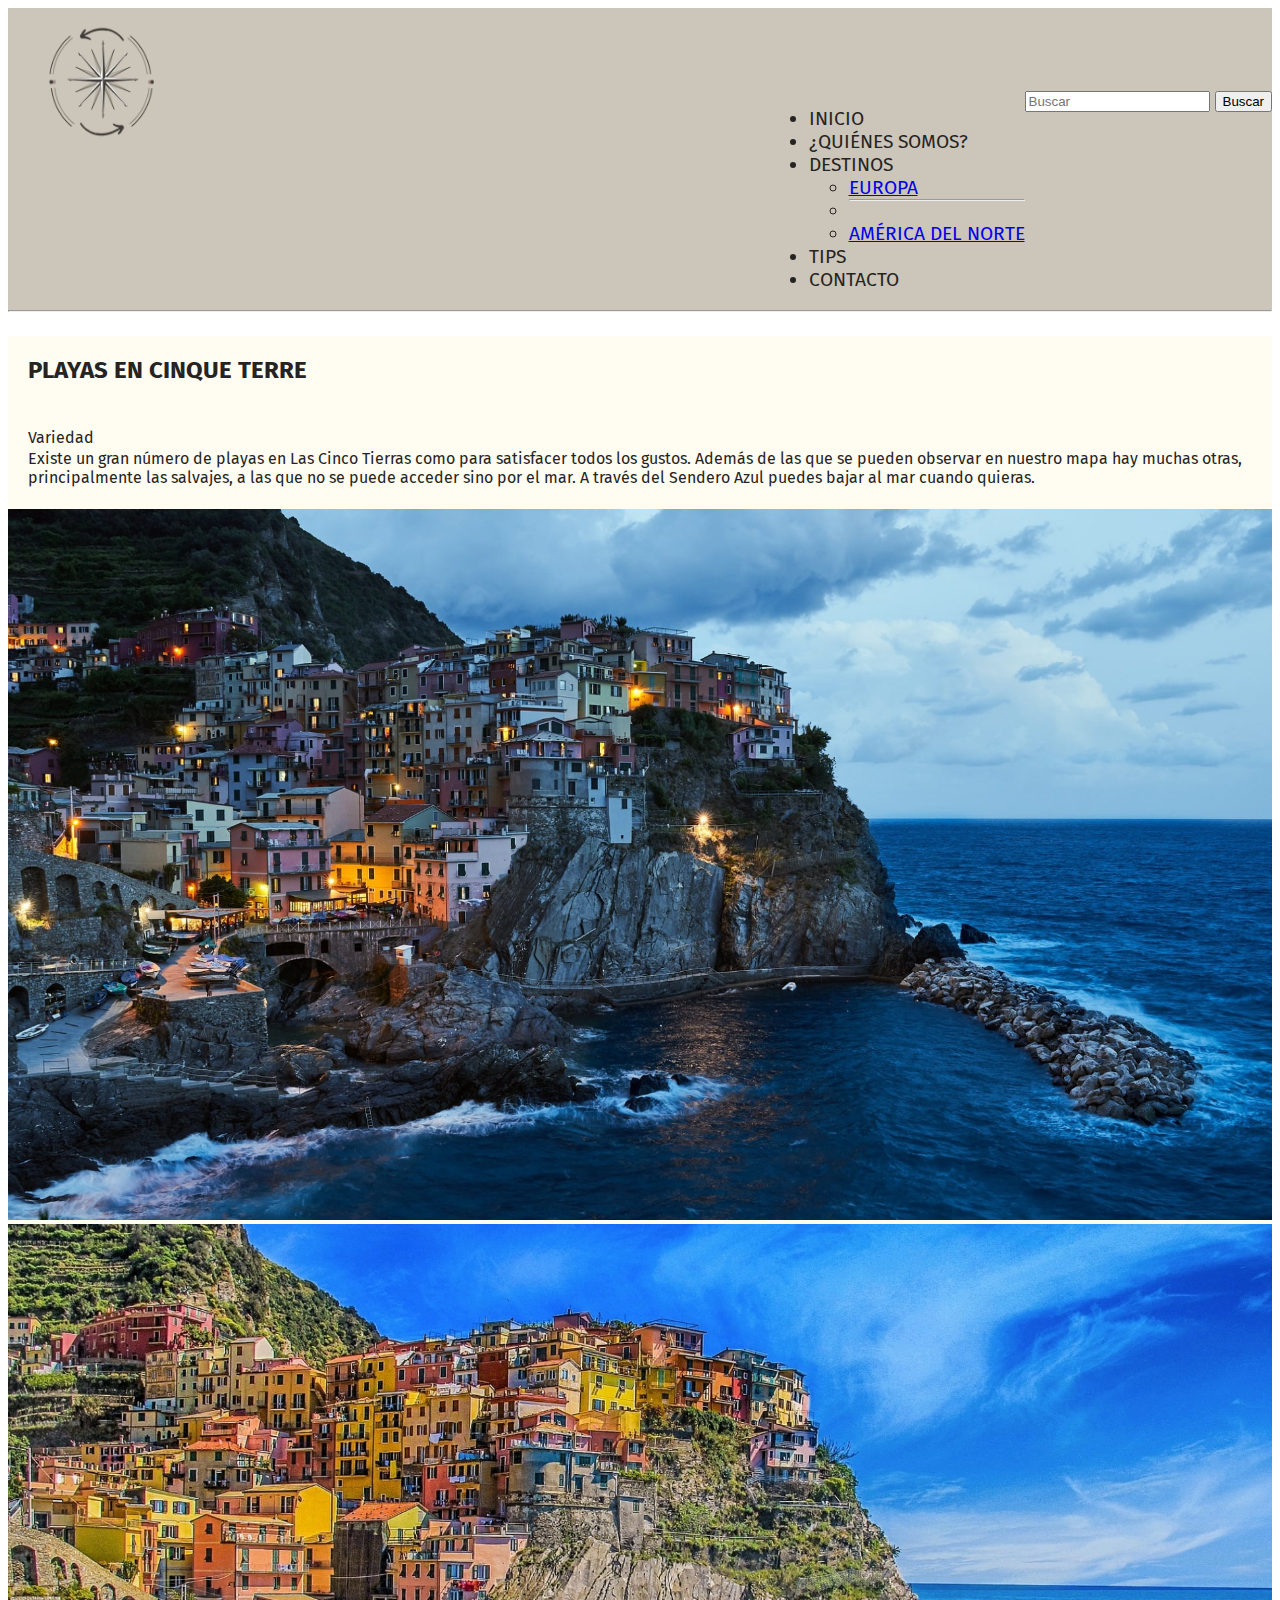
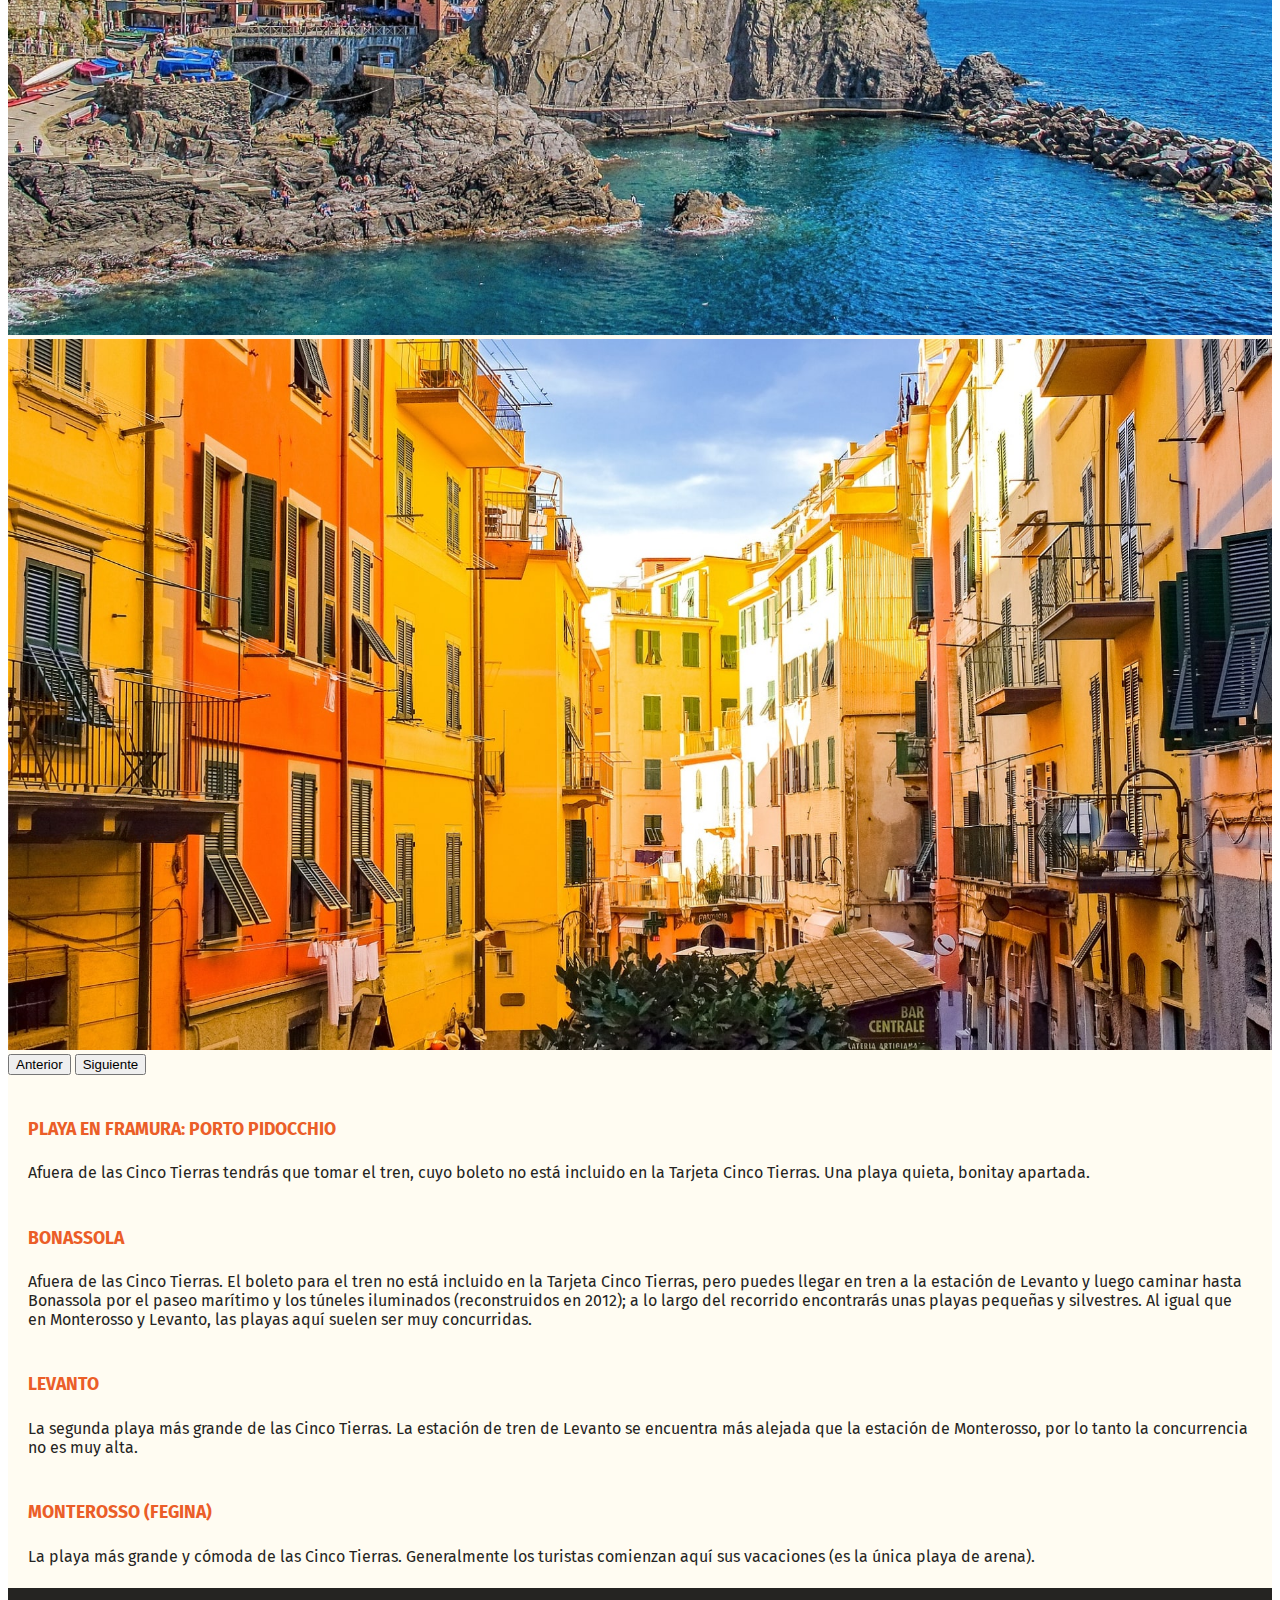
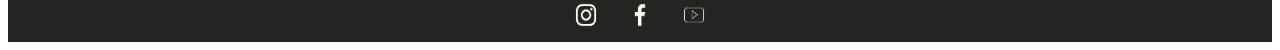
<file: playasCinqueTerre.html>
<!DOCTYPE html>
<html lang="en">

<head>
    <meta charset="UTF-8">
    <meta http-equiv="X-UA-Compatible" content="IE=edge">
    <meta name="viewport" content="width=device-width, initial-scale=1.0">
    <meta name="description"
        content="Este es el sitio web de mi blog de viajes en el que encontrarás destinos, tips y recomendaciones, videos, imágenes y mucho más">
    <meta name="keywords" content="VIAJES, DESTINOS, VACACIONES, EUROPA, AMÉRICA, PAÍSES">
    <title>Cambio de Brújula: Playas en Cinque Terre</title>
    <link href="https://cdn.jsdelivr.net/npm/bootstrap@5.0.0/dist/css/bootstrap.min.css" rel="stylesheet"
        integrity="sha384-wEmeIV1mKuiNpC+IOBjI7aAzPcEZeedi5yW5f2yOq55WWLwNGmvvx4Um1vskeMj0" crossorigin="anonymous">
    <link rel="stylesheet" href="estilo.css">
    <link rel="preconnect" href="https://fonts.gstatic.com">
    <link href="https://fonts.googleapis.com/css2?family=Fira+Sans:wght@200;300&display=swap" rel="stylesheet">
</head>

<body>
    <header>
        <img src="imgs/Copia de Beige Flower Superminimalism Curved Text Logo.png" alt="" id="imgLogo">
        <nav class="navbar navbar-expand-lg navbar-light">
            <div class="collapse navbar-collapse" id="navbarSupportedContent">
                <ul class="navbar-nav me-auto mb-2 mb-lg-0">
                    <li class="nav-item">
                        <a class="nav-link active" aria-current="page" href="index.html">Inicio</a>
                    </li>
                    <li class="nav-item">
                        <a class="nav-link active" aria-current="page" href="whoAreWe.html">¿Quiénes Somos?</a>
                    </li>
                    <li class="nav-item dropdown">
                        <a class="nav-link dropdown-toggle" href="places.html" id="navbarDropdown" role="button"
                            data-bs-toggle="dropdown" aria-expanded="false">
                            Destinos
                        </a>
                        <ul class="dropdown-menu" aria-labelledby="navbarDropdown">
                            <li><a class="dropdown-item" href="europa.html">Europa</a></li>
                            <li>
                                <hr class="dropdown-divider">
                            </li>
                            <li><a class="dropdown-item" href="americaDelNorte.html">América del Norte</a></li>
                        </ul>
                    </li>
                    <li class="nav-item">
                        <a class="nav-link active" aria-current="page" href="tips.html">Tips</a>
                    </li>
                    <li class="nav-item">
                        <a class="nav-link active" aria-current="page" href="contact.html">Contacto</a>
                    </li>
                </ul>
                <form class="d-flex">
                    <input class="form-control me-2" type="search" placeholder="Buscar" aria-label="Search">
                    <button class="btn btn-dark" type="submit">Buscar</button>
                </form>
            </div>
        </nav>
    </header>
    <hr>
    <main>
        <section>
                <h3 class="tituloPrincipalArticulo">Playas en Cinque Terre</h3>
                <p class="parrafoArticulo">Variedad</p>
                <p class="parrafoArticulo">Existe un gran número de playas en Las Cinco Tierras como para satisfacer
                    todos los gustos. Además de las que se pueden observar en nuestro mapa hay muchas otras,
                    principalmente las salvajes, a las que no se puede acceder sino por el mar. A través del Sendero
                    Azul puedes bajar al mar cuando quieras.</p>

                <div id="carouselExampleControls" class="carousel slide" data-bs-ride="carousel">
                    <div class="carousel-inner">
                        <div class="carousel-item active">
                            <img src="imgs/CTCarousel1.jpg" class="d-block w-100" alt="...">
                        </div>
                        <div class="carousel-item">
                            <img src="imgs/CTCarousel2.jpg" class="d-block w-100" alt="...">
                        </div>
                        <div class="carousel-item">
                            <img src="imgs/CTCarousel3.jpg" class="d-block w-100" alt="...">
                        </div>
                    </div>
                    <button class="carousel-control-prev" type="button" data-bs-target="#carouselExampleControls"
                        data-bs-slide="prev">
                        <span class="carousel-control-prev-icon" aria-hidden="true"></span>
                        <span class="visually-hidden">Anterior</span>
                    </button>
                    <button class="carousel-control-next" type="button" data-bs-target="#carouselExampleControls"
                        data-bs-slide="next">
                        <span class="carousel-control-next-icon" aria-hidden="true"></span>
                        <span class="visually-hidden">Siguiente</span>
                    </button>
                </div>

                <h4 class="tituloArticulo">Playa en Framura: Porto Pidocchio</h4>
                <p class="parrafoArticulo">
                    Afuera de las Cinco Tierras tendrás que tomar el tren, cuyo boleto no está incluido en la Tarjeta
                    Cinco Tierras.
                    Una playa quieta, bonitay apartada.</p>

                <h4 class="tituloArticulo">Bonassola</h4>
                <p class="parrafoArticulo">Afuera de las Cinco Tierras. El boleto para el tren no está incluido en la
                    Tarjeta Cinco Tierras, pero puedes llegar en tren a la estación de Levanto y luego caminar hasta
                    Bonassola por el paseo marítimo y los túneles iluminados (reconstruidos en 2012); a lo largo del
                    recorrido encontrarás unas playas pequeñas y silvestres.
                    Al igual que en Monterosso y Levanto, las playas aquí suelen ser muy concurridas.</p>

                <h4 class="tituloArticulo">Levanto</h4>
                <p class="parrafoArticulo">La segunda playa más grande de las Cinco Tierras. La estación de tren de
                    Levanto se encuentra más alejada que la estación de Monterosso, por lo tanto la concurrencia no es
                    muy alta.
                </p>

                <h4 class="tituloArticulo">Monterosso (Fegina)</h4>
                <p class="parrafoArticulo">
                    La playa más grande y cómoda de las Cinco Tierras. Generalmente los turistas comienzan aquí sus
                    vacaciones (es la única playa de arena).</p>
        </section>
    </main>
    <footer>
        <div>
            <img src="imgs/instagramLogo.png" id="instagramLogo">
            <img src="imgs/facebookLogo.png" id="facebookLogo">
            <img src="imgs/youtubeLogo.png" id="youtubeLogo">
        </div>
    </footer>
    <script src="https://code.jquery.com/jquery-3.2.1.slim.min.js"
        integrity="sha384-KJ3o2DKtIkvYIK3UENzmM7KCkRr/rE9/Qpg6aAZGJwFDMVNA/GpGFF93hXpG5KkN"
        crossorigin="anonymous"></script>
    <script src="https://cdn.jsdelivr.net/npm/bootstrap@5.0.0/dist/js/bootstrap.bundle.min.js"
        integrity="sha384-p34f1UUtsS3wqzfto5wAAmdvj+osOnFyQFpp4Ua3gs/ZVWx6oOypYoCJhGGScy+8"
        crossorigin="anonymous"></script>
</body>

</html>
</file>
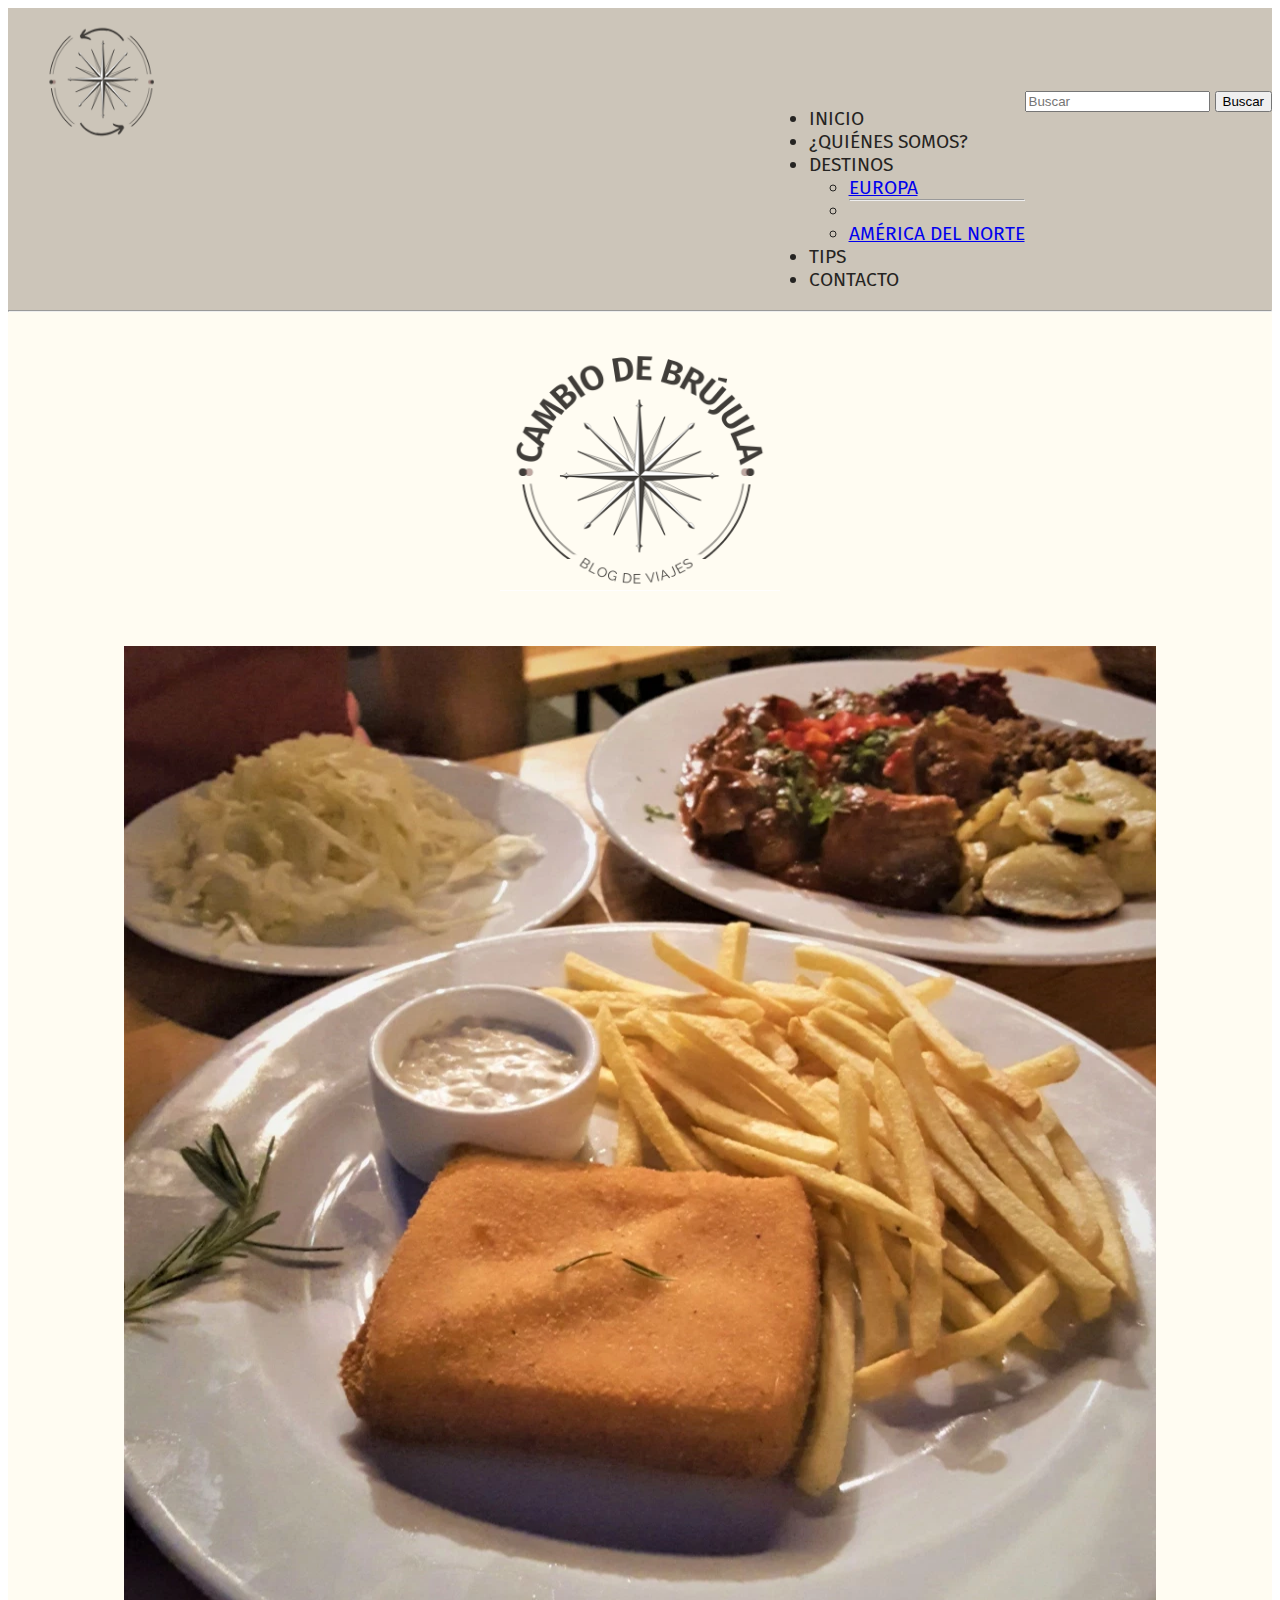
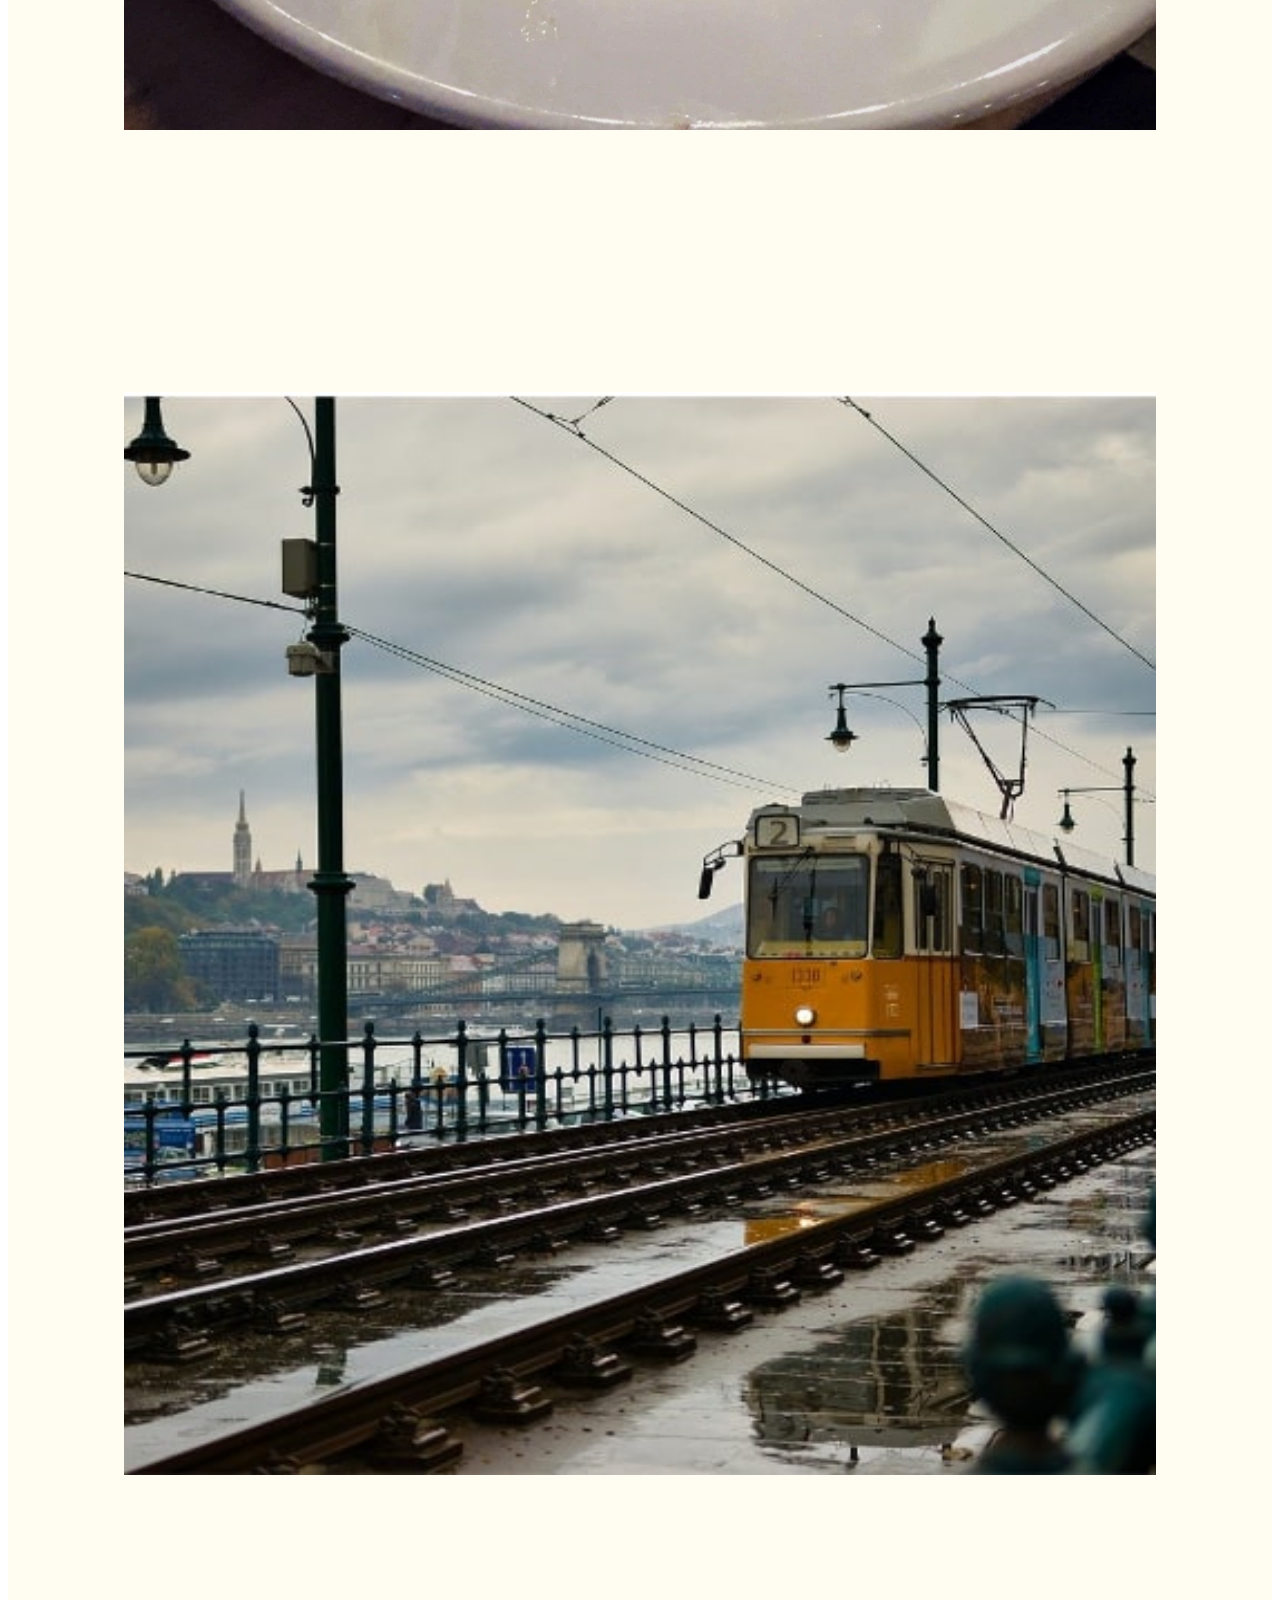
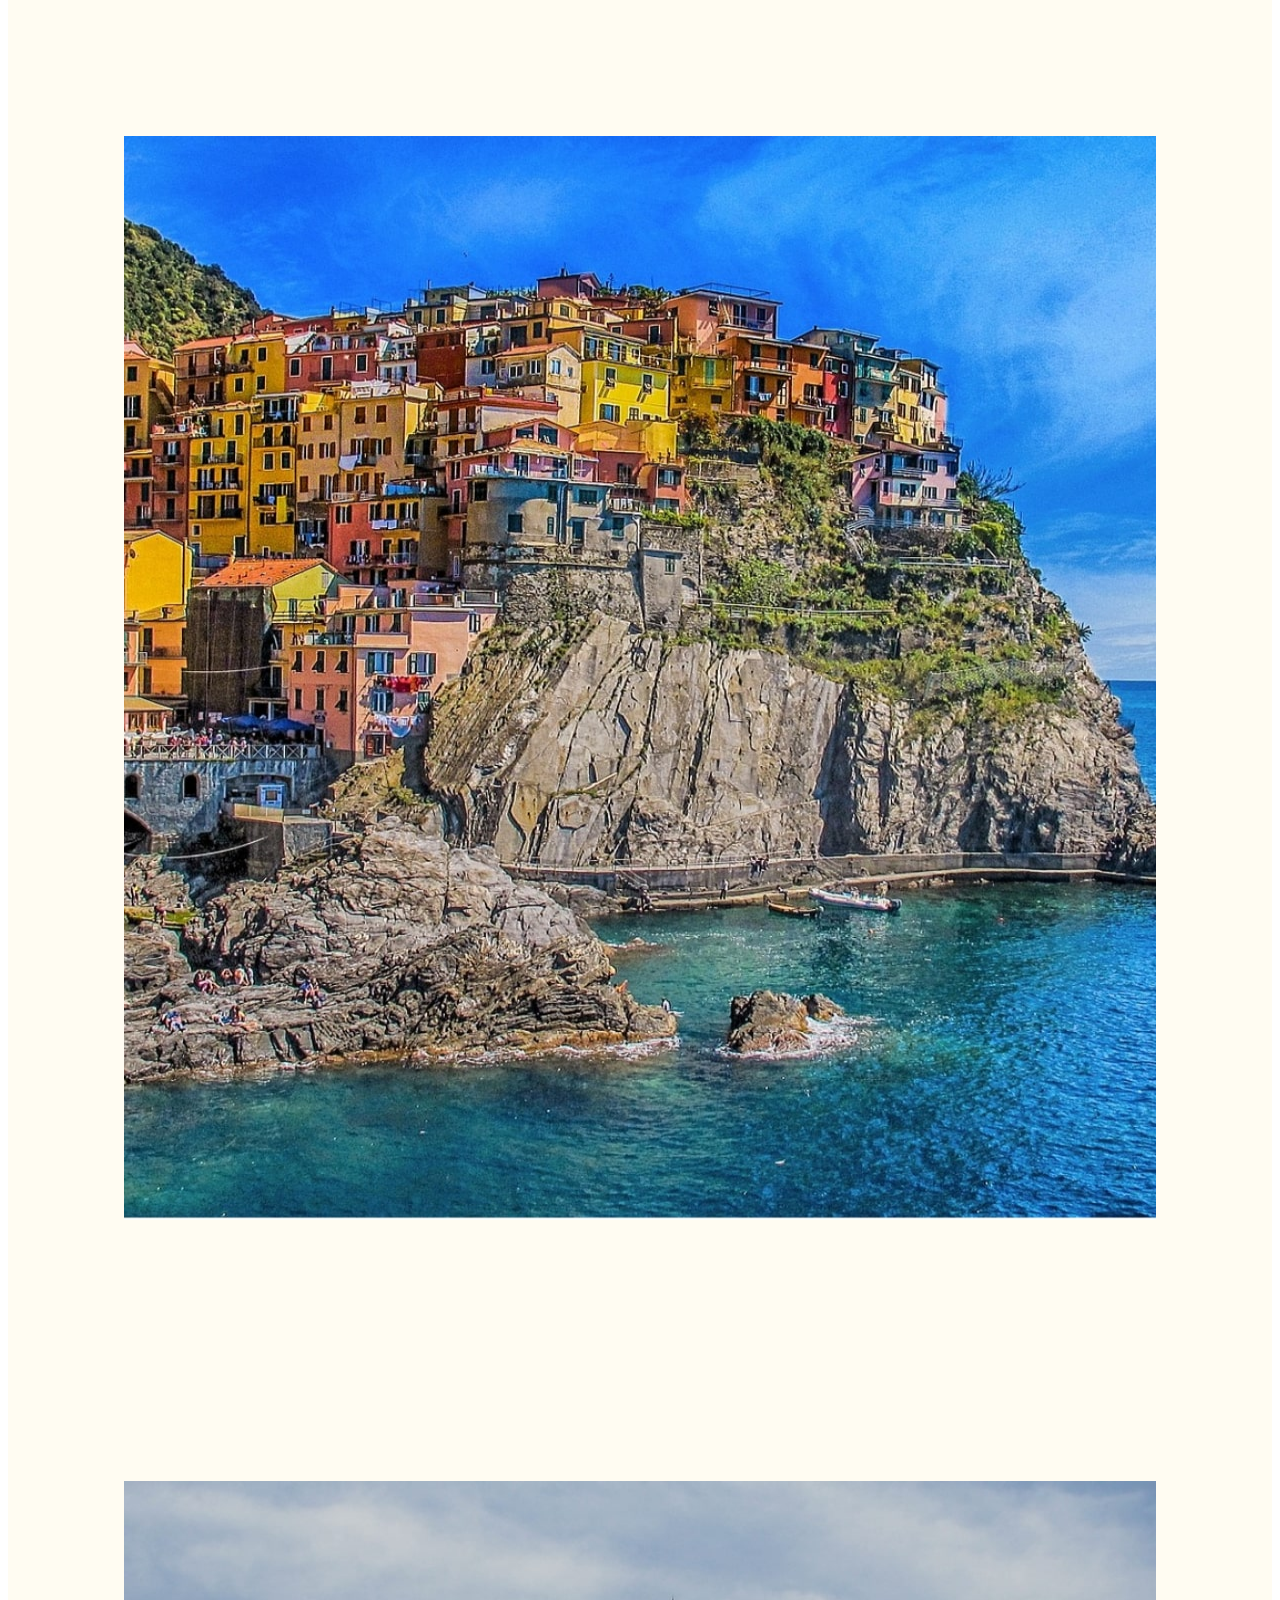
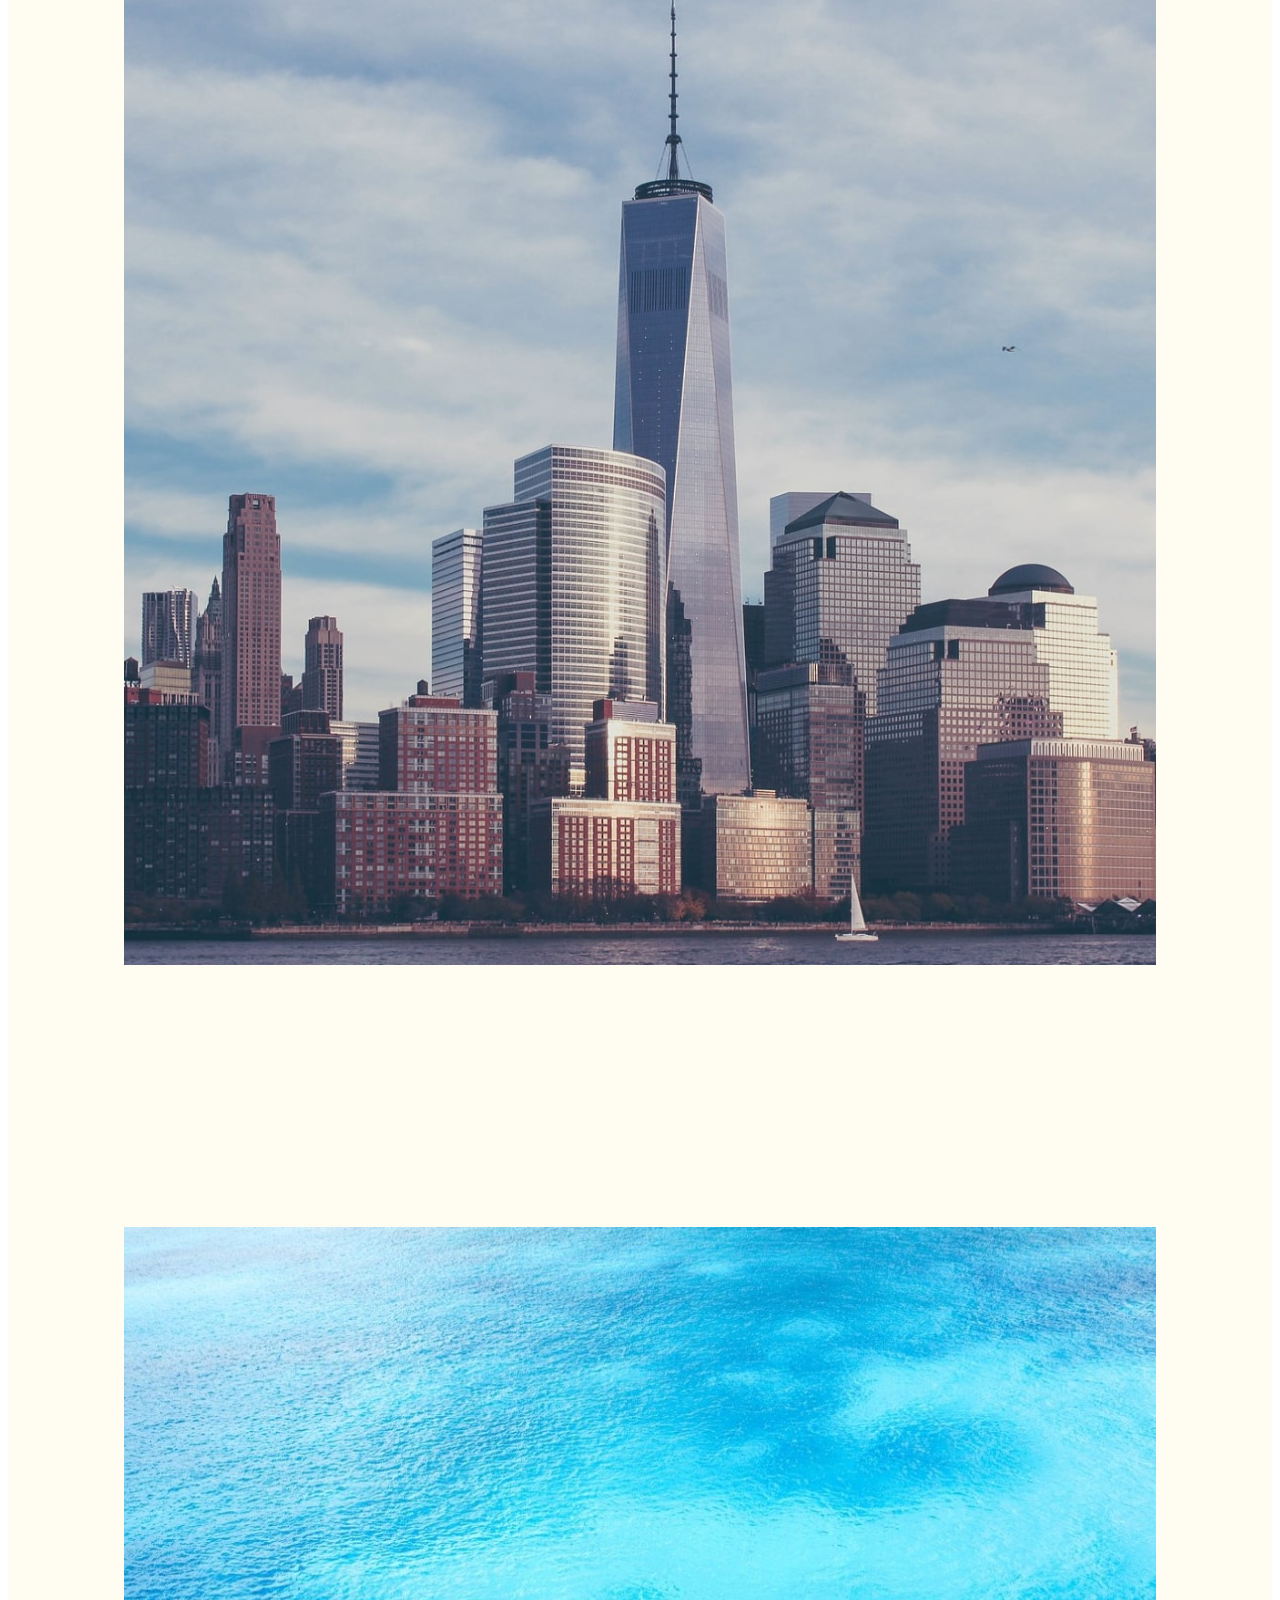
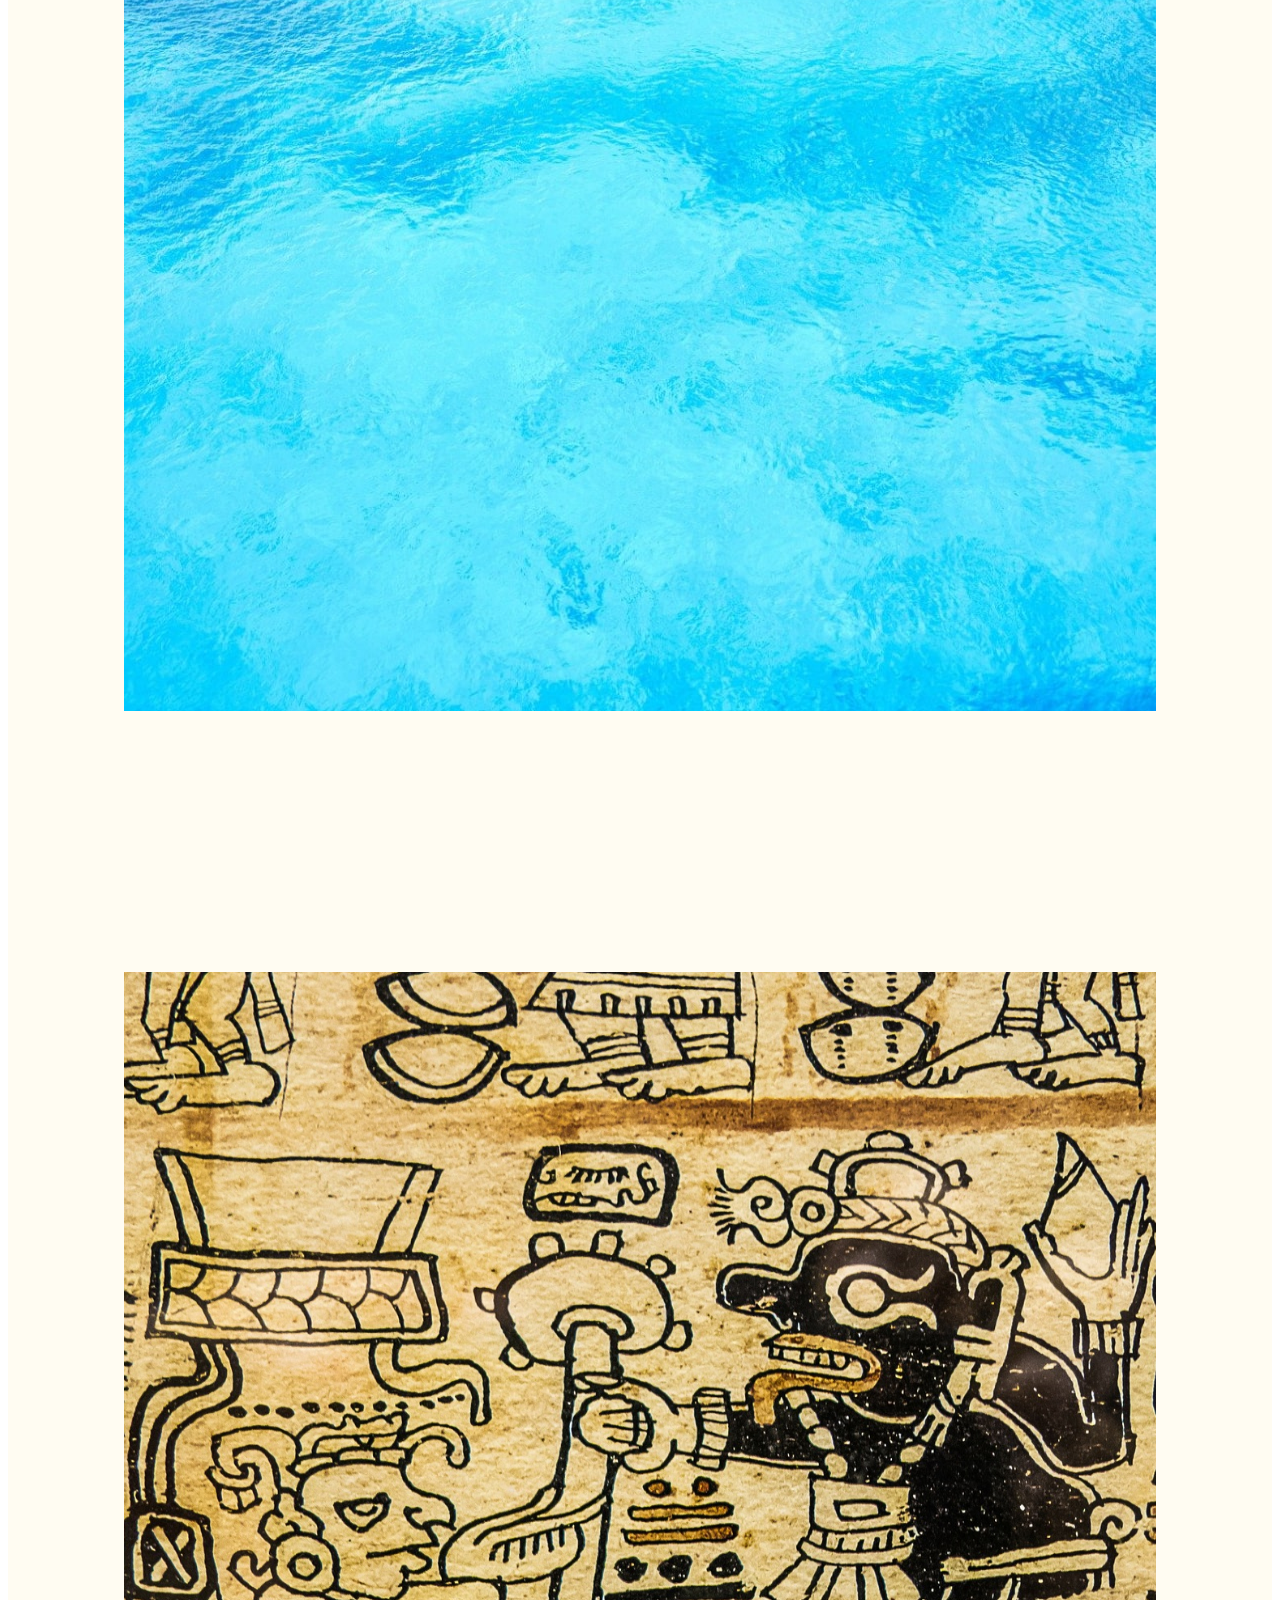
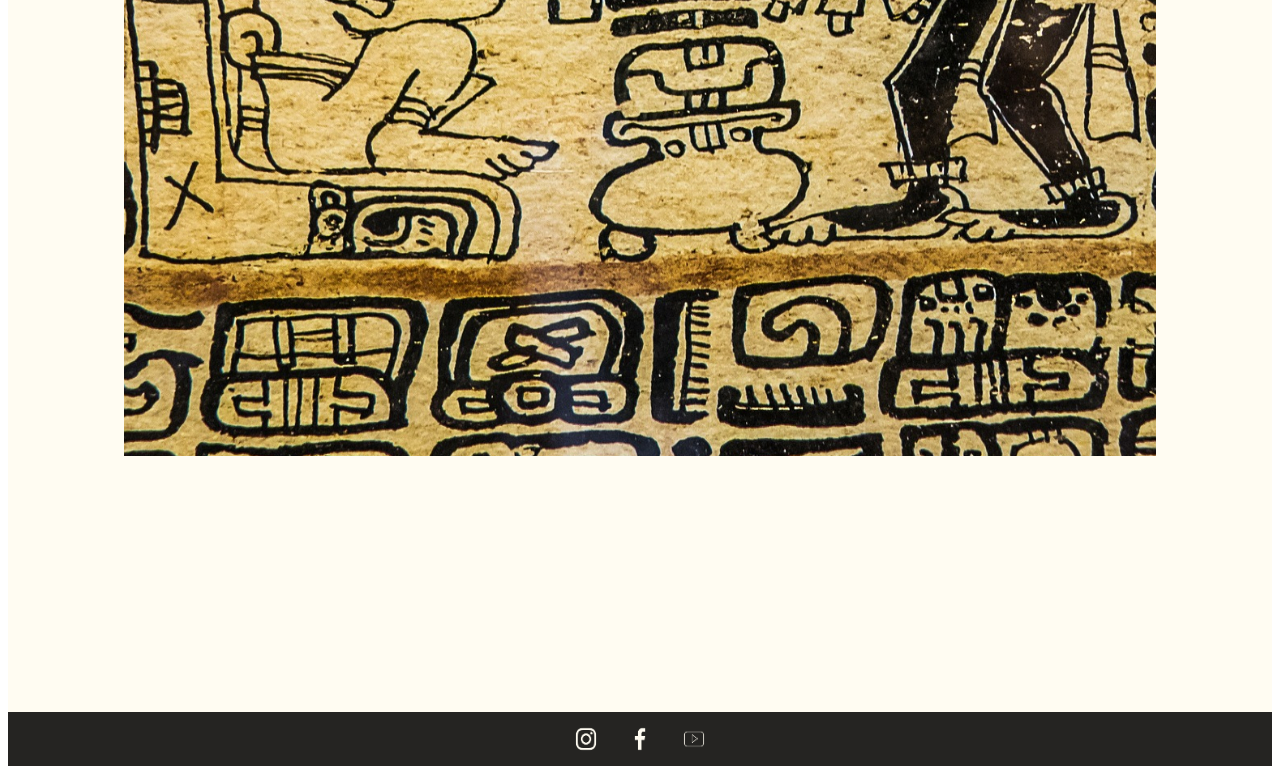
<file: tips.html>
<!DOCTYPE html>
<html lang="en">

<head>
    <meta charset="UTF-8">
    <meta http-equiv="X-UA-Compatible" content="IE=edge">
    <meta name="viewport" content="width=device-width, initial-scale=1.0">
    <meta name="description"
        content="Este es el sitio web de mi blog de viajes en el que encontrarás destinos, tips y recomendaciones, videos, imágenes y mucho más">
    <meta name="keywords" content="VIAJES, DESTINOS, VACACIONES, EUROPA, AMÉRICA, PAÍSES">
    <title>Cambio de Brújula: Tips</title>
    <link href="https://cdn.jsdelivr.net/npm/bootstrap@5.0.0/dist/css/bootstrap.min.css" rel="stylesheet"
        integrity="sha384-wEmeIV1mKuiNpC+IOBjI7aAzPcEZeedi5yW5f2yOq55WWLwNGmvvx4Um1vskeMj0" crossorigin="anonymous">
    <link rel="stylesheet" href="estilo.css">
    <link rel="preconnect" href="https://fonts.gstatic.com">
    <link href="https://fonts.googleapis.com/css2?family=Fira+Sans:wght@200;300&display=swap" rel="stylesheet">
</head>

<body>
    <header>
        <img src="imgs/Copia de Beige Flower Superminimalism Curved Text Logo.png" alt="" id="imgLogo">
        <nav class="navbar navbar-expand-lg navbar-light">
            <div class="collapse navbar-collapse" id="navbarSupportedContent">
                <ul class="navbar-nav me-auto mb-2 mb-lg-0">
                    <li class="nav-item">
                        <a class="nav-link active" aria-current="page" href="index.html">Inicio</a>
                    </li>
                    <li class="nav-item">
                        <a class="nav-link active" aria-current="page" href="whoAreWe.html">¿Quiénes Somos?</a>
                    </li>
                    <li class="nav-item dropdown">
                        <a class="nav-link dropdown-toggle" href="places.html" id="navbarDropdown" role="button"
                            data-bs-toggle="dropdown" aria-expanded="false">
                            Destinos
                        </a>
                        <ul class="dropdown-menu" aria-labelledby="navbarDropdown">
                            <li><a class="dropdown-item" href="europa.html">Europa</a></li>
                            <li>
                                <hr class="dropdown-divider">
                            </li>
                            <li><a class="dropdown-item" href="americaDelNorte.html">América del Norte</a></li>
                        </ul>
                    </li>
                    <li class="nav-item">
                        <a class="nav-link active" aria-current="page" href="tips.html">Tips</a>
                    </li>
                    <li class="nav-item">
                        <a class="nav-link active" aria-current="page" href="contact.html">Contacto</a>
                    </li>
                </ul>
                <form class="d-flex">
                    <input class="form-control me-2" type="search" placeholder="Buscar" aria-label="Search">
                    <button class="btn btn-dark" type="submit">Buscar</button>
                </form>
            </div>
        </nav>
    </header>
    <hr>
    <main>
        <section>
                <div id="divLogoGrande">
                    <img src="imgs/Beige Flower Superminimalism Curved Text Logo(1).png" alt="" id="imgLogoGrande">
                </div>
                <div class="row row-cols-1 row-cols-md-3 g-6">
                    <div class="col">
                        <div class="card h-100">
                            <img src="imgs/comidaPolonia.webp" class="card-img-top" alt="...">
                            <div class="card-body">
                                <h5 class="card-title">Donde comer en Cracovia</h5>
                                <p class="card-text">Cinco lugares en los que se puede comer bueno, bonito y barato en
                                    Cracovia.</p>
                                <a href="comerCracovia.html" class="card-link">Leer más</a>
                            </div>
                        </div>
                    </div>
                    <div class="col">
                        <div class="card h-100">
                            <img src="imgs/moverseBudapest.jpg" class="card-img-top" alt="...">
                            <div class="card-body">
                                <h5 class="card-title">Moverse por Budapest</h5>
                                <p class="card-text">Cómo ir del aeropuerto al centro de Budapest en bus y metro.</p>
                                <a href="moverseBudapest.html" class="card-link">Leer más</a>
                            </div>
                        </div>
                    </div>
                    <div class="col">
                        <div class="card h-100">
                            <img src="imgs/cinque terre card.jpg" class="card-img-top" alt="...">
                            <div class="card-body">
                                <h5 class="card-title">Playas de Cinque Terre</h5>
                                <p class="card-text">Algunas playas para disfrutar durante la visita a Cinque Terre</p>
                                <a href="playasCinqueTerre.html" class="card-link">Leer más</a>
                            </div>
                        </div>
                    </div>
                    <div class="col">
                        <div class="card h-100">
                            <img src="imgs/NYCard.jpg" class="card-img-top" alt="...">
                            <div class="card-body">
                                <h5 class="card-title">Donde comer en New York</h5>
                                <p class="card-text">Lugares para comer que tienen que visitarse en New York</p>
                                <a href="comerNuevaYork.html" class="card-link">Leer más</a>
                            </div>
                        </div>
                    </div>
                    <div class="col">
                        <div class="card h-100">
                            <img src="imgs/PCCard.jpg" class="card-img-top" alt="...">
                            <div class="card-body">
                                <h5 class="card-title">Hoteles en Playa del Cármen</h5>
                                <p class="card-text">Los mejores hoteles para hospedarse en Playa del Cármen</p>
                                <a href="hotelesPlayaDelCarmen.html" class="card-link">Leer más</a>
                            </div>
                        </div>
                    </div>
                    <div class="col">
                        <div class="card h-100">
                            <img src="imgs/RMCard.jpg" class="card-img-top" alt="...">
                            <div class="card-body">
                                <h5 class="card-title">Chichén Itzá</h5>
                                <p class="card-text">Conociendo el corazón de la civilización Maya. Un lugar único</p>
                                <a href="ChichenItza.html" class="card-link">Leer más</a>
                            </div>
                        </div>
                    </div>
                </div>
        </section>
    </main>
    <footer>
        <div>
            <img src="imgs/instagramLogo.png" id="instagramLogo">
            <img src="imgs/facebookLogo.png" id="facebookLogo">
            <img src="imgs/youtubeLogo.png" id="youtubeLogo">
        </div>
    </footer>
    <script src="https://code.jquery.com/jquery-3.2.1.slim.min.js"
        integrity="sha384-KJ3o2DKtIkvYIK3UENzmM7KCkRr/rE9/Qpg6aAZGJwFDMVNA/GpGFF93hXpG5KkN"
        crossorigin="anonymous"></script>
    <script src="https://cdn.jsdelivr.net/npm/bootstrap@5.0.0/dist/js/bootstrap.bundle.min.js"
        integrity="sha384-p34f1UUtsS3wqzfto5wAAmdvj+osOnFyQFpp4Ua3gs/ZVWx6oOypYoCJhGGScy+8"
        crossorigin="anonymous"></script>
</body>

</html>
</file>
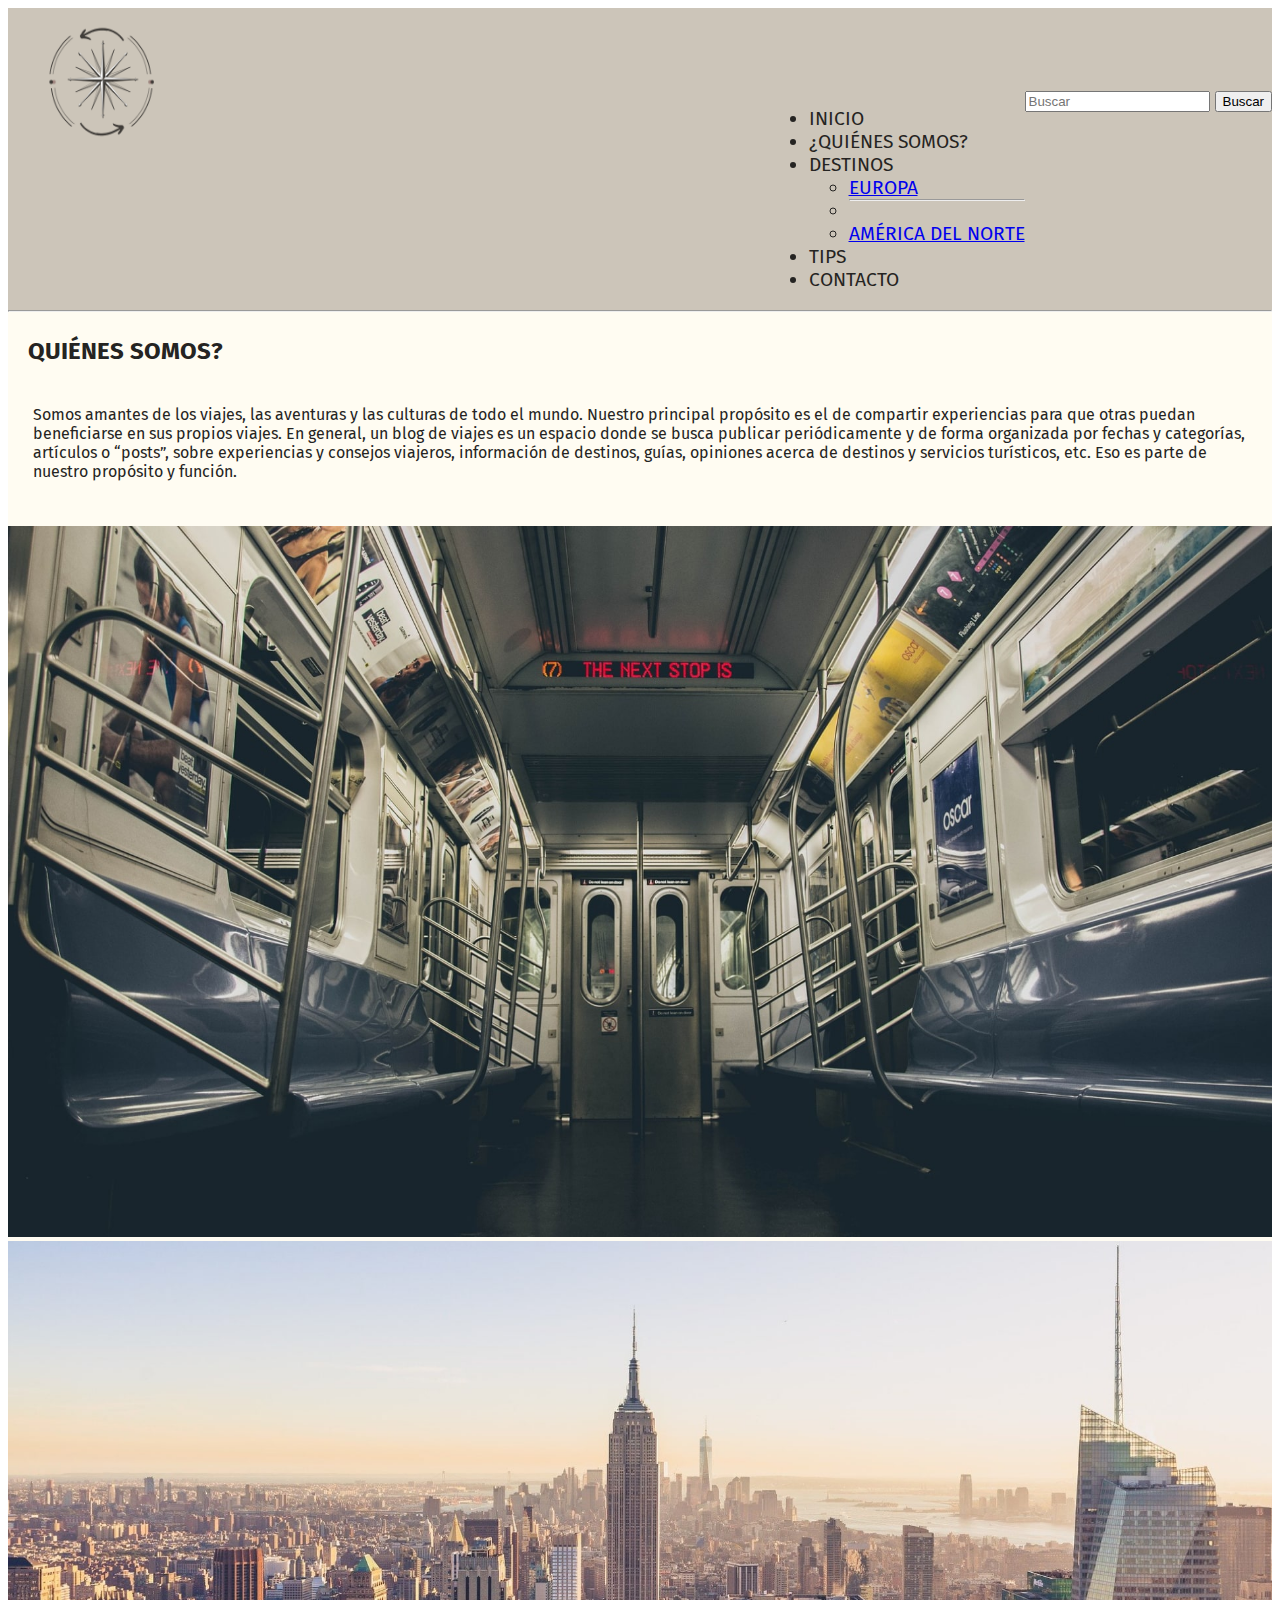
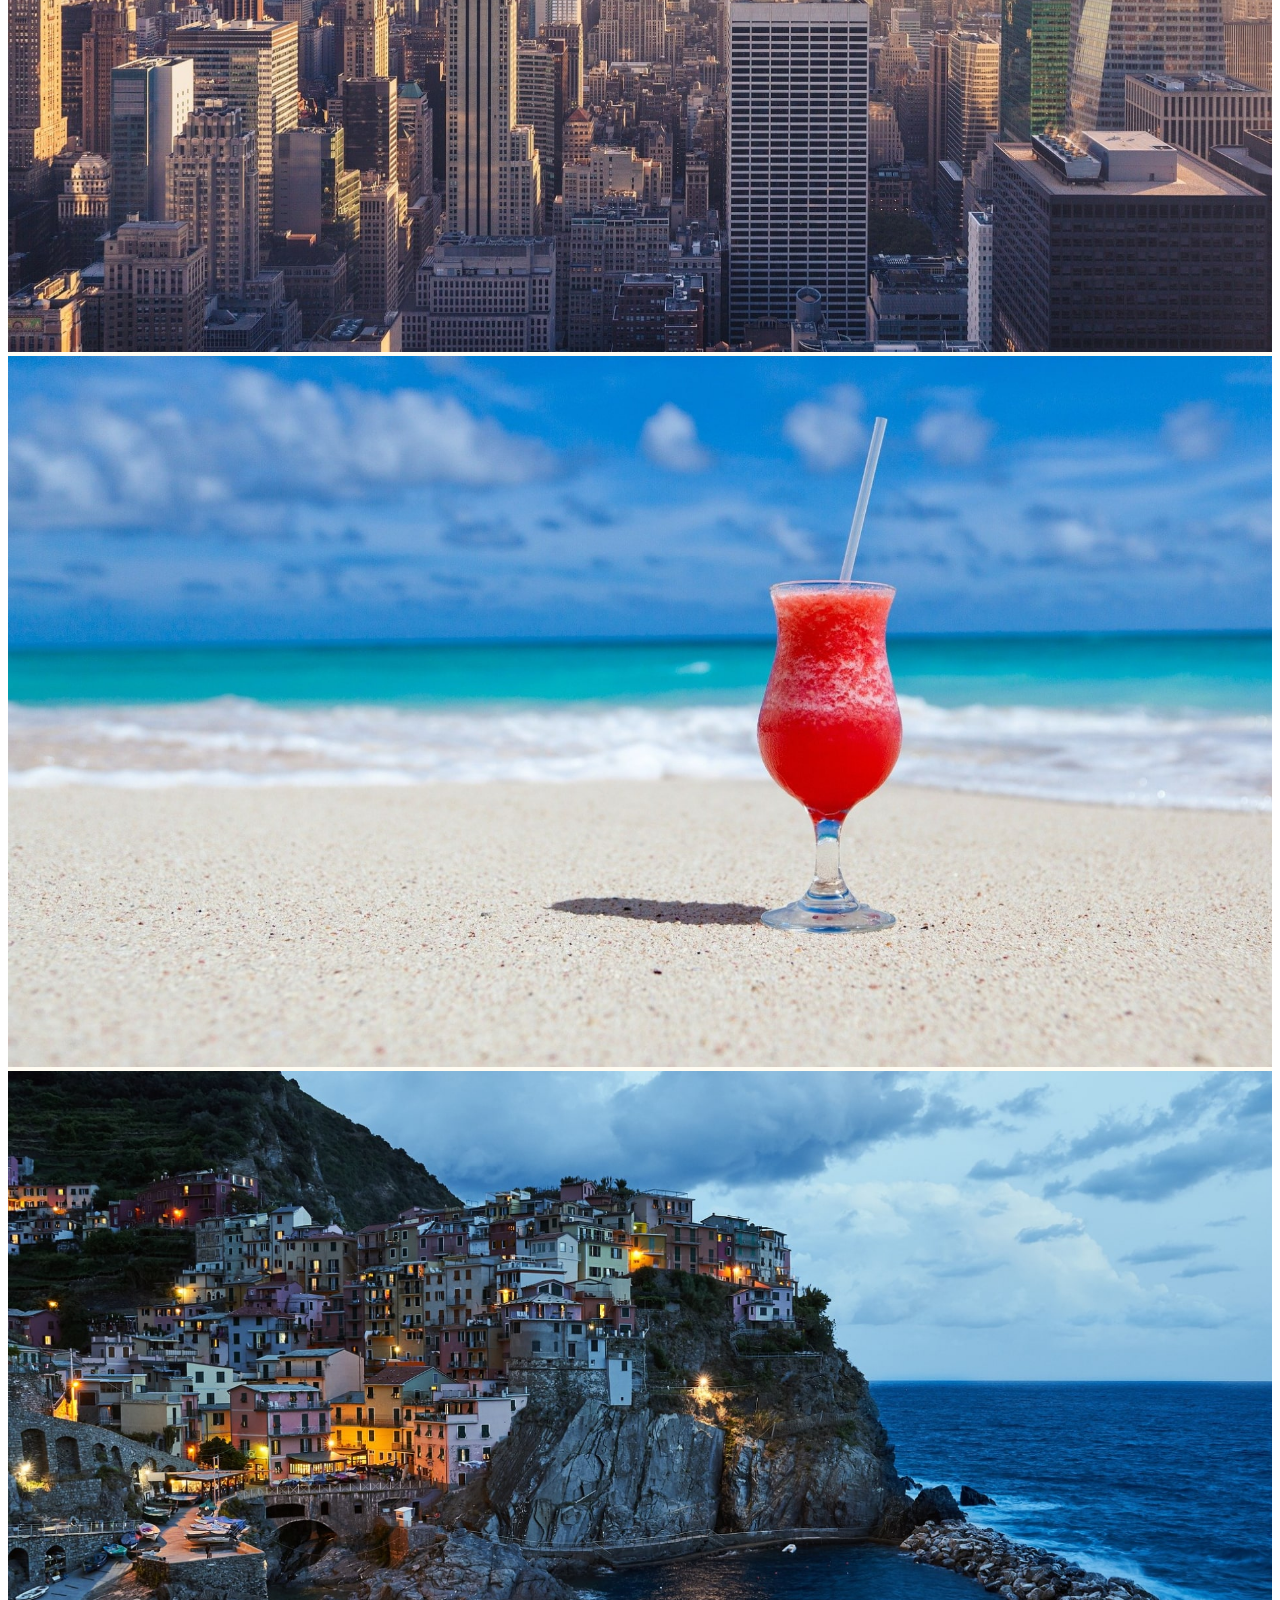
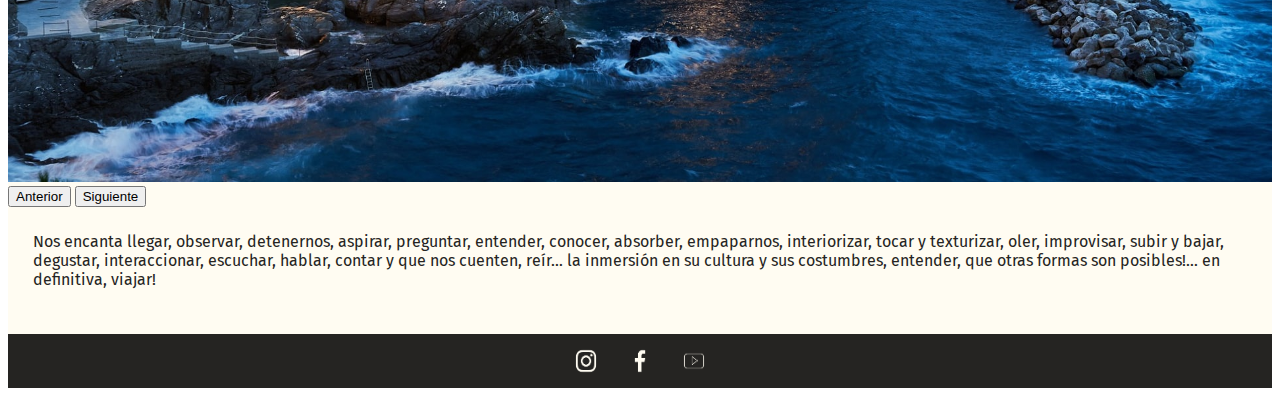
<file: whoAreWe.html>
<!DOCTYPE html>
<html lang="en">

<head>
    <meta charset="UTF-8">
    <meta http-equiv="X-UA-Compatible" content="IE=edge">
    <meta name="viewport" content="width=device-width, initial-scale=1.0">
    <meta name="description"
        content="Este es el sitio web de mi blog de viajes en el que encontrarás destinos, tips y recomendaciones, videos, imágenes y mucho más">
    <meta name="keywords" content="VIAJES, DESTINOS, VACACIONES, EUROPA, AMÉRICA, PAÍSES">
    <title>Cambio de Brújula: Quiénes somos?</title>
    <link href="https://cdn.jsdelivr.net/npm/bootstrap@5.0.0/dist/css/bootstrap.min.css" rel="stylesheet"
        integrity="sha384-wEmeIV1mKuiNpC+IOBjI7aAzPcEZeedi5yW5f2yOq55WWLwNGmvvx4Um1vskeMj0" crossorigin="anonymous">
    <link rel="stylesheet" href="estilo.css">
    <link rel="preconnect" href="https://fonts.gstatic.com">
    <link href="https://fonts.googleapis.com/css2?family=Fira+Sans:wght@200;300&display=swap" rel="stylesheet">
</head>

<body>
    <header>
        <img src="imgs/Copia de Beige Flower Superminimalism Curved Text Logo.png" alt="" id="imgLogo">
        <nav class="navbar navbar-expand-lg navbar-light">
            <div class="collapse navbar-collapse" id="navbarSupportedContent">
                <ul class="navbar-nav me-auto mb-2 mb-lg-0">
                    <li class="nav-item">
                        <a class="nav-link active" aria-current="page" href="index.html">Inicio</a>
                    </li>
                    <li class="nav-item">
                        <a class="nav-link active" aria-current="page" href="whoAreWe.html">¿Quiénes Somos?</a>
                    </li>
                    <li class="nav-item dropdown">
                        <a class="nav-link dropdown-toggle" href="places.html" id="navbarDropdown" role="button"
                            data-bs-toggle="dropdown" aria-expanded="false">
                            Destinos
                        </a>
                        <ul class="dropdown-menu" aria-labelledby="navbarDropdown">
                            <li><a class="dropdown-item" href="europa.html">Europa</a></li>
                            <li>
                                <hr class="dropdown-divider">
                            </li>
                            <li><a class="dropdown-item" href="americaDelNorte.html">América del Norte</a></li>
                        </ul>
                    </li>
                    <li class="nav-item">
                        <a class="nav-link active" aria-current="page" href="tips.html">Tips</a>
                    </li>
                    <li class="nav-item">
                        <a class="nav-link active" aria-current="page" href="contact.html">Contacto</a>
                    </li>
                </ul>
                <form class="d-flex">
                    <input class="form-control me-2" type="search" placeholder="Buscar" aria-label="Search">
                    <button class="btn btn-dark" type="submit">Buscar</button>
                </form>
            </div>
        </nav>
    </header>
    <hr>
    <main>
            <section>
                <h3 class="tituloMain">Quiénes somos?</h3>
                <p class="parrafoWaw">Somos amantes de los viajes, las aventuras y las culturas de todo el mundo.
                    Nuestro
                    principal propósito es el de compartir
                    experiencias para que otras puedan beneficiarse en sus propios viajes. En general, un blog de viajes
                    es un espacio
                    donde se busca publicar periódicamente y de forma organizada por fechas y
                    categorías, artículos o “posts”, sobre experiencias y consejos viajeros, información de destinos,
                    guías,
                    opiniones acerca de destinos y servicios turísticos, etc. Eso es parte de nuestro propósito y
                    función.</p>
        <div id="carouselExampleControls" class="carousel slide" data-bs-ride="carousel">
            <div class="carousel-inner">
                <div class="carousel-item active">
                    <img src="imgs/NYCarousel1.jpg" class="d-block w-100" alt="...">
                </div>
                <div class="carousel-item">
                    <img src="imgs/NYCarousel2.jpg" class="d-block w-100" alt="...">
                </div>
                <div class="carousel-item">
                    <img src="imgs/PCCarousel3.jpg" class="d-block w-100" alt="...">
                </div>
                <div class="carousel-item">
                    <img src="imgs/CTCarousel1.jpg" class="d-block w-100" alt="...">
                </div>
            </div>
            <button class="carousel-control-prev" type="button" data-bs-target="#carouselExampleControls"
                data-bs-slide="prev">
                <span class="carousel-control-prev-icon" aria-hidden="true"></span>
                <span class="visually-hidden">Anterior</span>
            </button>
            <button class="carousel-control-next" type="button" data-bs-target="#carouselExampleControls"
                data-bs-slide="next">
                <span class="carousel-control-next-icon" aria-hidden="true"></span>
                <span class="visually-hidden">Siguiente</span>
            </button>
        </div>
        <p class="parrafoWaw">Nos encanta llegar, observar, detenernos, aspirar, preguntar, entender, conocer, absorber,
            empaparnos,
            interiorizar, tocar y texturizar, oler, improvisar, subir y bajar, degustar, interaccionar, escuchar,
            hablar, contar y que nos cuenten, reír… la inmersión en su cultura y sus costumbres, entender, que otras
            formas son posibles!… en definitiva, viajar!</p>
        </section>
    </main>
    <footer>
        <div>
            <img src="imgs/instagramLogo.png" id="instagramLogo">
            <img src="imgs/facebookLogo.png" id="facebookLogo">
            <img src="imgs/youtubeLogo.png" id="youtubeLogo">
        </div>
    </footer>
    <script src="https://code.jquery.com/jquery-3.2.1.slim.min.js"
        integrity="sha384-KJ3o2DKtIkvYIK3UENzmM7KCkRr/rE9/Qpg6aAZGJwFDMVNA/GpGFF93hXpG5KkN"
        crossorigin="anonymous"></script>
        <script src="https://cdn.jsdelivr.net/npm/bootstrap@5.0.0/dist/js/bootstrap.bundle.min.js"
        integrity="sha384-p34f1UUtsS3wqzfto5wAAmdvj+osOnFyQFpp4Ua3gs/ZVWx6oOypYoCJhGGScy+8"
        crossorigin="anonymous"></script>
</body>
</file>
<file: estilo.css>
@charset "UTF-8";
/* ESTRUCTURA PRINCIPAL*/
header {
  display: flex;
  margin: 0;
  padding: none;
  background-color: #ccc5b9; }

hr {
  margin: 0;
  padding: 0; }

nav {
  padding-bottom: 0; }

main {
  background-color: #fffcf2;
  padding-bottom: 20px; }

/*LINKS*/
.card-link {
  font-family: 'Fira Sans', sans-serif;
  font-style: normal;
  color: #fffcf2;
  font-size: 1.2rem;
  text-decoration: none;
  transition: all 1s; }

.card-link:hover {
  font-family: 'Fira Sans', sans-serif;
  font-style: normal;
  text-decoration: none;
  color: #eb5e28; }

.card-link:active {
  text-decoration: underline;
  color: #fffcf2; }

img {
  height: 100%;
  width: 100%; }

section {
  background-color: #fffcf2; }

/*NAVBAR*/
#navbarSupportedContent {
  display: flex;
  flex-wrap: wrap;
  padding-top: 80px;
  list-style: none;
  color: #252422;
  font-family: 'Fira Sans', sans-serif;
  text-transform: uppercase;
  font-size: 1.2rem; }

.nav-link {
  font-family: 'Fira Sans', sans-serif;
  font-style: normal;
  color: #252422;
  text-decoration: none;
  transition: all 0.3s; }

.nav-link:hover {
  font-family: 'Fira Sans', sans-serif;
  font-style: normal;
  text-decoration: underline;
  color: #eb5e28; }

.nav-link:active {
  text-decoration: underline;
  color: #252422; }

#tituloInicio {
  color: #252422;
  font-family: 'Fira Sans', sans-serif;
  font-style: normal; }

.tituloMain {
  background-color: #fffcf2;
  margin: 0;
  padding-top: 25px;
  padding-bottom: 15px;
  padding-left: 20px;
  font-style: normal;
  color: #252422;
  font-family: 'Fira Sans', sans-serif;
  text-transform: uppercase;
  font-size: 1.5rem; }

#imgLogo {
  display: block;
  width: 130px;
  height: 127px;
  float: left;
  margin-left: 30px;
  margin-right: auto;
  padding-top: 10px; }

#divLogoGrande {
  display: flex;
  flex-direction: row;
  justify-content: center;
  background-color: #fffcf2; }

#imgLogoGrande {
  width: 280px;
  height: 249px;
  margin-top: 30px;
  margin-bottom: 30px; }

ol {
  list-style-type: lower-greek;
  flex-basis: 200px;
  order: 2;
  flex-grow: 0; }

.btn {
  transition-duration: 0.4s; }

.btn:hover {
  background-color: #eb5e28;
  color: white; }

footer {
  display: flex;
  flex-direction: row;
  justify-content: center;
  background-color: #252422;
  padding: 0; }

/* Logos Redes Sociales */
#instagramLogo {
  width: 50px; }

#facebookLogo {
  width: 50px; }

#youtubeLogo {
  width: 50px; }

/* INDEX */
#divIndex {
  display: flex;
  flex-direction: column;
  margin-top: 30px;
  margin-bottom: 30px;
  justify-content: center;
  background-color: #fffcf2; }
  #divIndex #saludoGrandeIndex {
    color: #252422;
    font-family: 'Fira Sans', sans-serif;
    font-style: normal;
    text-transform: uppercase;
    text-align: center;
    flex-wrap: wrap;
    font-size: 2rem; }
  #divIndex #saludoChicoIndex {
    color: #252422;
    font-family: 'Fira Sans', sans-serif;
    font-style: normal;
    text-align: center;
    flex-wrap: wrap;
    font-size: 1.5rem;
    padding-top: 15px; }

#carouselExampleCaptions {
  display: flex;
  background-color: #fffcf2;
  padding-top: 15px;
  margin: 0; }

.carousel {
  margin: 0;
  padding-top: 20px; }

.tituloCarousel {
  color: white;
  font-family: 'Fira Sans', sans-serif;
  font-size: 2rem; }

.pCarousel {
  color: white;
  font-family: 'Fira Sans', sans-serif;
  font-size: 1.5rem; }

#divAside1 {
  background-color: #fffcf2;
  border: 1px solid black;
  border-top: 2px black;
  border-bottom: 2px black;
  border-style: solid;
  padding-top: 20px;
  padding-bottom: 20px; }
  #divAside1 .pPoema {
    font-family: 'Fira Sans', sans-serif;
    color: #252422;
    text-align: center;
    font-size: 1.2rem; }

#divAsidePadre {
  display: flex;
  flex-wrap: wrap;
  flex-direction: column; }
  #divAsidePadre #divAside2 {
    display: flex;
    flex-direction: column;
    background-color: #403d39;
    justify-content: center;
    padding: 20px; }
  #divAsidePadre #tituloAside {
    color: #fffcf2;
    font-family: 'Fira Sans', sans-serif;
    font-size: 1.4rem;
    text-align: center; }
  #divAsidePadre #parrafoAside {
    color: #fffcf2;
    font-family: 'Fira Sans', sans-serif;
    font-size: 1.2rem;
    text-align: center;
    align-items: center; }
  #divAsidePadre #imgAside {
    width: 100%;
    padding-right: 0;
    margin-right: 0; }
  #divAsidePadre #carouselExampleControls {
    margin: 0; }

/* DESTINOS (EUROPA - AMÉRICA DEL NORTE) */
.col {
  background-color: #fffcf2;
  display: grid;
  padding: 25px;
  justify-items: center;
  margin-bottom: 20px; }
  .col .card {
    background-color: #403d39;
    color: #fffcf2;
    font-family: 'Fira Sans', sans-serif;
    font-style: normal;
    width: 85%;
    height: 85%;
    transition: all 0.5s; }
  .col .card:hover {
    height: 95%;
    width: 95%; }

/* TIPS */
#parrafoTips {
  background-color: #fffcf2;
  color: #252422;
  font-family: 'Fira Sans', sans-serif;
  font-style: normal;
  text-align: justify;
  font-size: 1.1rem;
  margin: 0;
  padding-left: 30px; }

/* ARTÍCULOS */
.tituloPrincipalArticulo {
  padding-top: 20px;
  padding-bottom: 20px;
  padding-left: 20px;
  padding-right: 20px;
  font-style: normal;
  font-weight: bold;
  color: #252422;
  font-family: 'Fira Sans', sans-serif;
  text-transform: uppercase;
  font-size: 1.5rem; }

.tituloArticulo {
  padding-top: 20px;
  padding-left: 20px;
  padding-right: 20px;
  font-style: normal;
  font-weight: bold;
  color: #eb5e28;
  font-family: 'Fira Sans', sans-serif;
  text-transform: uppercase;
  font-size: 1.1rem; }

.parrafoArticulo {
  padding-left: 20px;
  padding-right: 20px;
  padding-bottom: 2px;
  margin: 0;
  display: flex;
  flex-wrap: wrap;
  color: #252422;
  font-family: 'Fira Sans', sans-serif;
  font-style: normal;
  justify-content: left;
  font-size: 1rem; }

.listaArticulo {
  color: #252422;
  font-family: 'Fira Sans', sans-serif;
  font-size: 1rem; }

/* WHO ARE WE */
.parrafoWaw {
  display: flex;
  flex-wrap: wrap;
  color: #252422;
  font-family: 'Fira Sans', sans-serif;
  font-style: normal;
  justify-content: left;
  font-size: 1rem;
  padding: 25px;
  margin: 0; }

/* CONTACTO */
#divContacto {
  padding-top: 25px;
  padding-bottom: 25px;
  padding-right: 25px;
  padding-left: 10px;
  background-color: #fffcf2; }
  #divContacto #formulario1 {
    font-family: 'Fira Sans', sans-serif;
    font-style: normal;
    font-size: 1.1rem; }
  #divContacto #txtArea {
    display: block;
    margin-bottom: 20px; }
  #divContacto #nombre {
    display: block;
    margin-bottom: 10px; }
  #divContacto #apellido {
    display: block;
    margin-bottom: 10px; }
  #divContacto #email {
    display: block;
    margin-bottom: 10px; }
  #divContacto #nacionalidad {
    display: block;
    margin-bottom: 20px; }
  #divContacto #recibirCorreo {
    margin-right: 30px; }
  #divContacto #checkbox {
    display: block;
    margin-top: 20px; }
</file>
